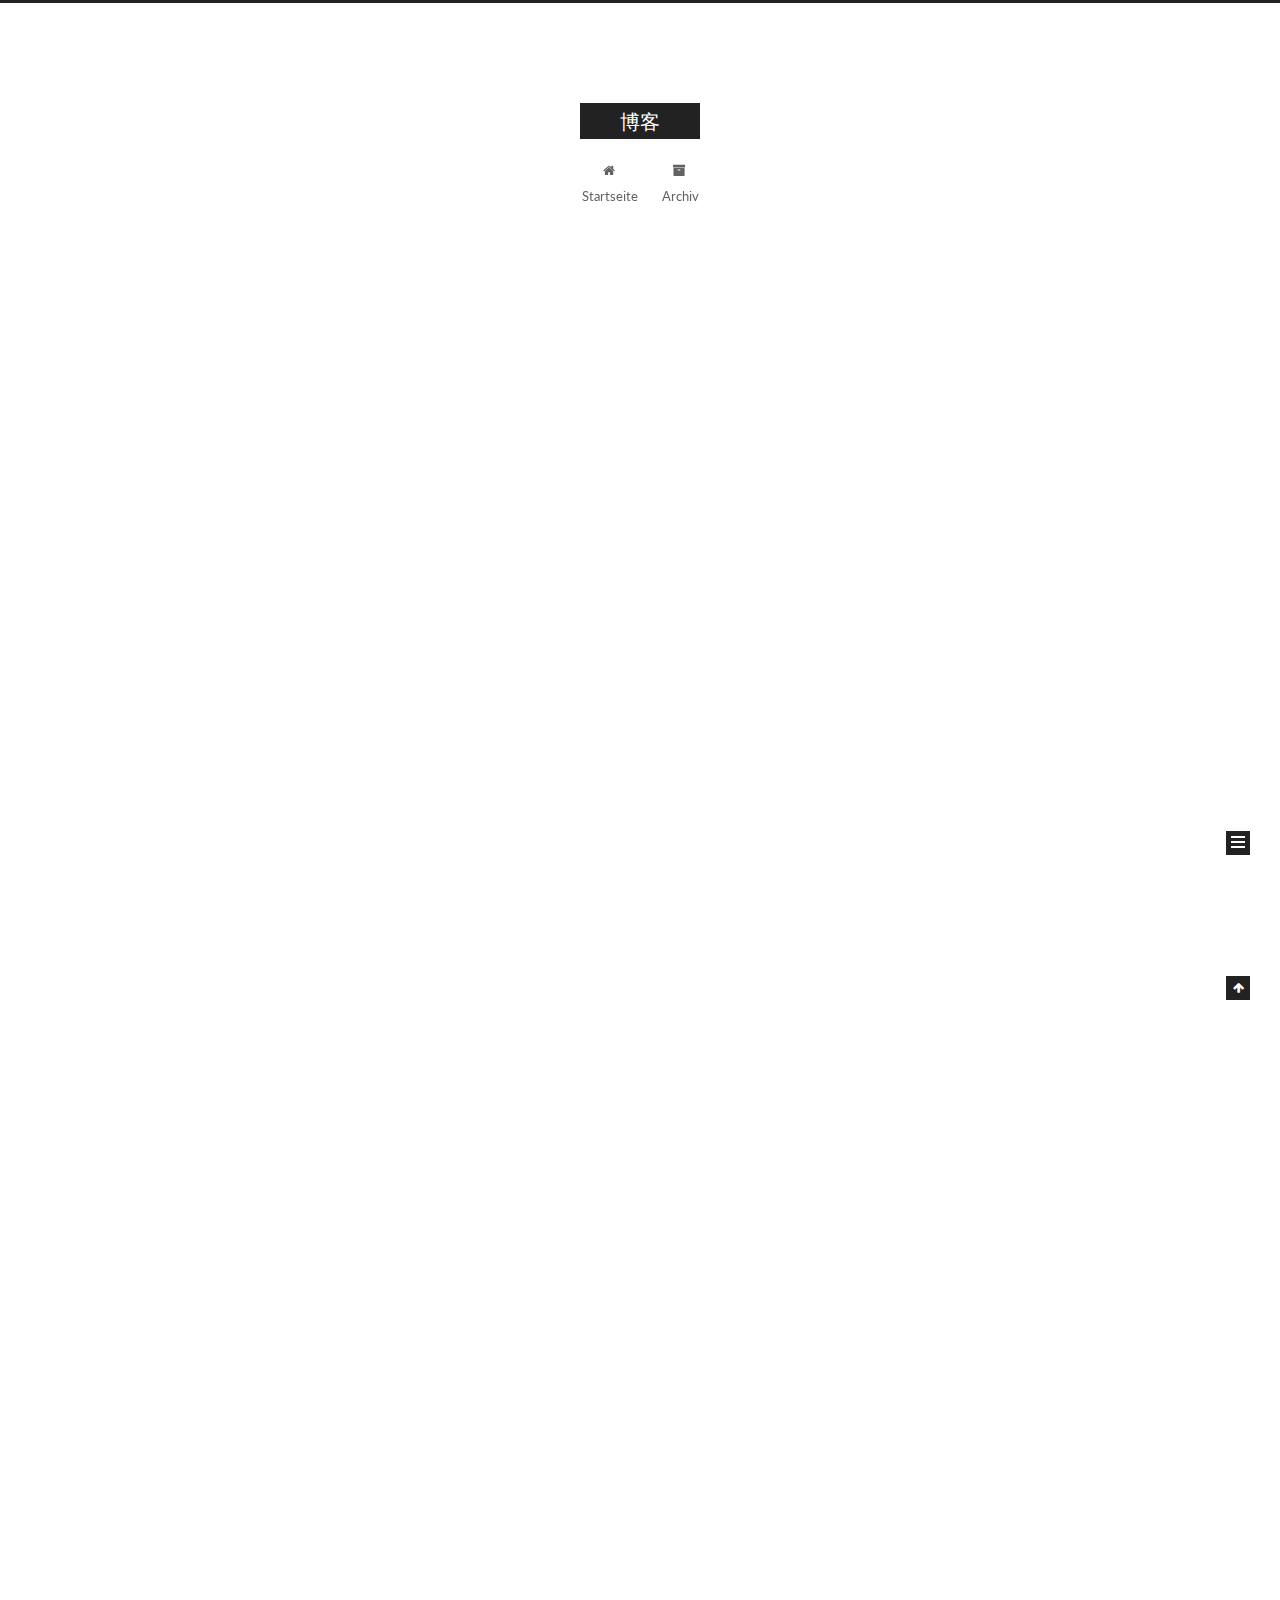
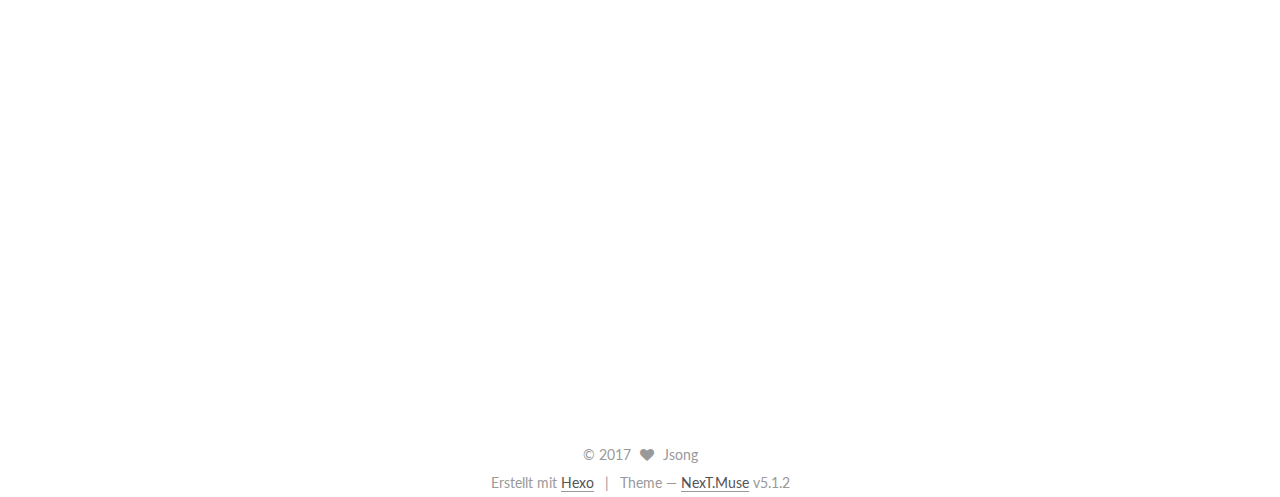
<file: index.html>
<!DOCTYPE html>



  


<html class="theme-next muse use-motion" lang="">
<head>
  <meta charset="UTF-8"/>
<meta http-equiv="X-UA-Compatible" content="IE=edge" />
<meta name="viewport" content="width=device-width, initial-scale=1, maximum-scale=1"/>
<meta name="theme-color" content="#222">









<meta http-equiv="Cache-Control" content="no-transform" />
<meta http-equiv="Cache-Control" content="no-siteapp" />
















  
  
  <link href="/lib/fancybox/source/jquery.fancybox.css?v=2.1.5" rel="stylesheet" type="text/css" />




  
  
  
  

  
    
    
  

  

  

  

  

  
    
    
    <link href="//fonts.googleapis.com/css?family=Lato:300,300italic,400,400italic,700,700italic&subset=latin,latin-ext" rel="stylesheet" type="text/css">
  






<link href="/lib/font-awesome/css/font-awesome.min.css?v=4.6.2" rel="stylesheet" type="text/css" />

<link href="/css/main.css?v=5.1.2" rel="stylesheet" type="text/css" />


  <meta name="keywords" content="Hexo, NexT" />





  <link rel="alternate" href="/atom.xml" title="博客" type="application/atom+xml" />




  <link rel="shortcut icon" type="image/x-icon" href="/favicon.ico?v=5.1.2" />






<meta property="og:type" content="website">
<meta property="og:title" content="博客">
<meta property="og:url" content="http://yoursite.com/index.html">
<meta property="og:site_name" content="博客">
<meta name="twitter:card" content="summary">
<meta name="twitter:title" content="博客">



<script type="text/javascript" id="hexo.configurations">
  var NexT = window.NexT || {};
  var CONFIG = {
    root: '/',
    scheme: 'Muse',
    version: '5.1.2',
    sidebar: {"position":"left","display":"post","offset":12,"offset_float":12,"b2t":false,"scrollpercent":false,"onmobile":false},
    fancybox: true,
    tabs: true,
    motion: {"enable":true,"async":false,"transition":{"post_block":"fadeIn","post_header":"slideDownIn","post_body":"slideDownIn","coll_header":"slideLeftIn"}},
    duoshuo: {
      userId: '0',
      author: 'Author'
    },
    algolia: {
      applicationID: '',
      apiKey: '',
      indexName: '',
      hits: {"per_page":10},
      labels: {"input_placeholder":"Search for Posts","hits_empty":"We didn't find any results for the search: ${query}","hits_stats":"${hits} results found in ${time} ms"}
    }
  };
</script>



  <link rel="canonical" href="http://yoursite.com/"/>





  <title>博客</title>
  








</head>

<body itemscope itemtype="http://schema.org/WebPage" lang="">

  
  
    
  

  <div class="container sidebar-position-left 
  page-home">
    <div class="headband"></div>

    <header id="header" class="header" itemscope itemtype="http://schema.org/WPHeader">
      <div class="header-inner"><div class="site-brand-wrapper">
  <div class="site-meta ">
    

    <div class="custom-logo-site-title">
      <a href="/"  class="brand" rel="start">
        <span class="logo-line-before"><i></i></span>
        <span class="site-title">博客</span>
        <span class="logo-line-after"><i></i></span>
      </a>
    </div>
      
        <p class="site-subtitle"></p>
      
  </div>

  <div class="site-nav-toggle">
    <button>
      <span class="btn-bar"></span>
      <span class="btn-bar"></span>
      <span class="btn-bar"></span>
    </button>
  </div>
</div>

<nav class="site-nav">
  

  
    <ul id="menu" class="menu">
      
        
        <li class="menu-item menu-item-home">
          <a href="/" rel="section">
            
              <i class="menu-item-icon fa fa-fw fa-home"></i> <br />
            
            Startseite
          </a>
        </li>
      
        
        <li class="menu-item menu-item-archives">
          <a href="/archives/" rel="section">
            
              <i class="menu-item-icon fa fa-fw fa-archive"></i> <br />
            
            Archiv
          </a>
        </li>
      

      
    </ul>
  

  
</nav>



 </div>
    </header>

    <main id="main" class="main">
      <div class="main-inner">
        <div class="content-wrap">
          <div id="content" class="content">
            
  <section id="posts" class="posts-expand">
    
      

  

  
  
  

  <article class="post post-type-normal" itemscope itemtype="http://schema.org/Article">
  
  
  
  <div class="post-block">
    <link itemprop="mainEntityOfPage" href="http://yoursite.com/2017/09/22/Mybatis-Generator/">

    <span hidden itemprop="author" itemscope itemtype="http://schema.org/Person">
      <meta itemprop="name" content="Jsong">
      <meta itemprop="description" content="">
      <meta itemprop="image" content="/images/avatar.gif">
    </span>

    <span hidden itemprop="publisher" itemscope itemtype="http://schema.org/Organization">
      <meta itemprop="name" content="博客">
    </span>

    
      <header class="post-header">

        
        
          <h1 class="post-title" itemprop="name headline">
                
                <a class="post-title-link" href="/2017/09/22/Mybatis-Generator/" itemprop="url">Mybatis自动生成代码</a></h1>
        

        <div class="post-meta">
          <span class="post-time">
            
              <span class="post-meta-item-icon">
                <i class="fa fa-calendar-o"></i>
              </span>
              
                <span class="post-meta-item-text">Veröffentlicht am</span>
              
              <time title="Post created" itemprop="dateCreated datePublished" datetime="2017-09-22T15:57:36+08:00">
                2017-09-22
              </time>
            

            

            
          </span>

          

          
            
          

          
          

          

          

          

        </div>
      </header>
    

    
    
    
    <div class="post-body" itemprop="articleBody">

      
      

      
        
          <h2 id="技术介绍"><a href="#技术介绍" class="headerlink" title="技术介绍"></a>技术介绍</h2><blockquote>
<p>引用MyBatis官网说明</p>
</blockquote>
<p>MyBatis Generator（MBG）是MyBatis MyBatis 和iBATIS的代码生成器。 它将生成所有版本的MyBatis的代码，以及版本2.2.0之后的iBATIS版本。它将内省数据库表（或许多表），并将生成可用于访问表的工具。这减少了设置对象和配置文件以与数据库表进行交互的最初烦恼。MBG旨在对简单的CRUD（创建，检索，更新，删除）的大量数据库操作产生重大影响。您仍然需要为连接查询或存储过程手动编写SQL和对象。</p>
<blockquote>
<p>简要介绍</p>
</blockquote>
<p>MyBatis Generator（MBG）工具根据generatorConfig.xml配置文件，将数据库表生成对应的JavaBean、mapper文件以及mapper文件对应的mapper.xml文件。</p>
<h2 id="相关文件"><a href="#相关文件" class="headerlink" title="相关文件"></a>相关文件</h2><figure class="highlight bash"><table><tr><td class="gutter"><pre><div class="line">1</div><div class="line">2</div><div class="line">3</div></pre></td><td class="code"><pre><div class="line">mybatis-generator-core-1.3.3.jar		<span class="comment">#mybatis-generator核心jar</span></div><div class="line">mysql-connector-java-5.1.44-bin.jar	<span class="comment">#数据库连接jar</span></div><div class="line">generatorConfig.xml					<span class="comment">#mybatis-generator配置文件</span></div></pre></td></tr></table></figure>
          <!--noindex-->
          <div class="post-button text-center">
            <a class="btn" href="/2017/09/22/Mybatis-Generator/#more" rel="contents">
              Weiterlesen &raquo;
            </a>
          </div>
          <!--/noindex-->
        
      
    </div>
    
    
    

    

    

    

    <footer class="post-footer">
      

      

      

      
      
        <div class="post-eof"></div>
      
    </footer>
  </div>
  
  
  
  </article>


    
      

  

  
  
  

  <article class="post post-type-normal" itemscope itemtype="http://schema.org/Article">
  
  
  
  <div class="post-block">
    <link itemprop="mainEntityOfPage" href="http://yoursite.com/2017/09/14/create-blog/">

    <span hidden itemprop="author" itemscope itemtype="http://schema.org/Person">
      <meta itemprop="name" content="Jsong">
      <meta itemprop="description" content="">
      <meta itemprop="image" content="/images/avatar.gif">
    </span>

    <span hidden itemprop="publisher" itemscope itemtype="http://schema.org/Organization">
      <meta itemprop="name" content="博客">
    </span>

    
      <header class="post-header">

        
        
          <h1 class="post-title" itemprop="name headline">
                
                <a class="post-title-link" href="/2017/09/14/create-blog/" itemprop="url">个人博客搭建详解</a></h1>
        

        <div class="post-meta">
          <span class="post-time">
            
              <span class="post-meta-item-icon">
                <i class="fa fa-calendar-o"></i>
              </span>
              
                <span class="post-meta-item-text">Veröffentlicht am</span>
              
              <time title="Post created" itemprop="dateCreated datePublished" datetime="2017-09-14T16:31:13+08:00">
                2017-09-14
              </time>
            

            

            
          </span>

          

          
            
          

          
          

          

          

          

        </div>
      </header>
    

    
    
    
    <div class="post-body" itemprop="articleBody">

      
      

      
        
          <p>本文主要介绍如何使用Hexo+GitHub搭建一个使用域名访问的个人博客网站。由于没有数据库访问，也无需购买服务器，成本极低，非常适合搭建个人博客网站，本人还只是菜鸟，其中的内容有什么不正确的还请指正。  </p>
<h2 id="技术介绍"><a href="#技术介绍" class="headerlink" title="技术介绍"></a>技术介绍</h2><p>Hexo是基于Nodo.js的一个快速，简单和强大的博客框架。Hexo会将Markdown语言（或其他语言）中撰写帖子在几秒钟内生成具有美丽主题的静态文件。</p>
<p>Node.js 就是运行在服务端的 JavaScript。换句话说就是可以使用Node.js搭建静态服务器，Hexo就是基于Nodo.js的博客框架。</p>
<p>GitHub其实就是一个面向开源及私有软件项目的托管平台，GitHub pages是GitHub为我们免费提供的服务器，GitHub pages 会托管[用户名].github.io代码库中的全部代码，并自动运行，因此GitHub就可以作为我们服务器而不需要购买额外的服务器或者云主机。</p>
<h2 id="搭建步骤介绍"><a href="#搭建步骤介绍" class="headerlink" title="搭建步骤介绍"></a>搭建步骤介绍</h2><pre><code>1.安装Node.js
2.安装git
3.安装Hexo
4.搭建GitHub
5.配置GitHub与Hexo关联
6.提交项目到GitHub
7.安装主题
8.图片连接
</code></pre>
          <!--noindex-->
          <div class="post-button text-center">
            <a class="btn" href="/2017/09/14/create-blog/#more" rel="contents">
              Weiterlesen &raquo;
            </a>
          </div>
          <!--/noindex-->
        
      
    </div>
    
    
    

    

    

    

    <footer class="post-footer">
      

      

      

      
      
        <div class="post-eof"></div>
      
    </footer>
  </div>
  
  
  
  </article>


    
  </section>

  


          </div>
          


          

        </div>
        
          
  
  <div class="sidebar-toggle">
    <div class="sidebar-toggle-line-wrap">
      <span class="sidebar-toggle-line sidebar-toggle-line-first"></span>
      <span class="sidebar-toggle-line sidebar-toggle-line-middle"></span>
      <span class="sidebar-toggle-line sidebar-toggle-line-last"></span>
    </div>
  </div>

  <aside id="sidebar" class="sidebar">
    
    <div class="sidebar-inner">

      

      

      <section class="site-overview sidebar-panel sidebar-panel-active">
        <div class="site-author motion-element" itemprop="author" itemscope itemtype="http://schema.org/Person">
          
            <p class="site-author-name" itemprop="name">Jsong</p>
            <p class="site-description motion-element" itemprop="description"></p>
        </div>

        <nav class="site-state motion-element">

          
            <div class="site-state-item site-state-posts">
            
              <a href="/archives/">
            
                <span class="site-state-item-count">2</span>
                <span class="site-state-item-name">Artikel</span>
              </a>
            </div>
          

          

          
            
            
            <div class="site-state-item site-state-tags">
              
                <span class="site-state-item-count">2</span>
                <span class="site-state-item-name">Tags</span>
              
            </div>
          

        </nav>

        
          <div class="feed-link motion-element">
            <a href="/atom.xml" rel="alternate">
              <i class="fa fa-rss"></i>
              RSS
            </a>
          </div>
        

        <div class="links-of-author motion-element">
          
        </div>

        
        

        
        

        


      </section>

      

      

    </div>
  </aside>


        
      </div>
    </main>

    <footer id="footer" class="footer">
      <div class="footer-inner">
        <div class="copyright" >
  
  &copy; 
  <span itemprop="copyrightYear">2017</span>
  <span class="with-love">
    <i class="fa fa-heart"></i>
  </span>
  <span class="author" itemprop="copyrightHolder">Jsong</span>

  
</div>


  <div class="powered-by">Erstellt mit  <a class="theme-link" href="https://hexo.io">Hexo</a></div>

  <span class="post-meta-divider">|</span>

  <div class="theme-info">Theme &mdash; <a class="theme-link" href="https://github.com/iissnan/hexo-theme-next">NexT.Muse</a> v5.1.2</div>


        







        
      </div>
    </footer>

    
      <div class="back-to-top">
        <i class="fa fa-arrow-up"></i>
        
      </div>
    

  </div>

  

<script type="text/javascript">
  if (Object.prototype.toString.call(window.Promise) !== '[object Function]') {
    window.Promise = null;
  }
</script>









  












  
  <script type="text/javascript" src="/lib/jquery/index.js?v=2.1.3"></script>

  
  <script type="text/javascript" src="/lib/fastclick/lib/fastclick.min.js?v=1.0.6"></script>

  
  <script type="text/javascript" src="/lib/jquery_lazyload/jquery.lazyload.js?v=1.9.7"></script>

  
  <script type="text/javascript" src="/lib/velocity/velocity.min.js?v=1.2.1"></script>

  
  <script type="text/javascript" src="/lib/velocity/velocity.ui.min.js?v=1.2.1"></script>

  
  <script type="text/javascript" src="/lib/fancybox/source/jquery.fancybox.pack.js?v=2.1.5"></script>


  


  <script type="text/javascript" src="/js/src/utils.js?v=5.1.2"></script>

  <script type="text/javascript" src="/js/src/motion.js?v=5.1.2"></script>



  
  

  <script type="text/javascript" src="/js/src/scrollspy.js?v=5.1.2"></script>
<script type="text/javascript" src="/js/src/post-details.js?v=5.1.2"></script>


  

  


  <script type="text/javascript" src="/js/src/bootstrap.js?v=5.1.2"></script>



  


  




	





  





  








  





  

  

  

  

  

  

</body>
</html>
</file>
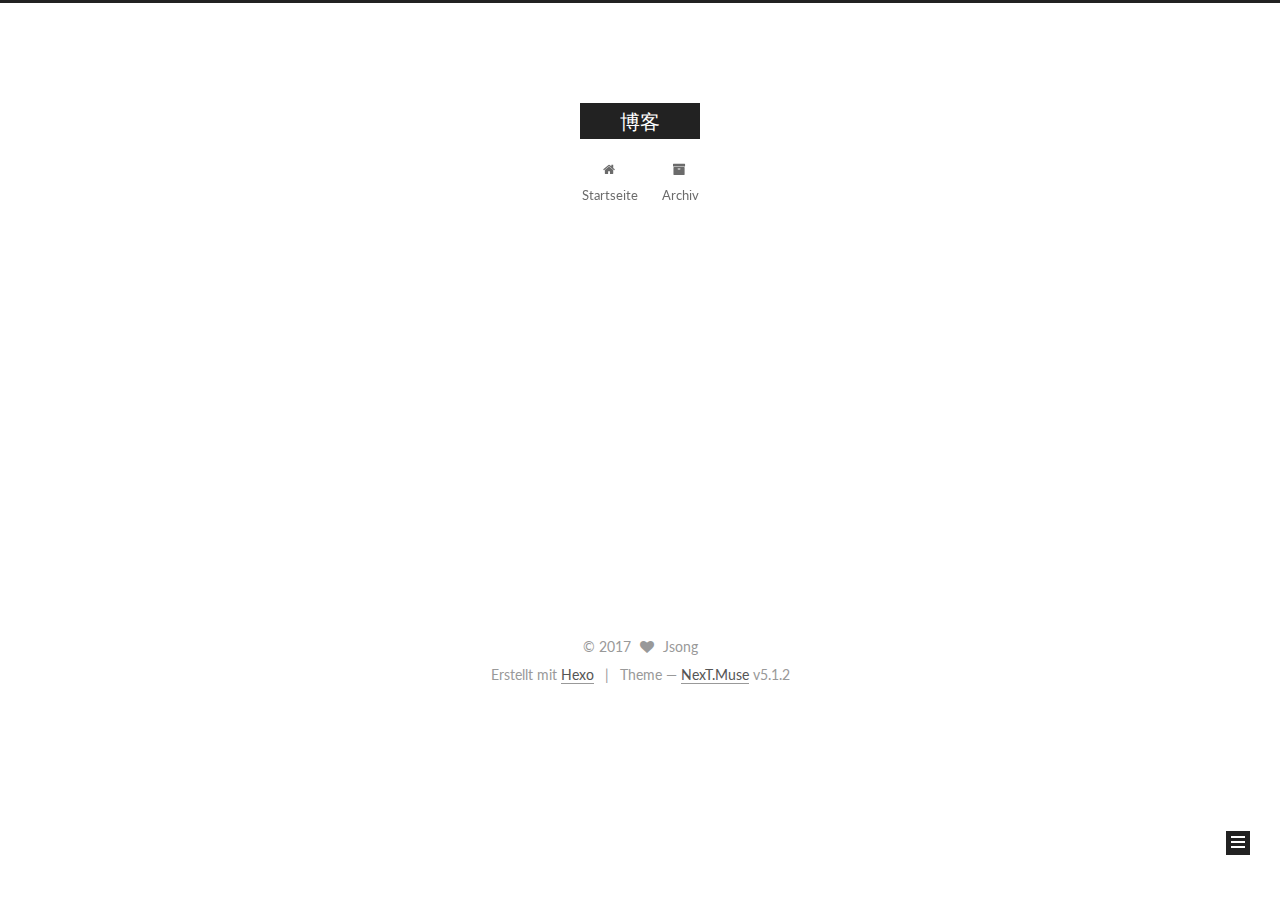
<file: archives/index.html>
<!DOCTYPE html>



  


<html class="theme-next muse use-motion" lang="">
<head>
  <meta charset="UTF-8"/>
<meta http-equiv="X-UA-Compatible" content="IE=edge" />
<meta name="viewport" content="width=device-width, initial-scale=1, maximum-scale=1"/>
<meta name="theme-color" content="#222">









<meta http-equiv="Cache-Control" content="no-transform" />
<meta http-equiv="Cache-Control" content="no-siteapp" />
















  
  
  <link href="/lib/fancybox/source/jquery.fancybox.css?v=2.1.5" rel="stylesheet" type="text/css" />




  
  
  
  

  
    
    
  

  

  

  

  

  
    
    
    <link href="//fonts.googleapis.com/css?family=Lato:300,300italic,400,400italic,700,700italic&subset=latin,latin-ext" rel="stylesheet" type="text/css">
  






<link href="/lib/font-awesome/css/font-awesome.min.css?v=4.6.2" rel="stylesheet" type="text/css" />

<link href="/css/main.css?v=5.1.2" rel="stylesheet" type="text/css" />


  <meta name="keywords" content="Hexo, NexT" />





  <link rel="alternate" href="/atom.xml" title="博客" type="application/atom+xml" />




  <link rel="shortcut icon" type="image/x-icon" href="/favicon.ico?v=5.1.2" />






<meta property="og:type" content="website">
<meta property="og:title" content="博客">
<meta property="og:url" content="http://yoursite.com/archives/index.html">
<meta property="og:site_name" content="博客">
<meta name="twitter:card" content="summary">
<meta name="twitter:title" content="博客">



<script type="text/javascript" id="hexo.configurations">
  var NexT = window.NexT || {};
  var CONFIG = {
    root: '/',
    scheme: 'Muse',
    version: '5.1.2',
    sidebar: {"position":"left","display":"post","offset":12,"offset_float":12,"b2t":false,"scrollpercent":false,"onmobile":false},
    fancybox: true,
    tabs: true,
    motion: {"enable":true,"async":false,"transition":{"post_block":"fadeIn","post_header":"slideDownIn","post_body":"slideDownIn","coll_header":"slideLeftIn"}},
    duoshuo: {
      userId: '0',
      author: 'Author'
    },
    algolia: {
      applicationID: '',
      apiKey: '',
      indexName: '',
      hits: {"per_page":10},
      labels: {"input_placeholder":"Search for Posts","hits_empty":"We didn't find any results for the search: ${query}","hits_stats":"${hits} results found in ${time} ms"}
    }
  };
</script>



  <link rel="canonical" href="http://yoursite.com/archives/"/>





  <title>Archiv | 博客</title>
  








</head>

<body itemscope itemtype="http://schema.org/WebPage" lang="">

  
  
    
  

  <div class="container sidebar-position-left page-archive">
    <div class="headband"></div>

    <header id="header" class="header" itemscope itemtype="http://schema.org/WPHeader">
      <div class="header-inner"><div class="site-brand-wrapper">
  <div class="site-meta ">
    

    <div class="custom-logo-site-title">
      <a href="/"  class="brand" rel="start">
        <span class="logo-line-before"><i></i></span>
        <span class="site-title">博客</span>
        <span class="logo-line-after"><i></i></span>
      </a>
    </div>
      
        <p class="site-subtitle"></p>
      
  </div>

  <div class="site-nav-toggle">
    <button>
      <span class="btn-bar"></span>
      <span class="btn-bar"></span>
      <span class="btn-bar"></span>
    </button>
  </div>
</div>

<nav class="site-nav">
  

  
    <ul id="menu" class="menu">
      
        
        <li class="menu-item menu-item-home">
          <a href="/" rel="section">
            
              <i class="menu-item-icon fa fa-fw fa-home"></i> <br />
            
            Startseite
          </a>
        </li>
      
        
        <li class="menu-item menu-item-archives">
          <a href="/archives/" rel="section">
            
              <i class="menu-item-icon fa fa-fw fa-archive"></i> <br />
            
            Archiv
          </a>
        </li>
      

      
    </ul>
  

  
</nav>



 </div>
    </header>

    <main id="main" class="main">
      <div class="main-inner">
        <div class="content-wrap">
          <div id="content" class="content">
            

  
  
  
  <div class="post-block archive">
    <div id="posts" class="posts-collapse">
      <span class="archive-move-on"></span>

      <span class="archive-page-counter">
        
        
        
          
        
        Öhm..! Insgesamt 2 Artikel. Bleib dran.
      </span>

      

        
        
        

        
          
          <div class="collection-title">
            <h1 class="archive-year" id="archive-year-2017">2017</h1>
          </div>
        
        

        

  <article class="post post-type-normal" itemscope itemtype="http://schema.org/Article">
    <header class="post-header">

      <h2 class="post-title">
        
            <a class="post-title-link" href="/2017/09/22/Mybatis-Generator/" itemprop="url">
              
                <span itemprop="name">Mybatis自动生成代码</span>
              
            </a>
        
      </h2>

      <div class="post-meta">
        <time class="post-time" itemprop="dateCreated"
              datetime="2017-09-22T15:57:36+08:00"
              content="2017-09-22" >
          09-22
        </time>
      </div>

    </header>
  </article>



      

        
        
        

        
        

        

  <article class="post post-type-normal" itemscope itemtype="http://schema.org/Article">
    <header class="post-header">

      <h2 class="post-title">
        
            <a class="post-title-link" href="/2017/09/14/create-blog/" itemprop="url">
              
                <span itemprop="name">个人博客搭建详解</span>
              
            </a>
        
      </h2>

      <div class="post-meta">
        <time class="post-time" itemprop="dateCreated"
              datetime="2017-09-14T16:31:13+08:00"
              content="2017-09-14" >
          09-14
        </time>
      </div>

    </header>
  </article>



      

    </div>
  </div>
  
  
  

  



          </div>
          


          

        </div>
        
          
  
  <div class="sidebar-toggle">
    <div class="sidebar-toggle-line-wrap">
      <span class="sidebar-toggle-line sidebar-toggle-line-first"></span>
      <span class="sidebar-toggle-line sidebar-toggle-line-middle"></span>
      <span class="sidebar-toggle-line sidebar-toggle-line-last"></span>
    </div>
  </div>

  <aside id="sidebar" class="sidebar">
    
    <div class="sidebar-inner">

      

      

      <section class="site-overview sidebar-panel sidebar-panel-active">
        <div class="site-author motion-element" itemprop="author" itemscope itemtype="http://schema.org/Person">
          
            <p class="site-author-name" itemprop="name">Jsong</p>
            <p class="site-description motion-element" itemprop="description"></p>
        </div>

        <nav class="site-state motion-element">

          
            <div class="site-state-item site-state-posts">
            
              <a href="/archives/">
            
                <span class="site-state-item-count">2</span>
                <span class="site-state-item-name">Artikel</span>
              </a>
            </div>
          

          

          
            
            
            <div class="site-state-item site-state-tags">
              
                <span class="site-state-item-count">2</span>
                <span class="site-state-item-name">Tags</span>
              
            </div>
          

        </nav>

        
          <div class="feed-link motion-element">
            <a href="/atom.xml" rel="alternate">
              <i class="fa fa-rss"></i>
              RSS
            </a>
          </div>
        

        <div class="links-of-author motion-element">
          
        </div>

        
        

        
        

        


      </section>

      

      

    </div>
  </aside>


        
      </div>
    </main>

    <footer id="footer" class="footer">
      <div class="footer-inner">
        <div class="copyright" >
  
  &copy; 
  <span itemprop="copyrightYear">2017</span>
  <span class="with-love">
    <i class="fa fa-heart"></i>
  </span>
  <span class="author" itemprop="copyrightHolder">Jsong</span>

  
</div>


  <div class="powered-by">Erstellt mit  <a class="theme-link" href="https://hexo.io">Hexo</a></div>

  <span class="post-meta-divider">|</span>

  <div class="theme-info">Theme &mdash; <a class="theme-link" href="https://github.com/iissnan/hexo-theme-next">NexT.Muse</a> v5.1.2</div>


        







        
      </div>
    </footer>

    
      <div class="back-to-top">
        <i class="fa fa-arrow-up"></i>
        
      </div>
    

  </div>

  

<script type="text/javascript">
  if (Object.prototype.toString.call(window.Promise) !== '[object Function]') {
    window.Promise = null;
  }
</script>









  












  
  <script type="text/javascript" src="/lib/jquery/index.js?v=2.1.3"></script>

  
  <script type="text/javascript" src="/lib/fastclick/lib/fastclick.min.js?v=1.0.6"></script>

  
  <script type="text/javascript" src="/lib/jquery_lazyload/jquery.lazyload.js?v=1.9.7"></script>

  
  <script type="text/javascript" src="/lib/velocity/velocity.min.js?v=1.2.1"></script>

  
  <script type="text/javascript" src="/lib/velocity/velocity.ui.min.js?v=1.2.1"></script>

  
  <script type="text/javascript" src="/lib/fancybox/source/jquery.fancybox.pack.js?v=2.1.5"></script>


  


  <script type="text/javascript" src="/js/src/utils.js?v=5.1.2"></script>

  <script type="text/javascript" src="/js/src/motion.js?v=5.1.2"></script>



  
  

  <script type="text/javascript" src="/js/src/scrollspy.js?v=5.1.2"></script>
<script type="text/javascript" src="/js/src/post-details.js?v=5.1.2"></script>


  

  


  <script type="text/javascript" src="/js/src/bootstrap.js?v=5.1.2"></script>



  


  




	





  





  








  





  

  

  

  

  

  

</body>
</html>
</file>
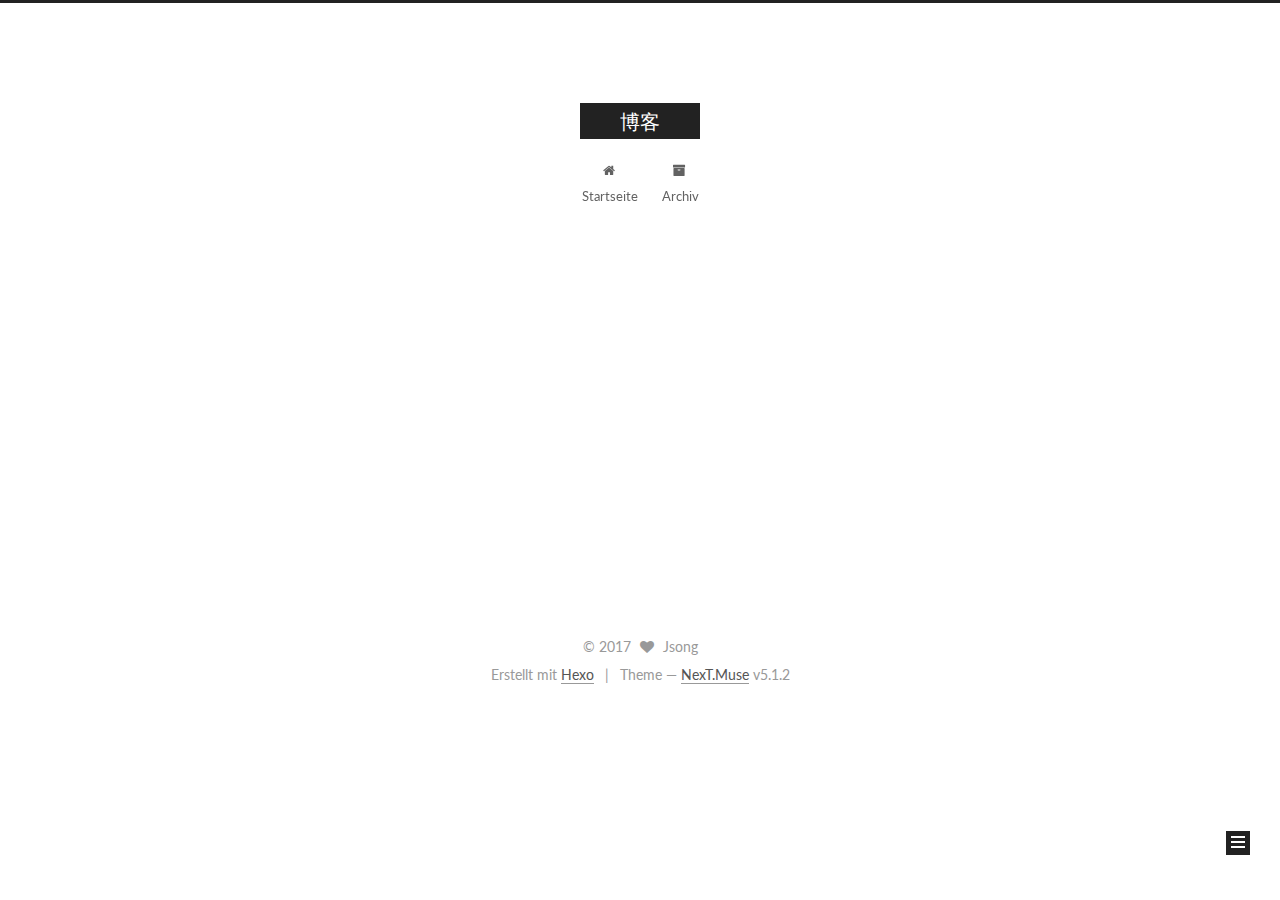
<file: archives/2017/index.html>
<!DOCTYPE html>



  


<html class="theme-next muse use-motion" lang="">
<head>
  <meta charset="UTF-8"/>
<meta http-equiv="X-UA-Compatible" content="IE=edge" />
<meta name="viewport" content="width=device-width, initial-scale=1, maximum-scale=1"/>
<meta name="theme-color" content="#222">









<meta http-equiv="Cache-Control" content="no-transform" />
<meta http-equiv="Cache-Control" content="no-siteapp" />
















  
  
  <link href="/lib/fancybox/source/jquery.fancybox.css?v=2.1.5" rel="stylesheet" type="text/css" />




  
  
  
  

  
    
    
  

  

  

  

  

  
    
    
    <link href="//fonts.googleapis.com/css?family=Lato:300,300italic,400,400italic,700,700italic&subset=latin,latin-ext" rel="stylesheet" type="text/css">
  






<link href="/lib/font-awesome/css/font-awesome.min.css?v=4.6.2" rel="stylesheet" type="text/css" />

<link href="/css/main.css?v=5.1.2" rel="stylesheet" type="text/css" />


  <meta name="keywords" content="Hexo, NexT" />





  <link rel="alternate" href="/atom.xml" title="博客" type="application/atom+xml" />




  <link rel="shortcut icon" type="image/x-icon" href="/favicon.ico?v=5.1.2" />






<meta property="og:type" content="website">
<meta property="og:title" content="博客">
<meta property="og:url" content="http://yoursite.com/archives/2017/index.html">
<meta property="og:site_name" content="博客">
<meta name="twitter:card" content="summary">
<meta name="twitter:title" content="博客">



<script type="text/javascript" id="hexo.configurations">
  var NexT = window.NexT || {};
  var CONFIG = {
    root: '/',
    scheme: 'Muse',
    version: '5.1.2',
    sidebar: {"position":"left","display":"post","offset":12,"offset_float":12,"b2t":false,"scrollpercent":false,"onmobile":false},
    fancybox: true,
    tabs: true,
    motion: {"enable":true,"async":false,"transition":{"post_block":"fadeIn","post_header":"slideDownIn","post_body":"slideDownIn","coll_header":"slideLeftIn"}},
    duoshuo: {
      userId: '0',
      author: 'Author'
    },
    algolia: {
      applicationID: '',
      apiKey: '',
      indexName: '',
      hits: {"per_page":10},
      labels: {"input_placeholder":"Search for Posts","hits_empty":"We didn't find any results for the search: ${query}","hits_stats":"${hits} results found in ${time} ms"}
    }
  };
</script>



  <link rel="canonical" href="http://yoursite.com/archives/2017/"/>





  <title>Archiv | 博客</title>
  








</head>

<body itemscope itemtype="http://schema.org/WebPage" lang="">

  
  
    
  

  <div class="container sidebar-position-left page-archive">
    <div class="headband"></div>

    <header id="header" class="header" itemscope itemtype="http://schema.org/WPHeader">
      <div class="header-inner"><div class="site-brand-wrapper">
  <div class="site-meta ">
    

    <div class="custom-logo-site-title">
      <a href="/"  class="brand" rel="start">
        <span class="logo-line-before"><i></i></span>
        <span class="site-title">博客</span>
        <span class="logo-line-after"><i></i></span>
      </a>
    </div>
      
        <p class="site-subtitle"></p>
      
  </div>

  <div class="site-nav-toggle">
    <button>
      <span class="btn-bar"></span>
      <span class="btn-bar"></span>
      <span class="btn-bar"></span>
    </button>
  </div>
</div>

<nav class="site-nav">
  

  
    <ul id="menu" class="menu">
      
        
        <li class="menu-item menu-item-home">
          <a href="/" rel="section">
            
              <i class="menu-item-icon fa fa-fw fa-home"></i> <br />
            
            Startseite
          </a>
        </li>
      
        
        <li class="menu-item menu-item-archives">
          <a href="/archives/" rel="section">
            
              <i class="menu-item-icon fa fa-fw fa-archive"></i> <br />
            
            Archiv
          </a>
        </li>
      

      
    </ul>
  

  
</nav>



 </div>
    </header>

    <main id="main" class="main">
      <div class="main-inner">
        <div class="content-wrap">
          <div id="content" class="content">
            

  
  
  
  <div class="post-block archive">
    <div id="posts" class="posts-collapse">
      <span class="archive-move-on"></span>

      <span class="archive-page-counter">
        
        
        
          
        
        Öhm..! Insgesamt 2 Artikel. Bleib dran.
      </span>

      

        
        
        

        
          
          <div class="collection-title">
            <h1 class="archive-year" id="archive-year-2017">2017</h1>
          </div>
        
        

        

  <article class="post post-type-normal" itemscope itemtype="http://schema.org/Article">
    <header class="post-header">

      <h2 class="post-title">
        
            <a class="post-title-link" href="/2017/09/22/Mybatis-Generator/" itemprop="url">
              
                <span itemprop="name">Mybatis自动生成代码</span>
              
            </a>
        
      </h2>

      <div class="post-meta">
        <time class="post-time" itemprop="dateCreated"
              datetime="2017-09-22T15:57:36+08:00"
              content="2017-09-22" >
          09-22
        </time>
      </div>

    </header>
  </article>



      

        
        
        

        
        

        

  <article class="post post-type-normal" itemscope itemtype="http://schema.org/Article">
    <header class="post-header">

      <h2 class="post-title">
        
            <a class="post-title-link" href="/2017/09/14/create-blog/" itemprop="url">
              
                <span itemprop="name">个人博客搭建详解</span>
              
            </a>
        
      </h2>

      <div class="post-meta">
        <time class="post-time" itemprop="dateCreated"
              datetime="2017-09-14T16:31:13+08:00"
              content="2017-09-14" >
          09-14
        </time>
      </div>

    </header>
  </article>



      

    </div>
  </div>
  
  
  

  



          </div>
          


          

        </div>
        
          
  
  <div class="sidebar-toggle">
    <div class="sidebar-toggle-line-wrap">
      <span class="sidebar-toggle-line sidebar-toggle-line-first"></span>
      <span class="sidebar-toggle-line sidebar-toggle-line-middle"></span>
      <span class="sidebar-toggle-line sidebar-toggle-line-last"></span>
    </div>
  </div>

  <aside id="sidebar" class="sidebar">
    
    <div class="sidebar-inner">

      

      

      <section class="site-overview sidebar-panel sidebar-panel-active">
        <div class="site-author motion-element" itemprop="author" itemscope itemtype="http://schema.org/Person">
          
            <p class="site-author-name" itemprop="name">Jsong</p>
            <p class="site-description motion-element" itemprop="description"></p>
        </div>

        <nav class="site-state motion-element">

          
            <div class="site-state-item site-state-posts">
            
              <a href="/archives/">
            
                <span class="site-state-item-count">2</span>
                <span class="site-state-item-name">Artikel</span>
              </a>
            </div>
          

          

          
            
            
            <div class="site-state-item site-state-tags">
              
                <span class="site-state-item-count">2</span>
                <span class="site-state-item-name">Tags</span>
              
            </div>
          

        </nav>

        
          <div class="feed-link motion-element">
            <a href="/atom.xml" rel="alternate">
              <i class="fa fa-rss"></i>
              RSS
            </a>
          </div>
        

        <div class="links-of-author motion-element">
          
        </div>

        
        

        
        

        


      </section>

      

      

    </div>
  </aside>


        
      </div>
    </main>

    <footer id="footer" class="footer">
      <div class="footer-inner">
        <div class="copyright" >
  
  &copy; 
  <span itemprop="copyrightYear">2017</span>
  <span class="with-love">
    <i class="fa fa-heart"></i>
  </span>
  <span class="author" itemprop="copyrightHolder">Jsong</span>

  
</div>


  <div class="powered-by">Erstellt mit  <a class="theme-link" href="https://hexo.io">Hexo</a></div>

  <span class="post-meta-divider">|</span>

  <div class="theme-info">Theme &mdash; <a class="theme-link" href="https://github.com/iissnan/hexo-theme-next">NexT.Muse</a> v5.1.2</div>


        







        
      </div>
    </footer>

    
      <div class="back-to-top">
        <i class="fa fa-arrow-up"></i>
        
      </div>
    

  </div>

  

<script type="text/javascript">
  if (Object.prototype.toString.call(window.Promise) !== '[object Function]') {
    window.Promise = null;
  }
</script>









  












  
  <script type="text/javascript" src="/lib/jquery/index.js?v=2.1.3"></script>

  
  <script type="text/javascript" src="/lib/fastclick/lib/fastclick.min.js?v=1.0.6"></script>

  
  <script type="text/javascript" src="/lib/jquery_lazyload/jquery.lazyload.js?v=1.9.7"></script>

  
  <script type="text/javascript" src="/lib/velocity/velocity.min.js?v=1.2.1"></script>

  
  <script type="text/javascript" src="/lib/velocity/velocity.ui.min.js?v=1.2.1"></script>

  
  <script type="text/javascript" src="/lib/fancybox/source/jquery.fancybox.pack.js?v=2.1.5"></script>


  


  <script type="text/javascript" src="/js/src/utils.js?v=5.1.2"></script>

  <script type="text/javascript" src="/js/src/motion.js?v=5.1.2"></script>



  
  

  <script type="text/javascript" src="/js/src/scrollspy.js?v=5.1.2"></script>
<script type="text/javascript" src="/js/src/post-details.js?v=5.1.2"></script>


  

  


  <script type="text/javascript" src="/js/src/bootstrap.js?v=5.1.2"></script>



  


  




	





  





  








  





  

  

  

  

  

  

</body>
</html>
</file>
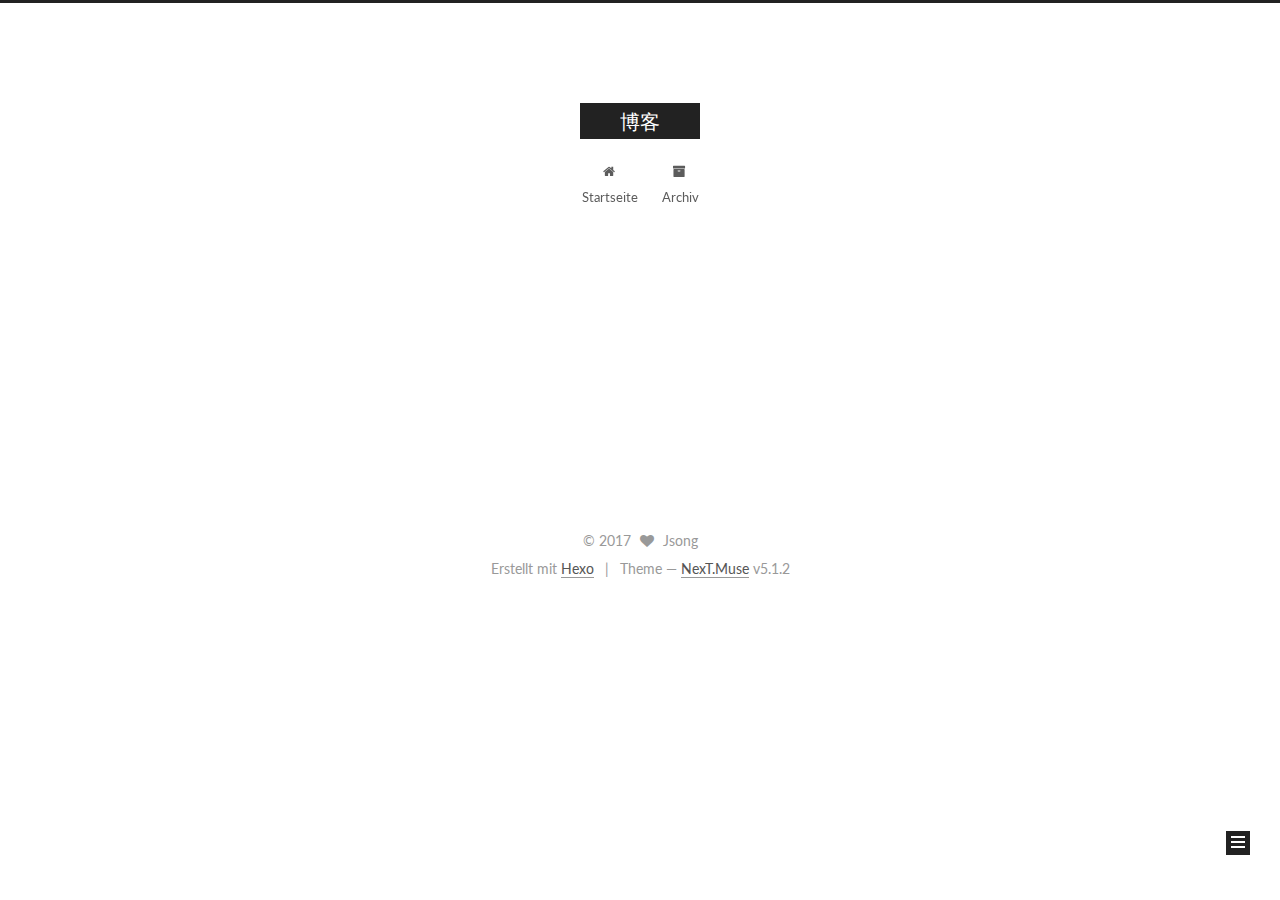
<file: tags/github-pages-hexo-域名解析/index.html>
<!DOCTYPE html>



  


<html class="theme-next muse use-motion" lang="">
<head>
  <meta charset="UTF-8"/>
<meta http-equiv="X-UA-Compatible" content="IE=edge" />
<meta name="viewport" content="width=device-width, initial-scale=1, maximum-scale=1"/>
<meta name="theme-color" content="#222">









<meta http-equiv="Cache-Control" content="no-transform" />
<meta http-equiv="Cache-Control" content="no-siteapp" />
















  
  
  <link href="/lib/fancybox/source/jquery.fancybox.css?v=2.1.5" rel="stylesheet" type="text/css" />




  
  
  
  

  
    
    
  

  

  

  

  

  
    
    
    <link href="//fonts.googleapis.com/css?family=Lato:300,300italic,400,400italic,700,700italic&subset=latin,latin-ext" rel="stylesheet" type="text/css">
  






<link href="/lib/font-awesome/css/font-awesome.min.css?v=4.6.2" rel="stylesheet" type="text/css" />

<link href="/css/main.css?v=5.1.2" rel="stylesheet" type="text/css" />


  <meta name="keywords" content="Hexo, NexT" />





  <link rel="alternate" href="/atom.xml" title="博客" type="application/atom+xml" />




  <link rel="shortcut icon" type="image/x-icon" href="/favicon.ico?v=5.1.2" />






<meta property="og:type" content="website">
<meta property="og:title" content="博客">
<meta property="og:url" content="http://yoursite.com/tags/github-pages-hexo-域名解析/index.html">
<meta property="og:site_name" content="博客">
<meta name="twitter:card" content="summary">
<meta name="twitter:title" content="博客">



<script type="text/javascript" id="hexo.configurations">
  var NexT = window.NexT || {};
  var CONFIG = {
    root: '/',
    scheme: 'Muse',
    version: '5.1.2',
    sidebar: {"position":"left","display":"post","offset":12,"offset_float":12,"b2t":false,"scrollpercent":false,"onmobile":false},
    fancybox: true,
    tabs: true,
    motion: {"enable":true,"async":false,"transition":{"post_block":"fadeIn","post_header":"slideDownIn","post_body":"slideDownIn","coll_header":"slideLeftIn"}},
    duoshuo: {
      userId: '0',
      author: 'Author'
    },
    algolia: {
      applicationID: '',
      apiKey: '',
      indexName: '',
      hits: {"per_page":10},
      labels: {"input_placeholder":"Search for Posts","hits_empty":"We didn't find any results for the search: ${query}","hits_stats":"${hits} results found in ${time} ms"}
    }
  };
</script>



  <link rel="canonical" href="http://yoursite.com/tags/github-pages-hexo-域名解析/"/>





  <title>Tag: github pages + hexo + 域名解析 | 博客</title>
  








</head>

<body itemscope itemtype="http://schema.org/WebPage" lang="">

  
  
    
  

  <div class="container sidebar-position-left ">
    <div class="headband"></div>

    <header id="header" class="header" itemscope itemtype="http://schema.org/WPHeader">
      <div class="header-inner"><div class="site-brand-wrapper">
  <div class="site-meta ">
    

    <div class="custom-logo-site-title">
      <a href="/"  class="brand" rel="start">
        <span class="logo-line-before"><i></i></span>
        <span class="site-title">博客</span>
        <span class="logo-line-after"><i></i></span>
      </a>
    </div>
      
        <p class="site-subtitle"></p>
      
  </div>

  <div class="site-nav-toggle">
    <button>
      <span class="btn-bar"></span>
      <span class="btn-bar"></span>
      <span class="btn-bar"></span>
    </button>
  </div>
</div>

<nav class="site-nav">
  

  
    <ul id="menu" class="menu">
      
        
        <li class="menu-item menu-item-home">
          <a href="/" rel="section">
            
              <i class="menu-item-icon fa fa-fw fa-home"></i> <br />
            
            Startseite
          </a>
        </li>
      
        
        <li class="menu-item menu-item-archives">
          <a href="/archives/" rel="section">
            
              <i class="menu-item-icon fa fa-fw fa-archive"></i> <br />
            
            Archiv
          </a>
        </li>
      

      
    </ul>
  

  
</nav>



 </div>
    </header>

    <main id="main" class="main">
      <div class="main-inner">
        <div class="content-wrap">
          <div id="content" class="content">
            

  
  
  
  <div class="post-block tag">

    <div id="posts" class="posts-collapse">
      <div class="collection-title">
        <h1>github pages + hexo + 域名解析<small>Tag</small>
        </h1>
      </div>

      
        

  <article class="post post-type-normal" itemscope itemtype="http://schema.org/Article">
    <header class="post-header">

      <h2 class="post-title">
        
            <a class="post-title-link" href="/2017/09/14/create-blog/" itemprop="url">
              
                <span itemprop="name">个人博客搭建详解</span>
              
            </a>
        
      </h2>

      <div class="post-meta">
        <time class="post-time" itemprop="dateCreated"
              datetime="2017-09-14T16:31:13+08:00"
              content="2017-09-14" >
          09-14
        </time>
      </div>

    </header>
  </article>


      
    </div>

  </div>
  
  
  

  


          </div>
          


          

        </div>
        
          
  
  <div class="sidebar-toggle">
    <div class="sidebar-toggle-line-wrap">
      <span class="sidebar-toggle-line sidebar-toggle-line-first"></span>
      <span class="sidebar-toggle-line sidebar-toggle-line-middle"></span>
      <span class="sidebar-toggle-line sidebar-toggle-line-last"></span>
    </div>
  </div>

  <aside id="sidebar" class="sidebar">
    
    <div class="sidebar-inner">

      

      

      <section class="site-overview sidebar-panel sidebar-panel-active">
        <div class="site-author motion-element" itemprop="author" itemscope itemtype="http://schema.org/Person">
          
            <p class="site-author-name" itemprop="name">Jsong</p>
            <p class="site-description motion-element" itemprop="description"></p>
        </div>

        <nav class="site-state motion-element">

          
            <div class="site-state-item site-state-posts">
            
              <a href="/archives/">
            
                <span class="site-state-item-count">2</span>
                <span class="site-state-item-name">Artikel</span>
              </a>
            </div>
          

          

          
            
            
            <div class="site-state-item site-state-tags">
              
                <span class="site-state-item-count">2</span>
                <span class="site-state-item-name">Tags</span>
              
            </div>
          

        </nav>

        
          <div class="feed-link motion-element">
            <a href="/atom.xml" rel="alternate">
              <i class="fa fa-rss"></i>
              RSS
            </a>
          </div>
        

        <div class="links-of-author motion-element">
          
        </div>

        
        

        
        

        


      </section>

      

      

    </div>
  </aside>


        
      </div>
    </main>

    <footer id="footer" class="footer">
      <div class="footer-inner">
        <div class="copyright" >
  
  &copy; 
  <span itemprop="copyrightYear">2017</span>
  <span class="with-love">
    <i class="fa fa-heart"></i>
  </span>
  <span class="author" itemprop="copyrightHolder">Jsong</span>

  
</div>


  <div class="powered-by">Erstellt mit  <a class="theme-link" href="https://hexo.io">Hexo</a></div>

  <span class="post-meta-divider">|</span>

  <div class="theme-info">Theme &mdash; <a class="theme-link" href="https://github.com/iissnan/hexo-theme-next">NexT.Muse</a> v5.1.2</div>


        







        
      </div>
    </footer>

    
      <div class="back-to-top">
        <i class="fa fa-arrow-up"></i>
        
      </div>
    

  </div>

  

<script type="text/javascript">
  if (Object.prototype.toString.call(window.Promise) !== '[object Function]') {
    window.Promise = null;
  }
</script>









  












  
  <script type="text/javascript" src="/lib/jquery/index.js?v=2.1.3"></script>

  
  <script type="text/javascript" src="/lib/fastclick/lib/fastclick.min.js?v=1.0.6"></script>

  
  <script type="text/javascript" src="/lib/jquery_lazyload/jquery.lazyload.js?v=1.9.7"></script>

  
  <script type="text/javascript" src="/lib/velocity/velocity.min.js?v=1.2.1"></script>

  
  <script type="text/javascript" src="/lib/velocity/velocity.ui.min.js?v=1.2.1"></script>

  
  <script type="text/javascript" src="/lib/fancybox/source/jquery.fancybox.pack.js?v=2.1.5"></script>


  


  <script type="text/javascript" src="/js/src/utils.js?v=5.1.2"></script>

  <script type="text/javascript" src="/js/src/motion.js?v=5.1.2"></script>



  
  

  <script type="text/javascript" src="/js/src/scrollspy.js?v=5.1.2"></script>
<script type="text/javascript" src="/js/src/post-details.js?v=5.1.2"></script>


  

  


  <script type="text/javascript" src="/js/src/bootstrap.js?v=5.1.2"></script>



  


  




	





  





  








  





  

  

  

  

  

  

</body>
</html>
</file>
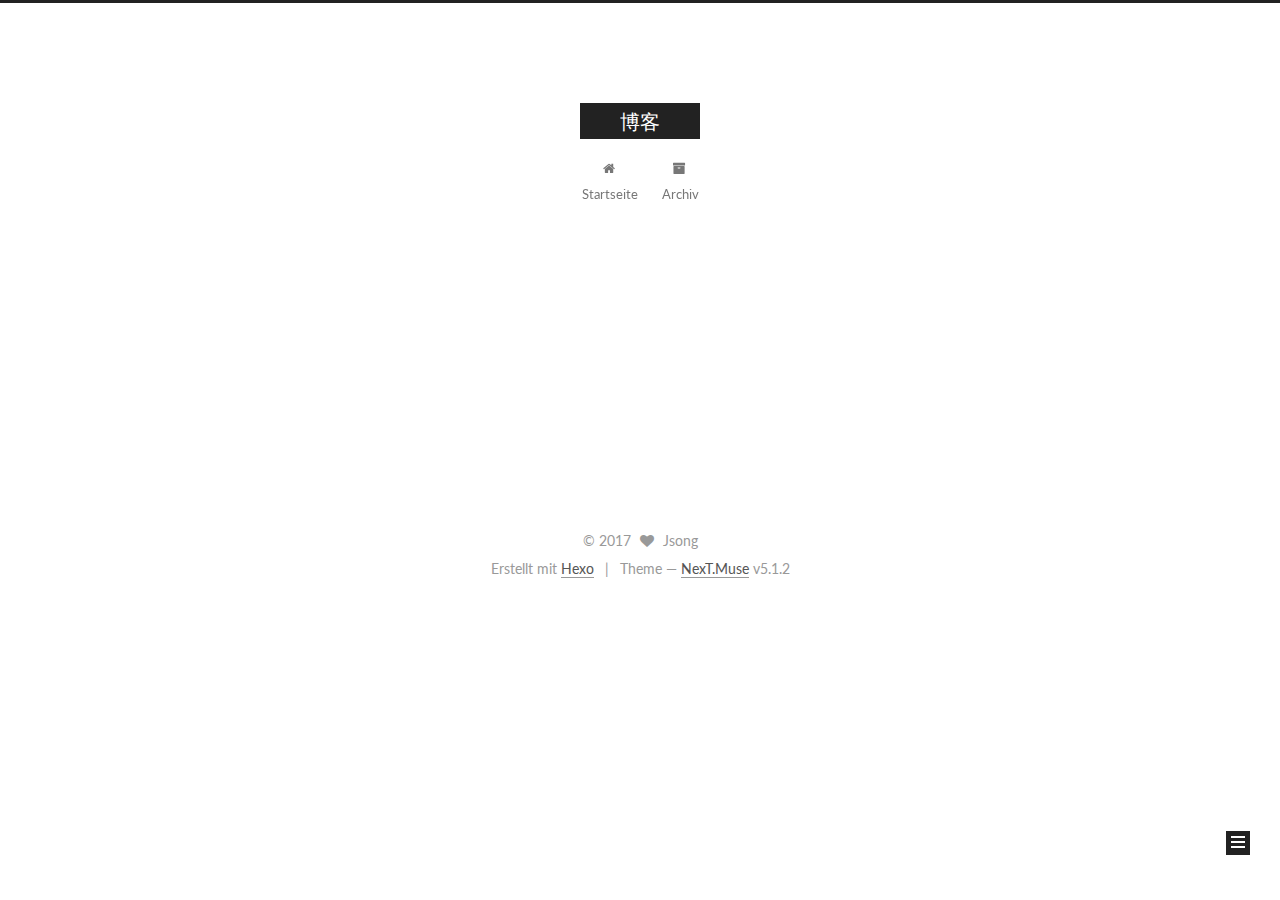
<file: tags/MyBatis-Generator/index.html>
<!DOCTYPE html>



  


<html class="theme-next muse use-motion" lang="">
<head>
  <meta charset="UTF-8"/>
<meta http-equiv="X-UA-Compatible" content="IE=edge" />
<meta name="viewport" content="width=device-width, initial-scale=1, maximum-scale=1"/>
<meta name="theme-color" content="#222">









<meta http-equiv="Cache-Control" content="no-transform" />
<meta http-equiv="Cache-Control" content="no-siteapp" />
















  
  
  <link href="/lib/fancybox/source/jquery.fancybox.css?v=2.1.5" rel="stylesheet" type="text/css" />




  
  
  
  

  
    
    
  

  

  

  

  

  
    
    
    <link href="//fonts.googleapis.com/css?family=Lato:300,300italic,400,400italic,700,700italic&subset=latin,latin-ext" rel="stylesheet" type="text/css">
  






<link href="/lib/font-awesome/css/font-awesome.min.css?v=4.6.2" rel="stylesheet" type="text/css" />

<link href="/css/main.css?v=5.1.2" rel="stylesheet" type="text/css" />


  <meta name="keywords" content="Hexo, NexT" />





  <link rel="alternate" href="/atom.xml" title="博客" type="application/atom+xml" />




  <link rel="shortcut icon" type="image/x-icon" href="/favicon.ico?v=5.1.2" />






<meta property="og:type" content="website">
<meta property="og:title" content="博客">
<meta property="og:url" content="http://yoursite.com/tags/MyBatis-Generator/index.html">
<meta property="og:site_name" content="博客">
<meta name="twitter:card" content="summary">
<meta name="twitter:title" content="博客">



<script type="text/javascript" id="hexo.configurations">
  var NexT = window.NexT || {};
  var CONFIG = {
    root: '/',
    scheme: 'Muse',
    version: '5.1.2',
    sidebar: {"position":"left","display":"post","offset":12,"offset_float":12,"b2t":false,"scrollpercent":false,"onmobile":false},
    fancybox: true,
    tabs: true,
    motion: {"enable":true,"async":false,"transition":{"post_block":"fadeIn","post_header":"slideDownIn","post_body":"slideDownIn","coll_header":"slideLeftIn"}},
    duoshuo: {
      userId: '0',
      author: 'Author'
    },
    algolia: {
      applicationID: '',
      apiKey: '',
      indexName: '',
      hits: {"per_page":10},
      labels: {"input_placeholder":"Search for Posts","hits_empty":"We didn't find any results for the search: ${query}","hits_stats":"${hits} results found in ${time} ms"}
    }
  };
</script>



  <link rel="canonical" href="http://yoursite.com/tags/MyBatis-Generator/"/>





  <title>Tag: MyBatis Generator | 博客</title>
  








</head>

<body itemscope itemtype="http://schema.org/WebPage" lang="">

  
  
    
  

  <div class="container sidebar-position-left ">
    <div class="headband"></div>

    <header id="header" class="header" itemscope itemtype="http://schema.org/WPHeader">
      <div class="header-inner"><div class="site-brand-wrapper">
  <div class="site-meta ">
    

    <div class="custom-logo-site-title">
      <a href="/"  class="brand" rel="start">
        <span class="logo-line-before"><i></i></span>
        <span class="site-title">博客</span>
        <span class="logo-line-after"><i></i></span>
      </a>
    </div>
      
        <p class="site-subtitle"></p>
      
  </div>

  <div class="site-nav-toggle">
    <button>
      <span class="btn-bar"></span>
      <span class="btn-bar"></span>
      <span class="btn-bar"></span>
    </button>
  </div>
</div>

<nav class="site-nav">
  

  
    <ul id="menu" class="menu">
      
        
        <li class="menu-item menu-item-home">
          <a href="/" rel="section">
            
              <i class="menu-item-icon fa fa-fw fa-home"></i> <br />
            
            Startseite
          </a>
        </li>
      
        
        <li class="menu-item menu-item-archives">
          <a href="/archives/" rel="section">
            
              <i class="menu-item-icon fa fa-fw fa-archive"></i> <br />
            
            Archiv
          </a>
        </li>
      

      
    </ul>
  

  
</nav>



 </div>
    </header>

    <main id="main" class="main">
      <div class="main-inner">
        <div class="content-wrap">
          <div id="content" class="content">
            

  
  
  
  <div class="post-block tag">

    <div id="posts" class="posts-collapse">
      <div class="collection-title">
        <h1>MyBatis Generator<small>Tag</small>
        </h1>
      </div>

      
        

  <article class="post post-type-normal" itemscope itemtype="http://schema.org/Article">
    <header class="post-header">

      <h2 class="post-title">
        
            <a class="post-title-link" href="/2017/09/22/Mybatis-Generator/" itemprop="url">
              
                <span itemprop="name">Mybatis自动生成代码</span>
              
            </a>
        
      </h2>

      <div class="post-meta">
        <time class="post-time" itemprop="dateCreated"
              datetime="2017-09-22T15:57:36+08:00"
              content="2017-09-22" >
          09-22
        </time>
      </div>

    </header>
  </article>


      
    </div>

  </div>
  
  
  

  


          </div>
          


          

        </div>
        
          
  
  <div class="sidebar-toggle">
    <div class="sidebar-toggle-line-wrap">
      <span class="sidebar-toggle-line sidebar-toggle-line-first"></span>
      <span class="sidebar-toggle-line sidebar-toggle-line-middle"></span>
      <span class="sidebar-toggle-line sidebar-toggle-line-last"></span>
    </div>
  </div>

  <aside id="sidebar" class="sidebar">
    
    <div class="sidebar-inner">

      

      

      <section class="site-overview sidebar-panel sidebar-panel-active">
        <div class="site-author motion-element" itemprop="author" itemscope itemtype="http://schema.org/Person">
          
            <p class="site-author-name" itemprop="name">Jsong</p>
            <p class="site-description motion-element" itemprop="description"></p>
        </div>

        <nav class="site-state motion-element">

          
            <div class="site-state-item site-state-posts">
            
              <a href="/archives/">
            
                <span class="site-state-item-count">2</span>
                <span class="site-state-item-name">Artikel</span>
              </a>
            </div>
          

          

          
            
            
            <div class="site-state-item site-state-tags">
              
                <span class="site-state-item-count">2</span>
                <span class="site-state-item-name">Tags</span>
              
            </div>
          

        </nav>

        
          <div class="feed-link motion-element">
            <a href="/atom.xml" rel="alternate">
              <i class="fa fa-rss"></i>
              RSS
            </a>
          </div>
        

        <div class="links-of-author motion-element">
          
        </div>

        
        

        
        

        


      </section>

      

      

    </div>
  </aside>


        
      </div>
    </main>

    <footer id="footer" class="footer">
      <div class="footer-inner">
        <div class="copyright" >
  
  &copy; 
  <span itemprop="copyrightYear">2017</span>
  <span class="with-love">
    <i class="fa fa-heart"></i>
  </span>
  <span class="author" itemprop="copyrightHolder">Jsong</span>

  
</div>


  <div class="powered-by">Erstellt mit  <a class="theme-link" href="https://hexo.io">Hexo</a></div>

  <span class="post-meta-divider">|</span>

  <div class="theme-info">Theme &mdash; <a class="theme-link" href="https://github.com/iissnan/hexo-theme-next">NexT.Muse</a> v5.1.2</div>


        







        
      </div>
    </footer>

    
      <div class="back-to-top">
        <i class="fa fa-arrow-up"></i>
        
      </div>
    

  </div>

  

<script type="text/javascript">
  if (Object.prototype.toString.call(window.Promise) !== '[object Function]') {
    window.Promise = null;
  }
</script>









  












  
  <script type="text/javascript" src="/lib/jquery/index.js?v=2.1.3"></script>

  
  <script type="text/javascript" src="/lib/fastclick/lib/fastclick.min.js?v=1.0.6"></script>

  
  <script type="text/javascript" src="/lib/jquery_lazyload/jquery.lazyload.js?v=1.9.7"></script>

  
  <script type="text/javascript" src="/lib/velocity/velocity.min.js?v=1.2.1"></script>

  
  <script type="text/javascript" src="/lib/velocity/velocity.ui.min.js?v=1.2.1"></script>

  
  <script type="text/javascript" src="/lib/fancybox/source/jquery.fancybox.pack.js?v=2.1.5"></script>


  


  <script type="text/javascript" src="/js/src/utils.js?v=5.1.2"></script>

  <script type="text/javascript" src="/js/src/motion.js?v=5.1.2"></script>



  
  

  <script type="text/javascript" src="/js/src/scrollspy.js?v=5.1.2"></script>
<script type="text/javascript" src="/js/src/post-details.js?v=5.1.2"></script>


  

  


  <script type="text/javascript" src="/js/src/bootstrap.js?v=5.1.2"></script>



  


  




	





  





  








  





  

  

  

  

  

  

</body>
</html>
</file>
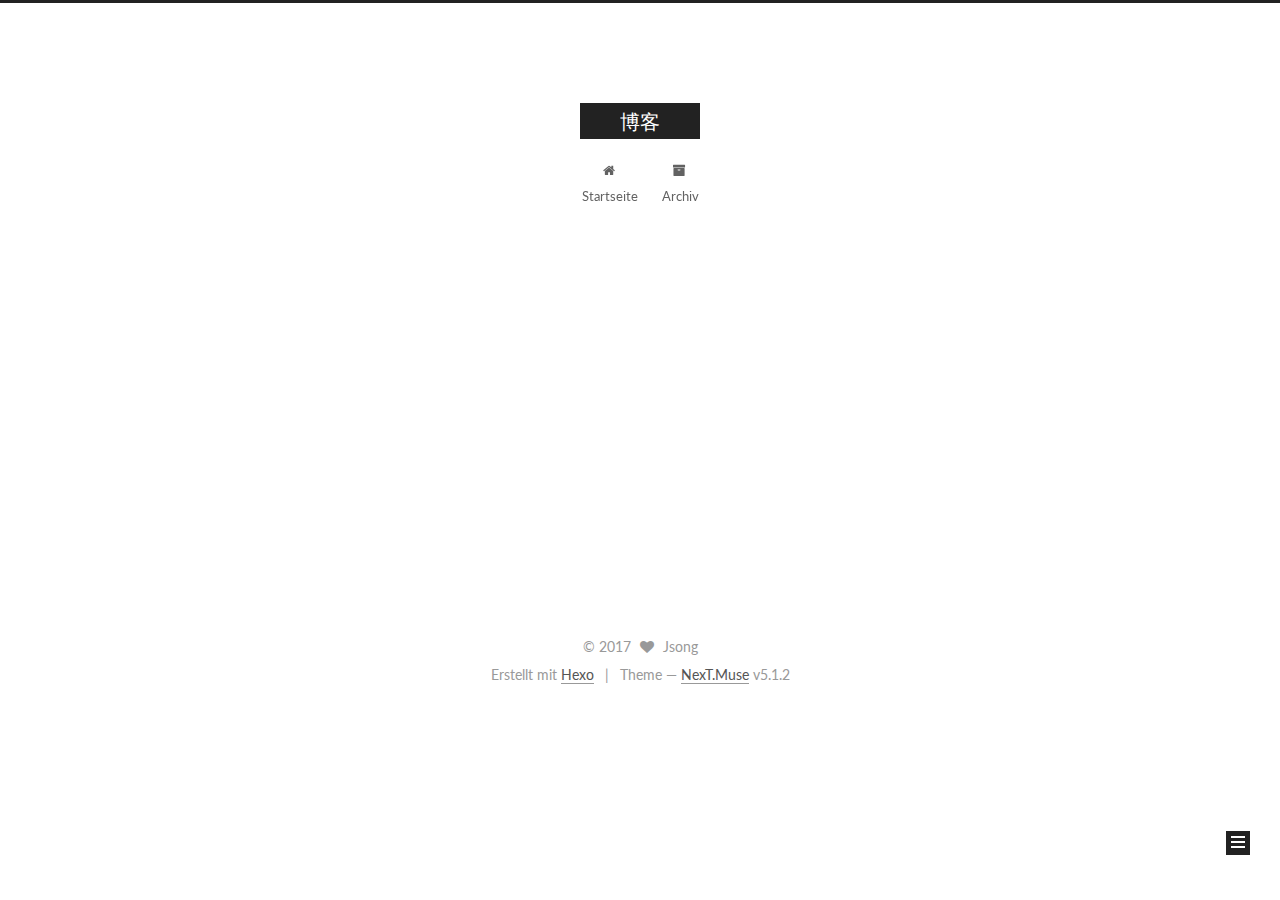
<file: archives/2017/09/index.html>
<!DOCTYPE html>



  


<html class="theme-next muse use-motion" lang="">
<head>
  <meta charset="UTF-8"/>
<meta http-equiv="X-UA-Compatible" content="IE=edge" />
<meta name="viewport" content="width=device-width, initial-scale=1, maximum-scale=1"/>
<meta name="theme-color" content="#222">









<meta http-equiv="Cache-Control" content="no-transform" />
<meta http-equiv="Cache-Control" content="no-siteapp" />
















  
  
  <link href="/lib/fancybox/source/jquery.fancybox.css?v=2.1.5" rel="stylesheet" type="text/css" />




  
  
  
  

  
    
    
  

  

  

  

  

  
    
    
    <link href="//fonts.googleapis.com/css?family=Lato:300,300italic,400,400italic,700,700italic&subset=latin,latin-ext" rel="stylesheet" type="text/css">
  






<link href="/lib/font-awesome/css/font-awesome.min.css?v=4.6.2" rel="stylesheet" type="text/css" />

<link href="/css/main.css?v=5.1.2" rel="stylesheet" type="text/css" />


  <meta name="keywords" content="Hexo, NexT" />





  <link rel="alternate" href="/atom.xml" title="博客" type="application/atom+xml" />




  <link rel="shortcut icon" type="image/x-icon" href="/favicon.ico?v=5.1.2" />






<meta property="og:type" content="website">
<meta property="og:title" content="博客">
<meta property="og:url" content="http://yoursite.com/archives/2017/09/index.html">
<meta property="og:site_name" content="博客">
<meta name="twitter:card" content="summary">
<meta name="twitter:title" content="博客">



<script type="text/javascript" id="hexo.configurations">
  var NexT = window.NexT || {};
  var CONFIG = {
    root: '/',
    scheme: 'Muse',
    version: '5.1.2',
    sidebar: {"position":"left","display":"post","offset":12,"offset_float":12,"b2t":false,"scrollpercent":false,"onmobile":false},
    fancybox: true,
    tabs: true,
    motion: {"enable":true,"async":false,"transition":{"post_block":"fadeIn","post_header":"slideDownIn","post_body":"slideDownIn","coll_header":"slideLeftIn"}},
    duoshuo: {
      userId: '0',
      author: 'Author'
    },
    algolia: {
      applicationID: '',
      apiKey: '',
      indexName: '',
      hits: {"per_page":10},
      labels: {"input_placeholder":"Search for Posts","hits_empty":"We didn't find any results for the search: ${query}","hits_stats":"${hits} results found in ${time} ms"}
    }
  };
</script>



  <link rel="canonical" href="http://yoursite.com/archives/2017/09/"/>





  <title>Archiv | 博客</title>
  








</head>

<body itemscope itemtype="http://schema.org/WebPage" lang="">

  
  
    
  

  <div class="container sidebar-position-left page-archive">
    <div class="headband"></div>

    <header id="header" class="header" itemscope itemtype="http://schema.org/WPHeader">
      <div class="header-inner"><div class="site-brand-wrapper">
  <div class="site-meta ">
    

    <div class="custom-logo-site-title">
      <a href="/"  class="brand" rel="start">
        <span class="logo-line-before"><i></i></span>
        <span class="site-title">博客</span>
        <span class="logo-line-after"><i></i></span>
      </a>
    </div>
      
        <p class="site-subtitle"></p>
      
  </div>

  <div class="site-nav-toggle">
    <button>
      <span class="btn-bar"></span>
      <span class="btn-bar"></span>
      <span class="btn-bar"></span>
    </button>
  </div>
</div>

<nav class="site-nav">
  

  
    <ul id="menu" class="menu">
      
        
        <li class="menu-item menu-item-home">
          <a href="/" rel="section">
            
              <i class="menu-item-icon fa fa-fw fa-home"></i> <br />
            
            Startseite
          </a>
        </li>
      
        
        <li class="menu-item menu-item-archives">
          <a href="/archives/" rel="section">
            
              <i class="menu-item-icon fa fa-fw fa-archive"></i> <br />
            
            Archiv
          </a>
        </li>
      

      
    </ul>
  

  
</nav>



 </div>
    </header>

    <main id="main" class="main">
      <div class="main-inner">
        <div class="content-wrap">
          <div id="content" class="content">
            

  
  
  
  <div class="post-block archive">
    <div id="posts" class="posts-collapse">
      <span class="archive-move-on"></span>

      <span class="archive-page-counter">
        
        
        
          
        
        Öhm..! Insgesamt 2 Artikel. Bleib dran.
      </span>

      

        
        
        

        
          
          <div class="collection-title">
            <h1 class="archive-year" id="archive-year-2017">2017</h1>
          </div>
        
        

        

  <article class="post post-type-normal" itemscope itemtype="http://schema.org/Article">
    <header class="post-header">

      <h2 class="post-title">
        
            <a class="post-title-link" href="/2017/09/22/Mybatis-Generator/" itemprop="url">
              
                <span itemprop="name">Mybatis自动生成代码</span>
              
            </a>
        
      </h2>

      <div class="post-meta">
        <time class="post-time" itemprop="dateCreated"
              datetime="2017-09-22T15:57:36+08:00"
              content="2017-09-22" >
          09-22
        </time>
      </div>

    </header>
  </article>



      

        
        
        

        
        

        

  <article class="post post-type-normal" itemscope itemtype="http://schema.org/Article">
    <header class="post-header">

      <h2 class="post-title">
        
            <a class="post-title-link" href="/2017/09/14/create-blog/" itemprop="url">
              
                <span itemprop="name">个人博客搭建详解</span>
              
            </a>
        
      </h2>

      <div class="post-meta">
        <time class="post-time" itemprop="dateCreated"
              datetime="2017-09-14T16:31:13+08:00"
              content="2017-09-14" >
          09-14
        </time>
      </div>

    </header>
  </article>



      

    </div>
  </div>
  
  
  

  



          </div>
          


          

        </div>
        
          
  
  <div class="sidebar-toggle">
    <div class="sidebar-toggle-line-wrap">
      <span class="sidebar-toggle-line sidebar-toggle-line-first"></span>
      <span class="sidebar-toggle-line sidebar-toggle-line-middle"></span>
      <span class="sidebar-toggle-line sidebar-toggle-line-last"></span>
    </div>
  </div>

  <aside id="sidebar" class="sidebar">
    
    <div class="sidebar-inner">

      

      

      <section class="site-overview sidebar-panel sidebar-panel-active">
        <div class="site-author motion-element" itemprop="author" itemscope itemtype="http://schema.org/Person">
          
            <p class="site-author-name" itemprop="name">Jsong</p>
            <p class="site-description motion-element" itemprop="description"></p>
        </div>

        <nav class="site-state motion-element">

          
            <div class="site-state-item site-state-posts">
            
              <a href="/archives/">
            
                <span class="site-state-item-count">2</span>
                <span class="site-state-item-name">Artikel</span>
              </a>
            </div>
          

          

          
            
            
            <div class="site-state-item site-state-tags">
              
                <span class="site-state-item-count">2</span>
                <span class="site-state-item-name">Tags</span>
              
            </div>
          

        </nav>

        
          <div class="feed-link motion-element">
            <a href="/atom.xml" rel="alternate">
              <i class="fa fa-rss"></i>
              RSS
            </a>
          </div>
        

        <div class="links-of-author motion-element">
          
        </div>

        
        

        
        

        


      </section>

      

      

    </div>
  </aside>


        
      </div>
    </main>

    <footer id="footer" class="footer">
      <div class="footer-inner">
        <div class="copyright" >
  
  &copy; 
  <span itemprop="copyrightYear">2017</span>
  <span class="with-love">
    <i class="fa fa-heart"></i>
  </span>
  <span class="author" itemprop="copyrightHolder">Jsong</span>

  
</div>


  <div class="powered-by">Erstellt mit  <a class="theme-link" href="https://hexo.io">Hexo</a></div>

  <span class="post-meta-divider">|</span>

  <div class="theme-info">Theme &mdash; <a class="theme-link" href="https://github.com/iissnan/hexo-theme-next">NexT.Muse</a> v5.1.2</div>


        







        
      </div>
    </footer>

    
      <div class="back-to-top">
        <i class="fa fa-arrow-up"></i>
        
      </div>
    

  </div>

  

<script type="text/javascript">
  if (Object.prototype.toString.call(window.Promise) !== '[object Function]') {
    window.Promise = null;
  }
</script>









  












  
  <script type="text/javascript" src="/lib/jquery/index.js?v=2.1.3"></script>

  
  <script type="text/javascript" src="/lib/fastclick/lib/fastclick.min.js?v=1.0.6"></script>

  
  <script type="text/javascript" src="/lib/jquery_lazyload/jquery.lazyload.js?v=1.9.7"></script>

  
  <script type="text/javascript" src="/lib/velocity/velocity.min.js?v=1.2.1"></script>

  
  <script type="text/javascript" src="/lib/velocity/velocity.ui.min.js?v=1.2.1"></script>

  
  <script type="text/javascript" src="/lib/fancybox/source/jquery.fancybox.pack.js?v=2.1.5"></script>


  


  <script type="text/javascript" src="/js/src/utils.js?v=5.1.2"></script>

  <script type="text/javascript" src="/js/src/motion.js?v=5.1.2"></script>



  
  

  <script type="text/javascript" src="/js/src/scrollspy.js?v=5.1.2"></script>
<script type="text/javascript" src="/js/src/post-details.js?v=5.1.2"></script>


  

  


  <script type="text/javascript" src="/js/src/bootstrap.js?v=5.1.2"></script>



  


  




	





  





  








  





  

  

  

  

  

  

</body>
</html>
</file>
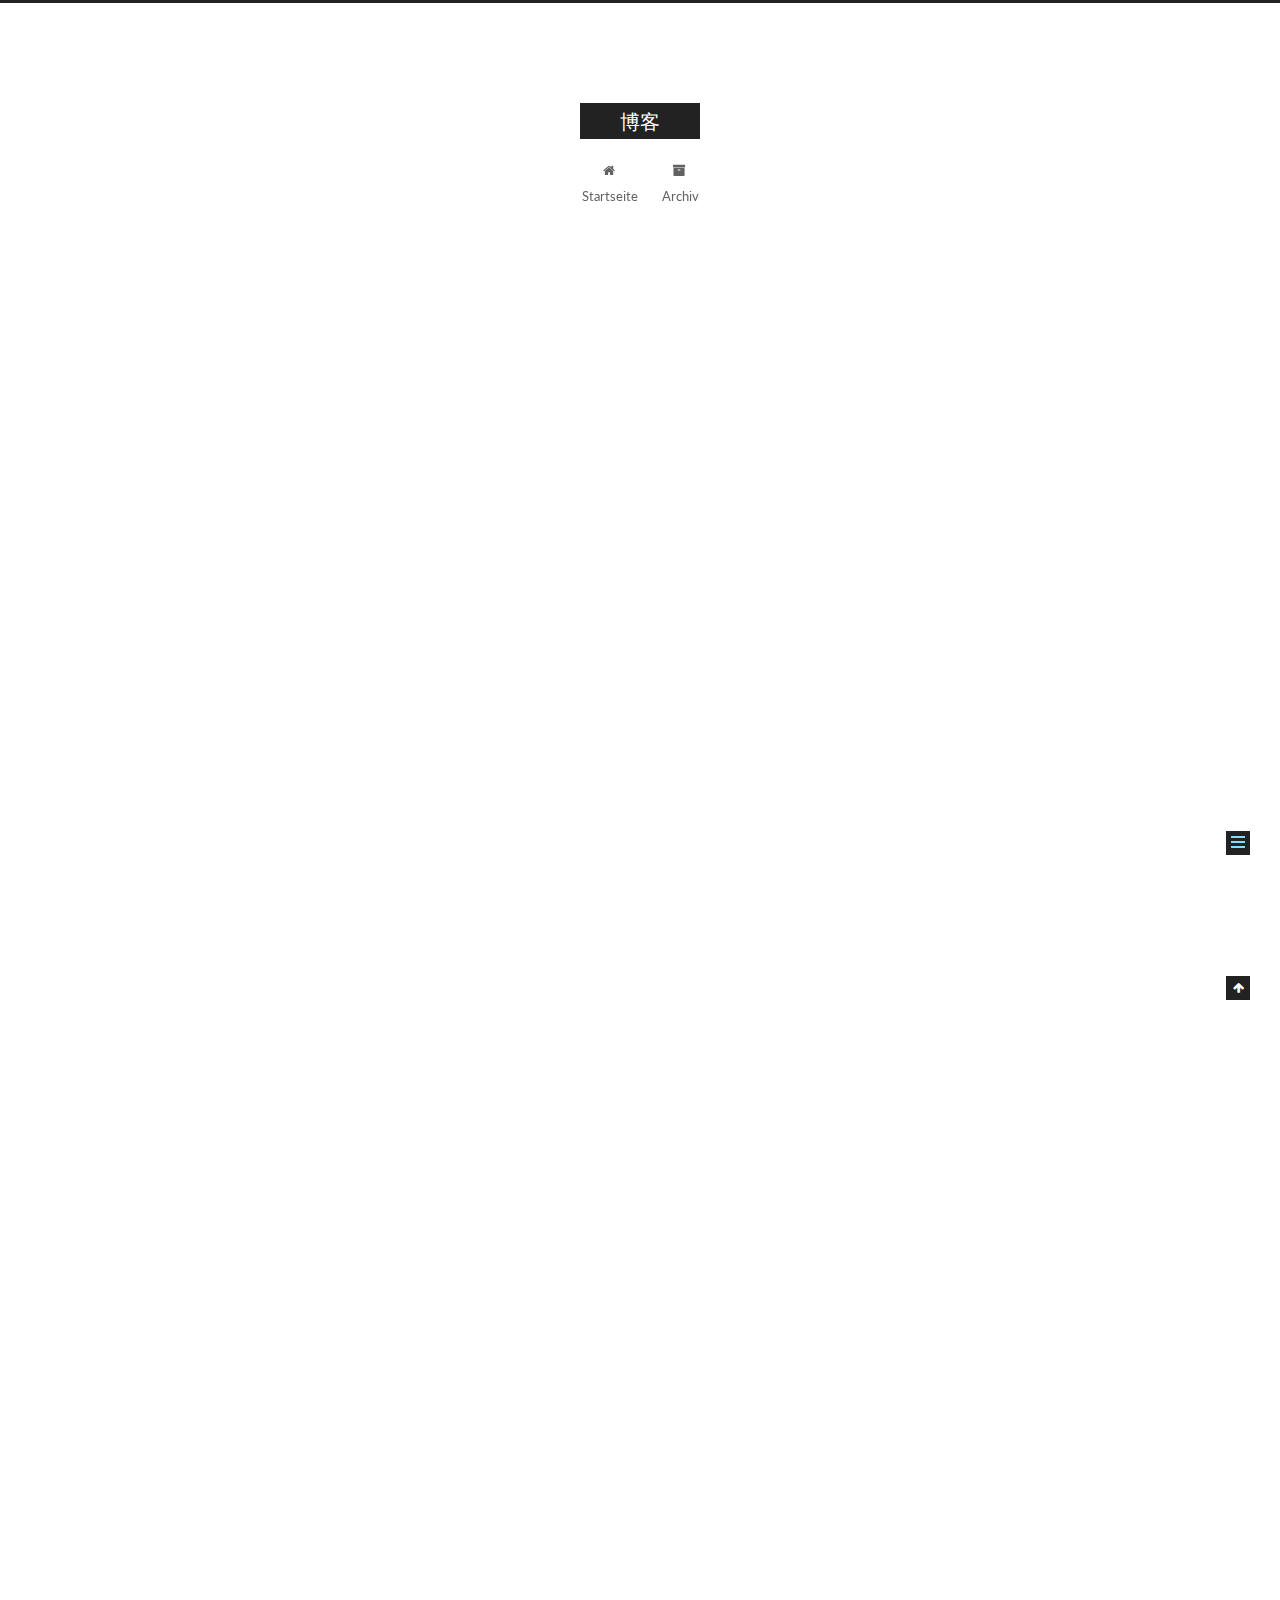
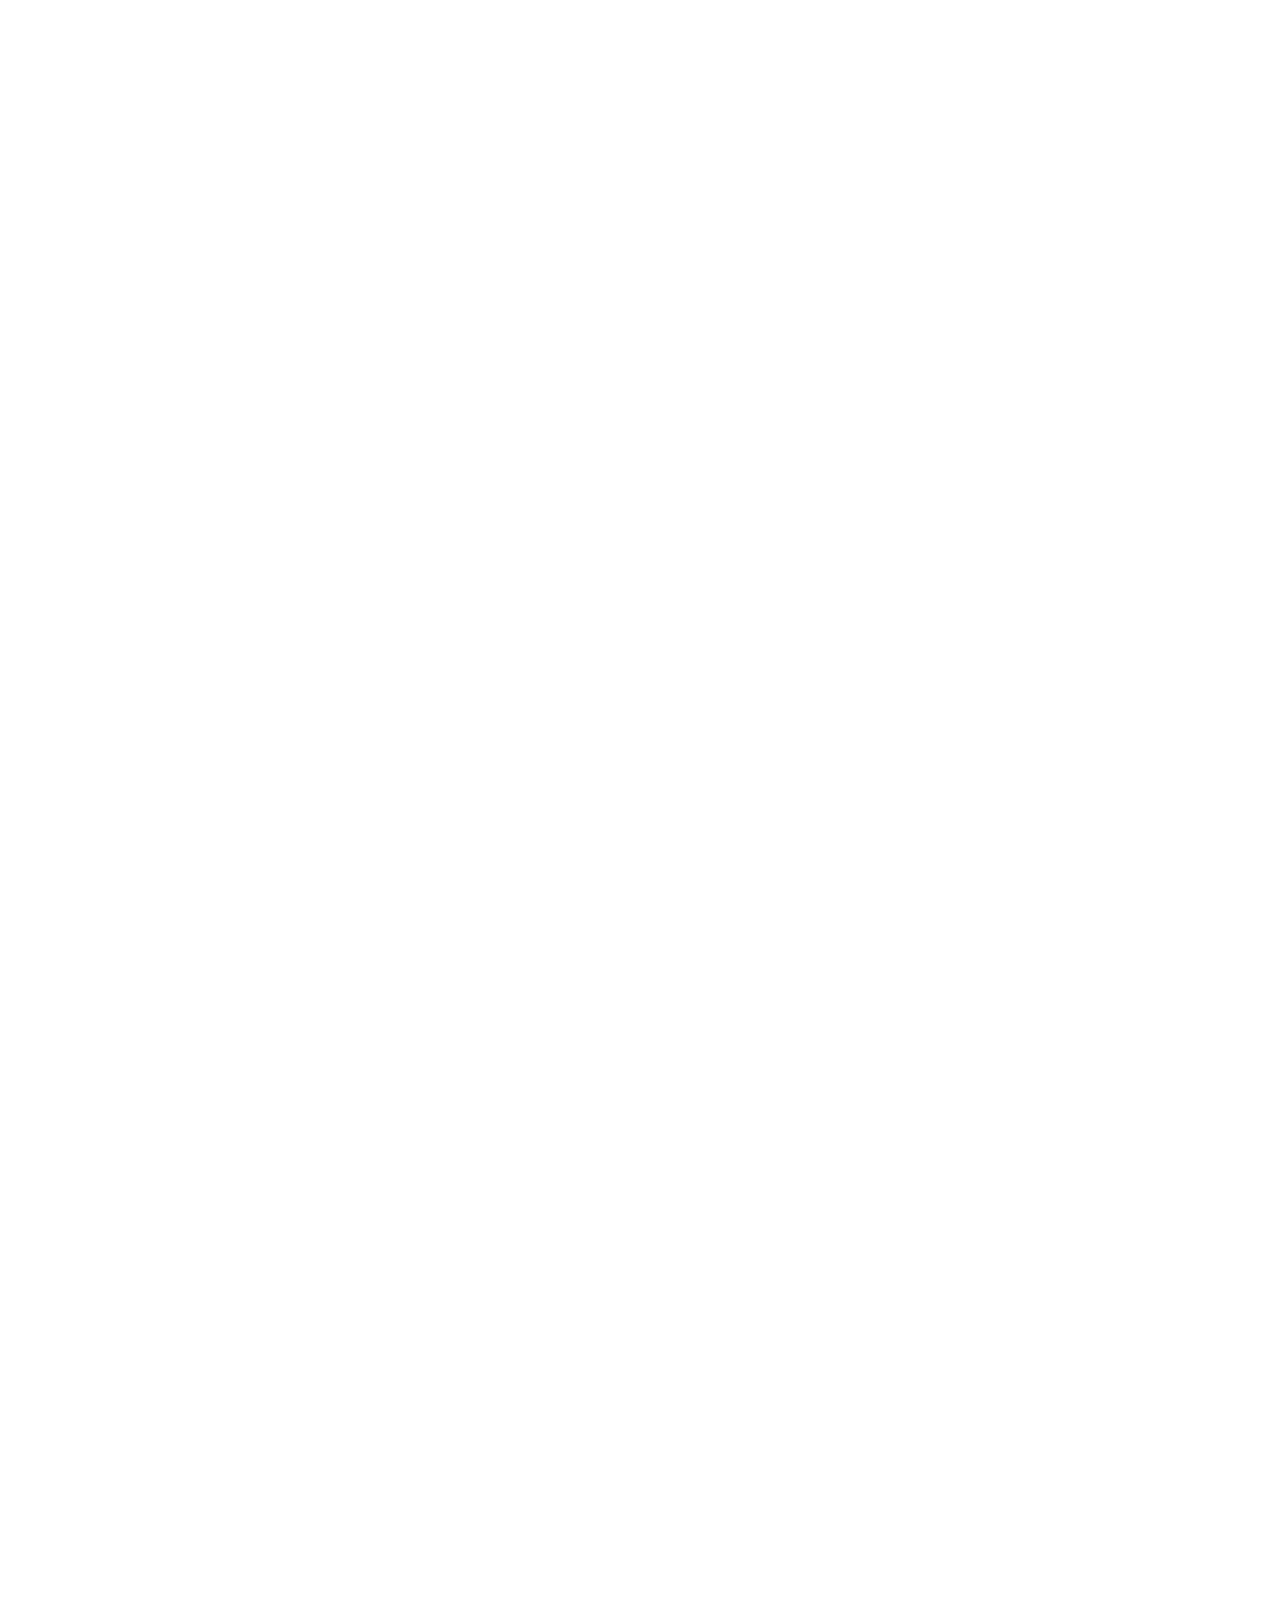
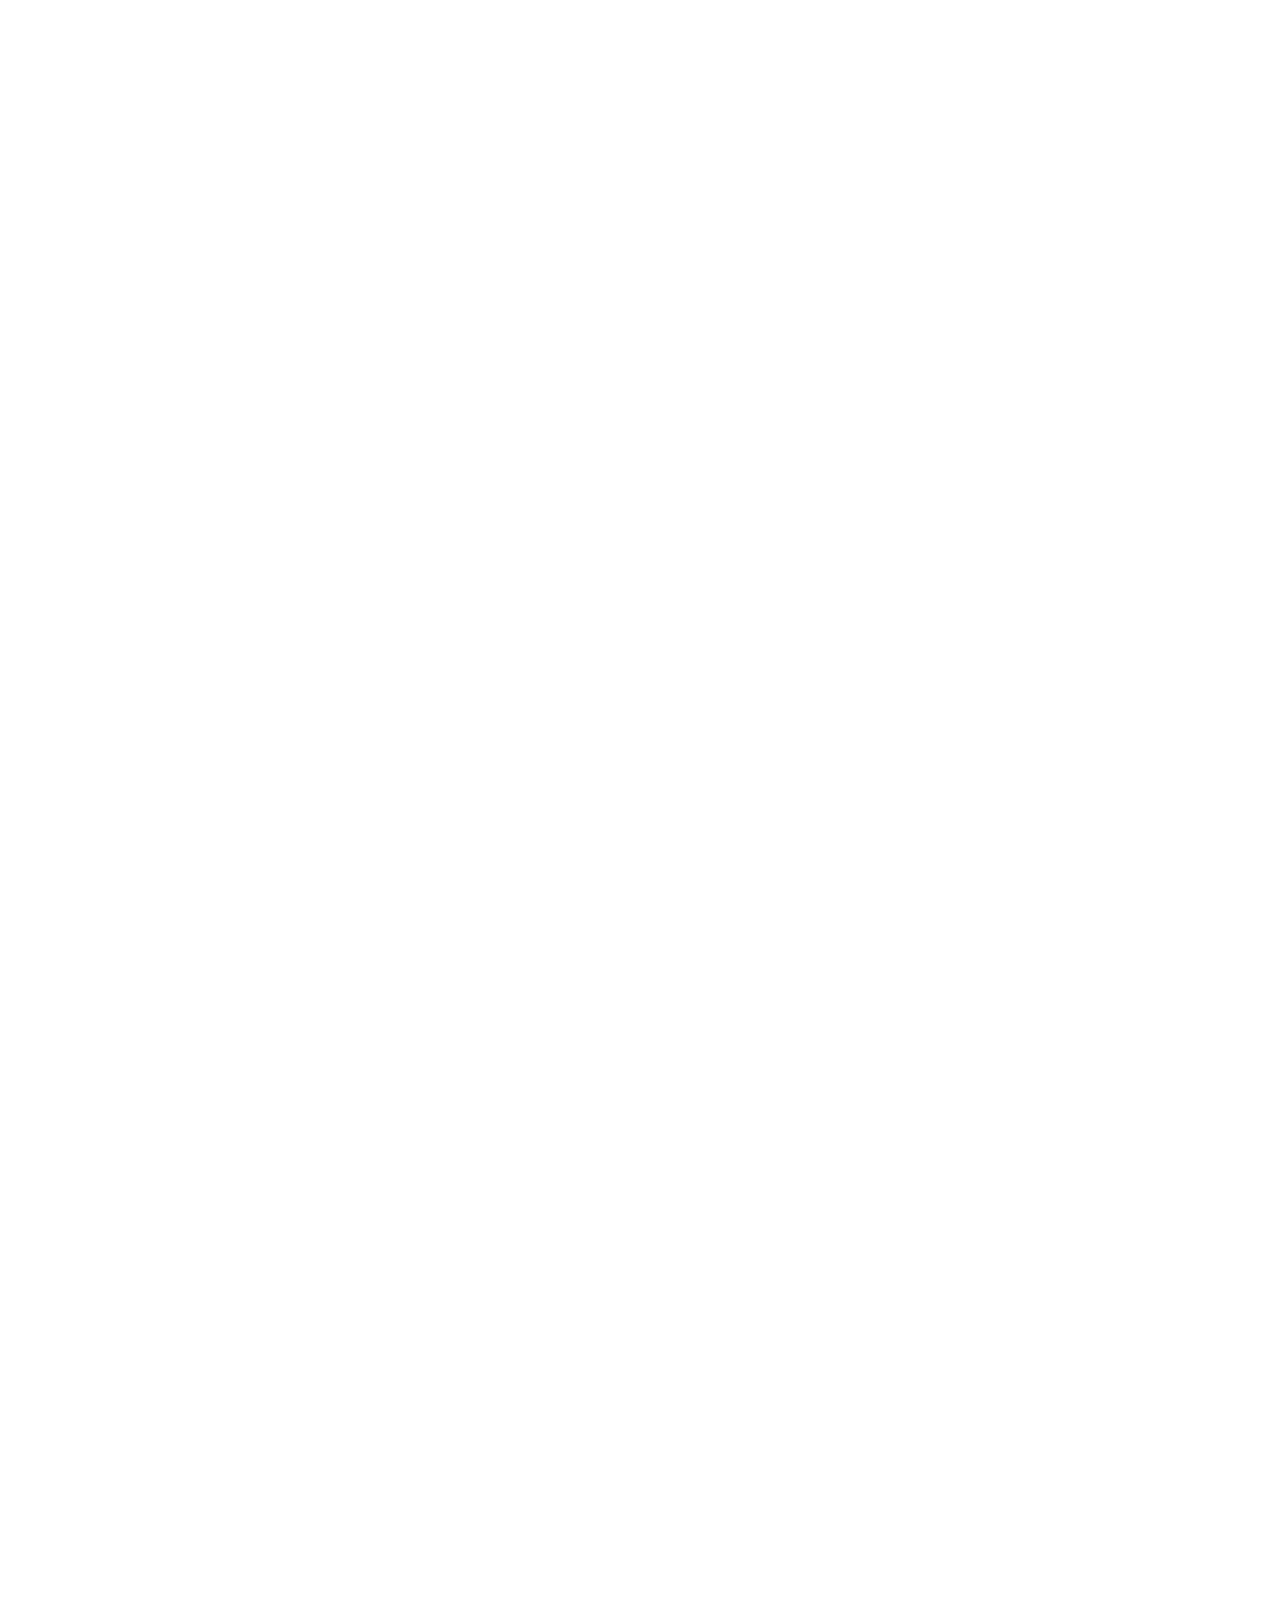
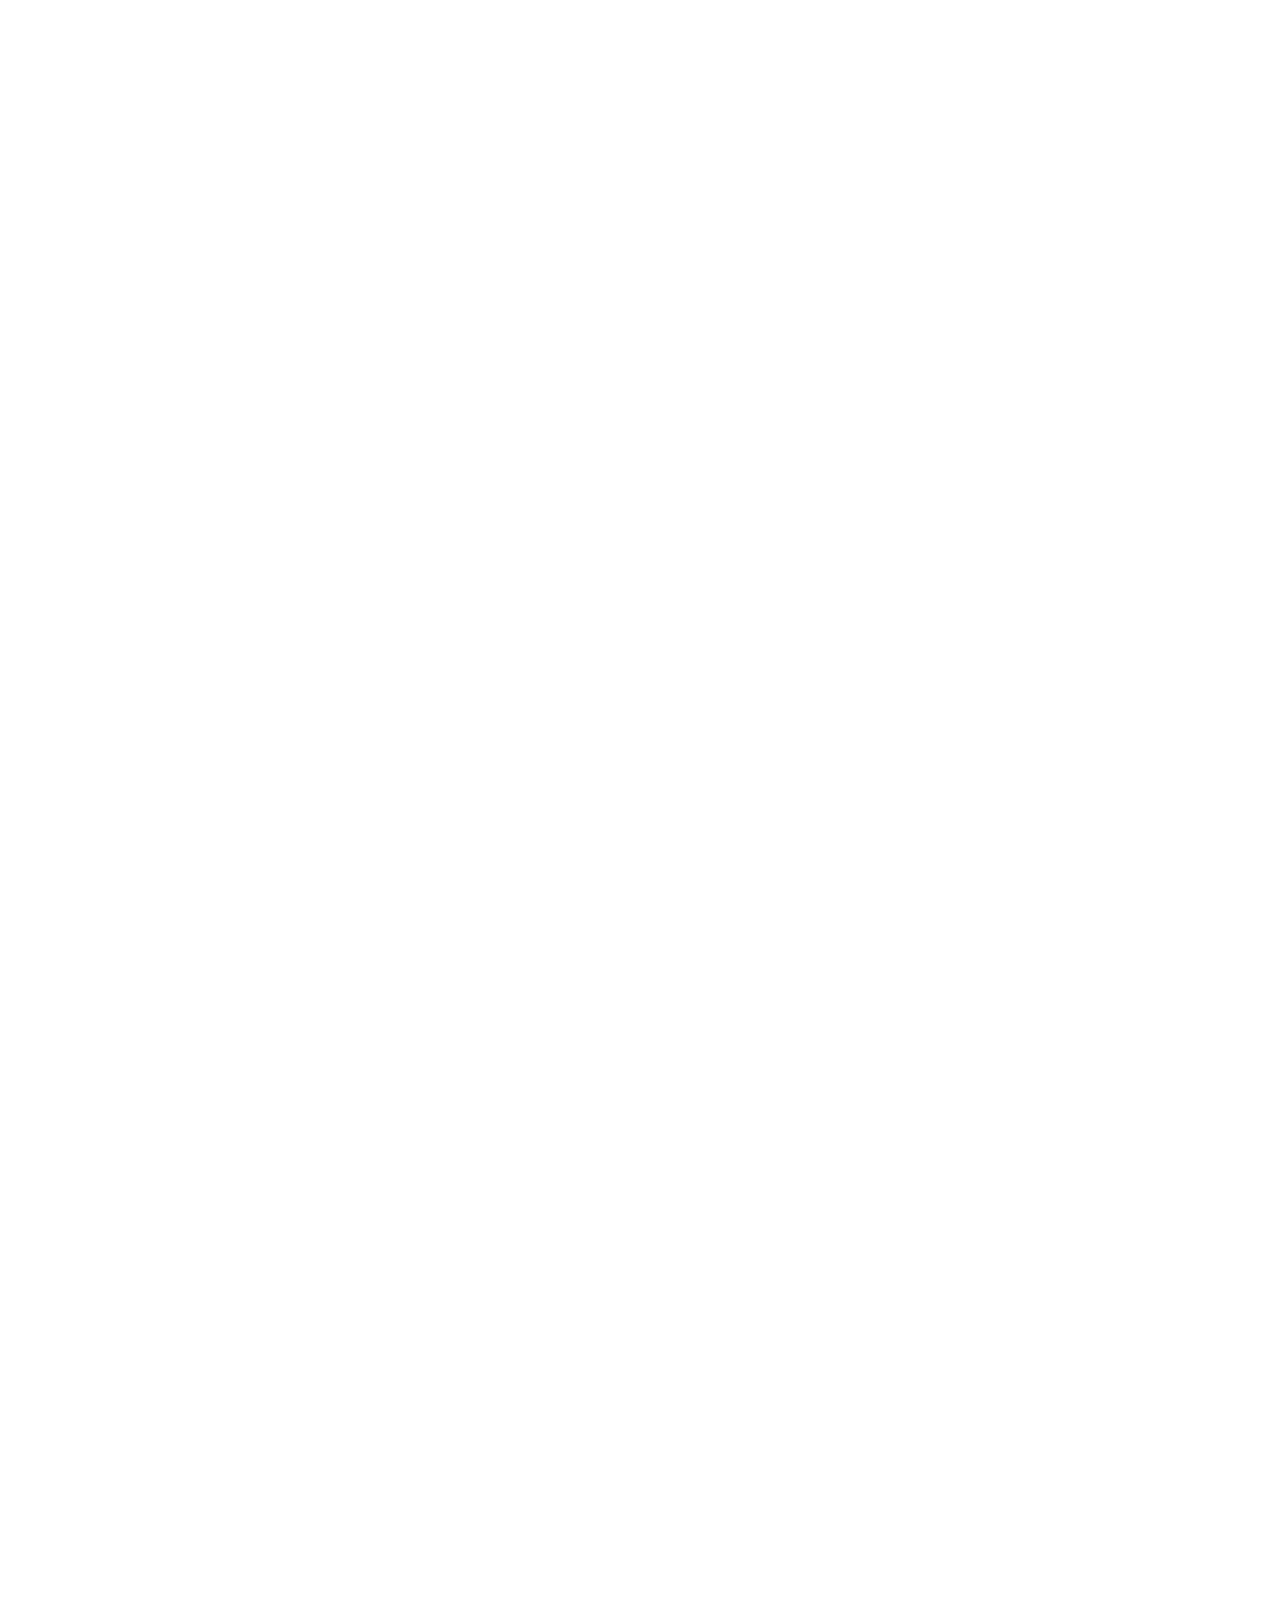
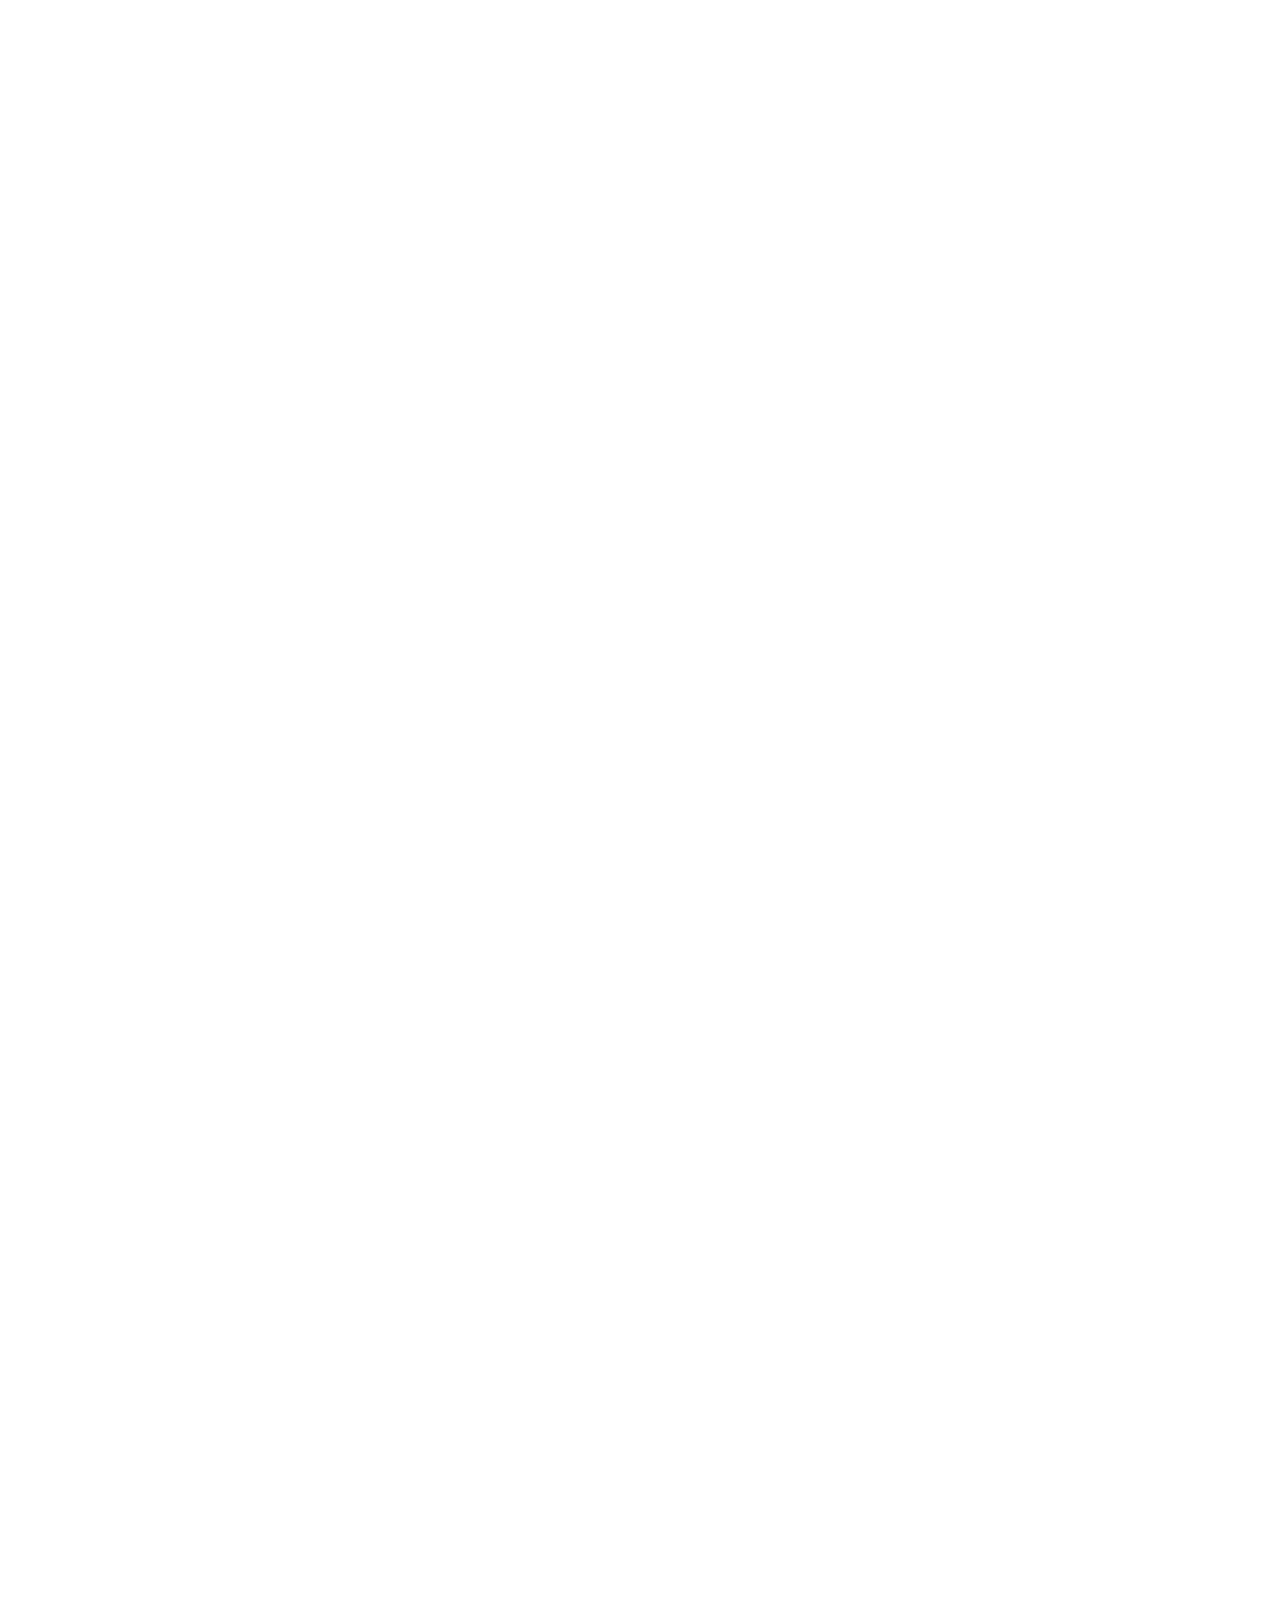
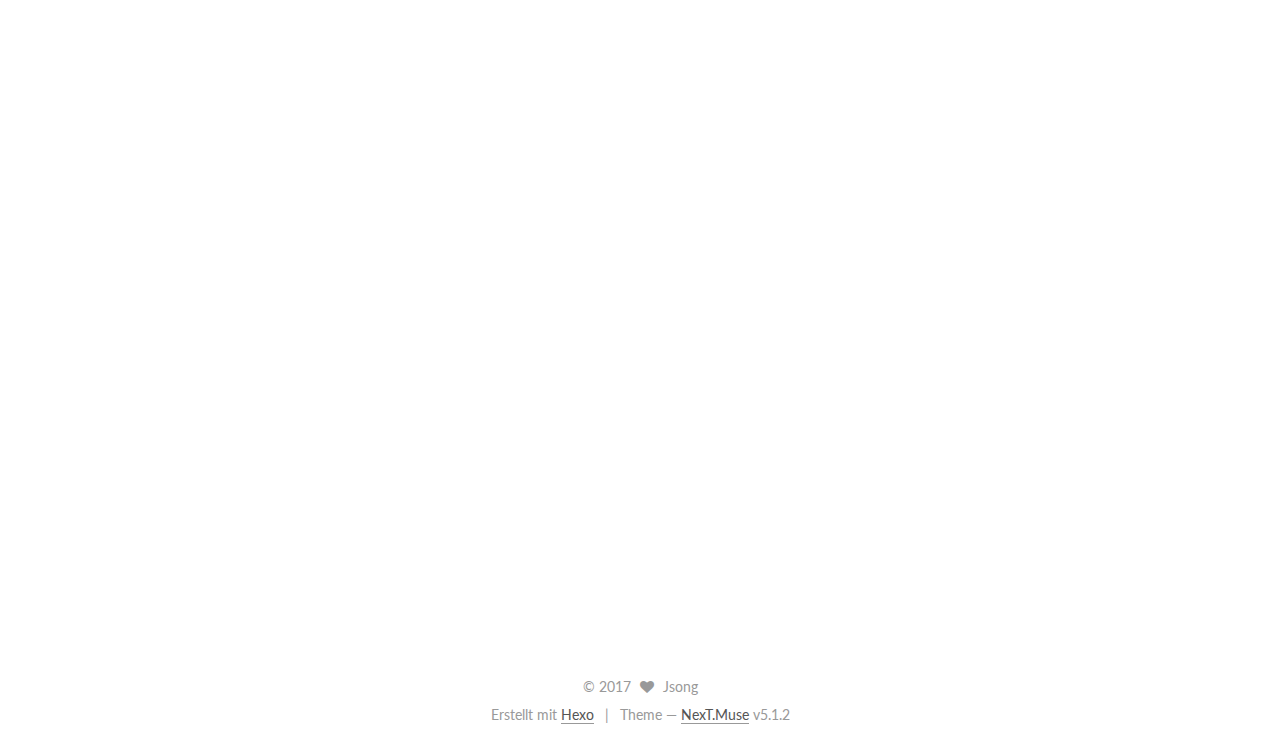
<file: 2017/09/14/create-blog/index.html>
<!DOCTYPE html>



  


<html class="theme-next muse use-motion" lang="">
<head>
  <meta charset="UTF-8"/>
<meta http-equiv="X-UA-Compatible" content="IE=edge" />
<meta name="viewport" content="width=device-width, initial-scale=1, maximum-scale=1"/>
<meta name="theme-color" content="#222">









<meta http-equiv="Cache-Control" content="no-transform" />
<meta http-equiv="Cache-Control" content="no-siteapp" />
















  
  
  <link href="/lib/fancybox/source/jquery.fancybox.css?v=2.1.5" rel="stylesheet" type="text/css" />




  
  
  
  

  
    
    
  

  

  

  

  

  
    
    
    <link href="//fonts.googleapis.com/css?family=Lato:300,300italic,400,400italic,700,700italic&subset=latin,latin-ext" rel="stylesheet" type="text/css">
  






<link href="/lib/font-awesome/css/font-awesome.min.css?v=4.6.2" rel="stylesheet" type="text/css" />

<link href="/css/main.css?v=5.1.2" rel="stylesheet" type="text/css" />


  <meta name="keywords" content="github pages + hexo + 域名解析," />





  <link rel="alternate" href="/atom.xml" title="博客" type="application/atom+xml" />




  <link rel="shortcut icon" type="image/x-icon" href="/favicon.ico?v=5.1.2" />






<meta name="description" content="本文主要介绍如何使用Hexo+GitHub搭建一个使用域名访问的个人博客网站。由于没有数据库访问，也无需购买服务器，成本极低，非常适合搭建个人博客网站，本人还只是菜鸟，其中的内容有什么不正确的还请指正。   技术介绍Hexo是基于Nodo.js的一个快速，简单和强大的博客框架。Hexo会将Markdown语言（或其他语言）中撰写帖子在几秒钟内生成具有美丽主题的静态文件。 Node.js 就是运行在">
<meta name="keywords" content="github pages + hexo + 域名解析">
<meta property="og:type" content="article">
<meta property="og:title" content="个人博客搭建详解">
<meta property="og:url" content="http://yoursite.com/2017/09/14/create-blog/index.html">
<meta property="og:site_name" content="博客">
<meta property="og:description" content="本文主要介绍如何使用Hexo+GitHub搭建一个使用域名访问的个人博客网站。由于没有数据库访问，也无需购买服务器，成本极低，非常适合搭建个人博客网站，本人还只是菜鸟，其中的内容有什么不正确的还请指正。   技术介绍Hexo是基于Nodo.js的一个快速，简单和强大的博客框架。Hexo会将Markdown语言（或其他语言）中撰写帖子在几秒钟内生成具有美丽主题的静态文件。 Node.js 就是运行在">
<meta property="og:image" content="http://yoursite.com/2017/09/14/create-blog/image1.png">
<meta property="og:image" content="http://yoursite.com/2017/09/14/create-blog/image2.png">
<meta property="og:image" content="http://yoursite.com/2017/09/14/create-blog/image3.png">
<meta property="og:image" content="http://yoursite.com/2017/09/14/create-blog/image4.png">
<meta property="og:image" content="http://yoursite.com/2017/09/14/create-blog/image5.png">
<meta property="og:image" content="http://yoursite.com/2017/09/14/create-blog/image6.png">
<meta property="og:image" content="http://yoursite.com/2017/09/14/create-blog/image7.png">
<meta property="og:image" content="http://yoursite.com/2017/09/14/create-blog/image8.png">
<meta property="og:image" content="http://yoursite.com/2017/09/14/create-blog/image9.png">
<meta property="og:image" content="http://yoursite.com/2017/09/14/create-blog/image10.png">
<meta property="og:image" content="http://yoursite.com/2017/09/14/create-blog/image11.png">
<meta property="og:image" content="http://yoursite.com/2017/09/14/create-blog/image12.png">
<meta property="og:image" content="http://yoursite.com/2017/09/14/create-blog/image13.png">
<meta property="og:image" content="http://yoursite.com/2017/09/14/create-blog/image14.png">
<meta property="og:image" content="http://yoursite.com/2017/09/14/create-blog/image15.png">
<meta property="og:updated_time" content="2017-09-15T10:07:34.415Z">
<meta name="twitter:card" content="summary">
<meta name="twitter:title" content="个人博客搭建详解">
<meta name="twitter:description" content="本文主要介绍如何使用Hexo+GitHub搭建一个使用域名访问的个人博客网站。由于没有数据库访问，也无需购买服务器，成本极低，非常适合搭建个人博客网站，本人还只是菜鸟，其中的内容有什么不正确的还请指正。   技术介绍Hexo是基于Nodo.js的一个快速，简单和强大的博客框架。Hexo会将Markdown语言（或其他语言）中撰写帖子在几秒钟内生成具有美丽主题的静态文件。 Node.js 就是运行在">
<meta name="twitter:image" content="http://yoursite.com/2017/09/14/create-blog/image1.png">



<script type="text/javascript" id="hexo.configurations">
  var NexT = window.NexT || {};
  var CONFIG = {
    root: '/',
    scheme: 'Muse',
    version: '5.1.2',
    sidebar: {"position":"left","display":"post","offset":12,"offset_float":12,"b2t":false,"scrollpercent":false,"onmobile":false},
    fancybox: true,
    tabs: true,
    motion: {"enable":true,"async":false,"transition":{"post_block":"fadeIn","post_header":"slideDownIn","post_body":"slideDownIn","coll_header":"slideLeftIn"}},
    duoshuo: {
      userId: '0',
      author: 'Author'
    },
    algolia: {
      applicationID: '',
      apiKey: '',
      indexName: '',
      hits: {"per_page":10},
      labels: {"input_placeholder":"Search for Posts","hits_empty":"We didn't find any results for the search: ${query}","hits_stats":"${hits} results found in ${time} ms"}
    }
  };
</script>



  <link rel="canonical" href="http://yoursite.com/2017/09/14/create-blog/"/>





  <title>个人博客搭建详解 | 博客</title>
  








</head>

<body itemscope itemtype="http://schema.org/WebPage" lang="">

  
  
    
  

  <div class="container sidebar-position-left page-post-detail">
    <div class="headband"></div>

    <header id="header" class="header" itemscope itemtype="http://schema.org/WPHeader">
      <div class="header-inner"><div class="site-brand-wrapper">
  <div class="site-meta ">
    

    <div class="custom-logo-site-title">
      <a href="/"  class="brand" rel="start">
        <span class="logo-line-before"><i></i></span>
        <span class="site-title">博客</span>
        <span class="logo-line-after"><i></i></span>
      </a>
    </div>
      
        <p class="site-subtitle"></p>
      
  </div>

  <div class="site-nav-toggle">
    <button>
      <span class="btn-bar"></span>
      <span class="btn-bar"></span>
      <span class="btn-bar"></span>
    </button>
  </div>
</div>

<nav class="site-nav">
  

  
    <ul id="menu" class="menu">
      
        
        <li class="menu-item menu-item-home">
          <a href="/" rel="section">
            
              <i class="menu-item-icon fa fa-fw fa-home"></i> <br />
            
            Startseite
          </a>
        </li>
      
        
        <li class="menu-item menu-item-archives">
          <a href="/archives/" rel="section">
            
              <i class="menu-item-icon fa fa-fw fa-archive"></i> <br />
            
            Archiv
          </a>
        </li>
      

      
    </ul>
  

  
</nav>



 </div>
    </header>

    <main id="main" class="main">
      <div class="main-inner">
        <div class="content-wrap">
          <div id="content" class="content">
            

  <div id="posts" class="posts-expand">
    

  

  
  
  

  <article class="post post-type-normal" itemscope itemtype="http://schema.org/Article">
  
  
  
  <div class="post-block">
    <link itemprop="mainEntityOfPage" href="http://yoursite.com/2017/09/14/create-blog/">

    <span hidden itemprop="author" itemscope itemtype="http://schema.org/Person">
      <meta itemprop="name" content="Jsong">
      <meta itemprop="description" content="">
      <meta itemprop="image" content="/images/avatar.gif">
    </span>

    <span hidden itemprop="publisher" itemscope itemtype="http://schema.org/Organization">
      <meta itemprop="name" content="博客">
    </span>

    
      <header class="post-header">

        
        
          <h1 class="post-title" itemprop="name headline">个人博客搭建详解</h1>
        

        <div class="post-meta">
          <span class="post-time">
            
              <span class="post-meta-item-icon">
                <i class="fa fa-calendar-o"></i>
              </span>
              
                <span class="post-meta-item-text">Veröffentlicht am</span>
              
              <time title="Post created" itemprop="dateCreated datePublished" datetime="2017-09-14T16:31:13+08:00">
                2017-09-14
              </time>
            

            

            
          </span>

          

          
            
          

          
          

          

          

          

        </div>
      </header>
    

    
    
    
    <div class="post-body" itemprop="articleBody">

      
      

      
        <p>本文主要介绍如何使用Hexo+GitHub搭建一个使用域名访问的个人博客网站。由于没有数据库访问，也无需购买服务器，成本极低，非常适合搭建个人博客网站，本人还只是菜鸟，其中的内容有什么不正确的还请指正。  </p>
<h2 id="技术介绍"><a href="#技术介绍" class="headerlink" title="技术介绍"></a>技术介绍</h2><p>Hexo是基于Nodo.js的一个快速，简单和强大的博客框架。Hexo会将Markdown语言（或其他语言）中撰写帖子在几秒钟内生成具有美丽主题的静态文件。</p>
<p>Node.js 就是运行在服务端的 JavaScript。换句话说就是可以使用Node.js搭建静态服务器，Hexo就是基于Nodo.js的博客框架。</p>
<p>GitHub其实就是一个面向开源及私有软件项目的托管平台，GitHub pages是GitHub为我们免费提供的服务器，GitHub pages 会托管[用户名].github.io代码库中的全部代码，并自动运行，因此GitHub就可以作为我们服务器而不需要购买额外的服务器或者云主机。</p>
<h2 id="搭建步骤介绍"><a href="#搭建步骤介绍" class="headerlink" title="搭建步骤介绍"></a>搭建步骤介绍</h2><pre><code>1.安装Node.js
2.安装git
3.安装Hexo
4.搭建GitHub
5.配置GitHub与Hexo关联
6.提交项目到GitHub
7.安装主题
8.图片连接
</code></pre><a id="more"></a>
<h2 id="安装Node-js"><a href="#安装Node-js" class="headerlink" title="安装Node.js"></a>安装Node.js</h2><p><a href="https://nodejs.org/en/download/" target="_blank" rel="external">Node.js下载</a>以windows64位操作系统为例：选择Windows Installer(.msi) 64-bit</p>
<p>安装教程参考菜鸟教程：<a href="http://www.runoob.com/nodejs/nodejs-install-setup.html" target="_blank" rel="external">Node.js安装</a></p>
<figure class="highlight bash"><table><tr><td class="gutter"><pre><div class="line">1</div><div class="line">2</div></pre></td><td class="code"><pre><div class="line">node --version	<span class="comment">#检查Nodo.js版本</span></div><div class="line">npm --v	<span class="comment">#检查npm版本（Node.js中集成了npm）</span></div></pre></td></tr></table></figure>
<p>npm（Node Package Manager）是Node.js下的主流套件管理程序。它在Node.js v0.6.x版本后内建于Node系统。</p>
<p>##安装Git<br><a href="https://git-scm.com/download/win" target="_blank" rel="external">Git下载</a>以windows64位操作系统为例：选择64-bit Git for Windows Setup。<br>Git整个安装过程都是下一步、下一步直到完成安装。</p>
<figure class="highlight bash"><table><tr><td class="gutter"><pre><div class="line">1</div></pre></td><td class="code"><pre><div class="line">git --version	<span class="comment">#检查Git版本</span></div></pre></td></tr></table></figure>
<h2 id="安装Hexo"><a href="#安装Hexo" class="headerlink" title="安装Hexo"></a>安装Hexo</h2><p>使用Hexo的理由：由于github pages存放的都是静态文件，无法动态为博客文本生成主题与样式，更别说文章的列表、分类、标签、翻页等动态内容，然而我们不得不手动更新文章目录和相关连接，并修改样式。极其麻烦。所以Hexo要做的就是在本地编辑好md文件（使用Markdown语法编辑的博客文档）后，通过命令的方式生成相关页面，最后再提交部署到github。</p>
<p>注意：Git安装完成后最好使用git bash编辑执行命令，因为cmd部分命令会出问题。</p>
<p>安装完成以上两个程序后，就可以使用npm安装Hexo：即新建一个文件夹,如E:\hexo,然后运行git bash程序，在git命令框中执行命令：<br>(1)新建E:\hexo 文件夹，安装hexo客户端<br><figure class="highlight bash"><table><tr><td class="gutter"><pre><div class="line">1</div><div class="line">2</div><div class="line">3</div><div class="line">4</div></pre></td><td class="code"><pre><div class="line">$ <span class="built_in">cd</span> e:\hexo	<span class="comment">#切进需要安装hexo的空目录</span></div><div class="line">$ npm install hexo-cli -g	<span class="comment">#hexo客户端安装</span></div><div class="line">$ npm install hexo --save	<span class="comment">#执行hexo安装命令</span></div><div class="line">$ hexo -v	<span class="comment">#检查版本号</span></div></pre></td></tr></table></figure></p>
<p>(2)新建E:\hexo_file文件夹(这个文件夹将作为你存放代码的地方)，初始化项目代码<br><figure class="highlight bash"><table><tr><td class="gutter"><pre><div class="line">1</div><div class="line">2</div><div class="line">3</div><div class="line">4</div></pre></td><td class="code"><pre><div class="line">$ <span class="built_in">cd</span> e:\hexo_file	<span class="comment">#切进目录</span></div><div class="line">$ hexo init	<span class="comment">#初始化文件</span></div><div class="line">$ hexo g <span class="comment">#生成网页</span></div><div class="line">$ hexo s <span class="comment">#启动服务</span></div></pre></td></tr></table></figure></p>
<p><img src="/2017/09/14/create-blog/image1.png" alt=""></p>
<blockquote>
<p>图为：初始化文件后生成的目录结构</p>
</blockquote>
<p><img src="/2017/09/14/create-blog/image2.png" alt=""></p>
<blockquote>
<p>图为：本地服务启动成功截图（访问博客<a href="http://localhost:4000" target="_blank" rel="external">http://localhost:4000</a>，关闭服务快捷键：Ctrl+c）</p>
</blockquote>
<p><img src="/2017/09/14/create-blog/image3.png" alt=""></p>
<blockquote>
<p>图为：成功访问博客</p>
</blockquote>
<h2 id="搭建github"><a href="#搭建github" class="headerlink" title="搭建github"></a>搭建github</h2><p>(1)创建仓库：新建一个名为你的用户名.github.io的仓库，例如：我的用户名为gh-jsong，那么我的仓库名必须是gh-jsong.github.io(原因是GitHub服务器会帮我们托管[用户名].github.io代码库中的全部代码，并自动运行 )<br><img src="/2017/09/14/create-blog/image4.png" alt=""></p>
<blockquote>
<p>图为：新建仓库</p>
</blockquote>
<p><img src="/2017/09/14/create-blog/image5.png" alt=""></p>
<blockquote>
<p>图为：配置仓库名称（必须是github用户名.github.io）</p>
</blockquote>
<p>(2)配置GitHub Pages<br><img src="/2017/09/14/create-blog/image6.png" alt=""></p>
<blockquote>
<p>图为：选择主题（github会自动生成默认的欢迎页面）</p>
</blockquote>
<p><img src="/2017/09/14/create-blog/image7.png" alt=""></p>
<blockquote>
<p>图为：绑定域名（通过绑定的域名可以访问github pages个人主页，前提得配置域名解析，若未绑定域名则可通过user.github.io访问，以我的为例：gh-jsong.github.io ）</p>
</blockquote>
<p>(3)域名解析（以阿里云购买的域名为例）<br><img src="/2017/09/14/create-blog/image8.png" alt=""></p>
<blockquote>
<p>图为：域名解析</p>
</blockquote>
<p>域名解析配置的两种方式：CNAME和A记录<br>CNAME：填写域名（我采用这种方式）<br>A记录：填写ip<br>到这里博客搭建就完成了，可以通过域名访问了（域名解析可能会花一段时间）</p>
<h2 id="配置GitHub与Hexo关联"><a href="#配置GitHub与Hexo关联" class="headerlink" title="配置GitHub与Hexo关联"></a>配置GitHub与Hexo关联</h2><p>目的： 用于将hexo博客框架创建生成的博客页面上传到github pages服务器<br>(1)生成秘钥（使用git bash命令框）<br>git配置（只执行一次）<br><figure class="highlight bash"><table><tr><td class="gutter"><pre><div class="line">1</div><div class="line">2</div><div class="line">3</div></pre></td><td class="code"><pre><div class="line">$ git config --global user.name <span class="string">"gh-jsong"</span>     <span class="comment">#github用户名</span></div><div class="line">$ git config --global user.email <span class="string">"ms_jiasong@hotmail.com"</span> <span class="comment">#（使用github注册使用的邮箱）</span></div><div class="line">$ ssh-keygen -t rsa -C<span class="string">"ms_jiasong@hotmail.com"</span>	<span class="comment">#生成秘钥</span></div></pre></td></tr></table></figure></p>
<p><img src="/2017/09/14/create-blog/image9.png" alt=""></p>
<blockquote>
<p>图为：查看秘钥所在文件夹</p>
</blockquote>
<p><img src="/2017/09/14/create-blog/image10.png" alt=""></p>
<blockquote>
<p>图为：id_rsa.pub文件就是我们需要的秘钥</p>
</blockquote>
<p>(2)GitHub配置SSH key<br>点击settings进入设置界面，左侧个人设置（Personal settings）中，点击SSH and GPG keys，在点击右上角New SSH key按钮，则弹出如下图的添加秘钥窗口：</p>
<p><img src="/2017/09/14/create-blog/image11.png" alt=""></p>
<blockquote>
<p>图为：github连接本地hexo所添加的秘钥</p>
</blockquote>
<p>(3)配置_config.yml中deploy部分<br>打开E:\hexo_file文件夹中的_config.yml文件修改配置</p>
<p><img src="/2017/09/14/create-blog/image12.png" alt=""></p>
<blockquote>
<p>图为：hexo上传项目代码所需要的配置</p>
</blockquote>
<p>到这里个人博客搭建完成</p>
<h2 id="提交项目到GitHub"><a href="#提交项目到GitHub" class="headerlink" title="提交项目到GitHub"></a>提交项目到GitHub</h2><figure class="highlight bash"><table><tr><td class="gutter"><pre><div class="line">1</div><div class="line">2</div><div class="line">3</div></pre></td><td class="code"><pre><div class="line">$ hexo new <span class="string">"XXX"</span>	创建博客文章</div><div class="line">$ hexo g    <span class="comment">#生成</span></div><div class="line">$ hexo d    <span class="comment">#部署</span></div></pre></td></tr></table></figure>
<p>部署完成就可以通过域名访问<a href="http://www.jsong.site" target="_blank" rel="external">我的博客</a></p>
<h2 id="安装主题"><a href="#安装主题" class="headerlink" title="安装主题"></a>安装主题</h2><p>Hexo的强大之处就在于支持多种风格的主题，我推荐安装其中NexT、Yilia、Yelee、Tranquilpeak这几个美观 主题。<br><figure class="highlight bash"><table><tr><td class="gutter"><pre><div class="line">1</div><div class="line">2</div></pre></td><td class="code"><pre><div class="line">$ hexo clean</div><div class="line">$ git <span class="built_in">clone</span> https://github.com/litten/hexo-theme-yilia.git themes/Tranquilpeak <span class="comment">#下载主题</span></div></pre></td></tr></table></figure></p>
<p>主题下载完成后修改hexo的_config.yml配置文件，将默认主题名改为下载的主题名：<br><img src="/2017/09/14/create-blog/image13.png" alt=""></p>
<blockquote>
<p>图为：_config.yml主题配置（我选用的是Tranquilpeak主题）</p>
</blockquote>
<h2 id="图片连接"><a href="#图片连接" class="headerlink" title="图片连接"></a>图片连接</h2><p>（1）修改hexo的_config.yml配置文件，将post_asset_folder:false改为true<br><img src="/2017/09/14/create-blog/image14.png" alt=""></p>
<blockquote>
<p>图为：_config.yml主题配置（我选用的是Tranquilpeak主题）</p>
</blockquote>
<p>（2）在hexo目录下执行<br><figure class="highlight bash"><table><tr><td class="gutter"><pre><div class="line">1</div></pre></td><td class="code"><pre><div class="line">$ npm install https://github.com/CodeFalling/hexo-asset-image --save</div></pre></td></tr></table></figure></p>
<p>（3）使用命令新建文章，_post目录下就会生成与文章名一样的文件夹，这个文件夹用于存放静态资源<br><figure class="highlight bash"><table><tr><td class="gutter"><pre><div class="line">1</div></pre></td><td class="code"><pre><div class="line">$ hexo new <span class="string">"文章名"</span></div></pre></td></tr></table></figure></p>
<p><img src="/2017/09/14/create-blog/image15.png" alt=""></p>
<blockquote>
<p>图为：将需要引用的图片存放在与文章名同名的文件夹</p>
</blockquote>
<p>（4）图片的Markdown连接语法：<br><figure class="highlight plain"><table><tr><td class="gutter"><pre><div class="line">1</div><div class="line">2</div></pre></td><td class="code"><pre><div class="line">![名称（可不填）](文章同名文件夹名/image8.png)</div><div class="line">![]( create-blog/image8.png)</div></pre></td></tr></table></figure></p>

      
    </div>
    
    
    

    

    

    

    <footer class="post-footer">
      
        <div class="post-tags">
          
            <a href="/tags/github-pages-hexo-域名解析/" rel="tag"># github pages + hexo + 域名解析</a>
          
        </div>
      

      
      
      

      
        <div class="post-nav">
          <div class="post-nav-next post-nav-item">
            
          </div>

          <span class="post-nav-divider"></span>

          <div class="post-nav-prev post-nav-item">
            
              <a href="/2017/09/22/Mybatis-Generator/" rel="prev" title="Mybatis自动生成代码">
                Mybatis自动生成代码 <i class="fa fa-chevron-right"></i>
              </a>
            
          </div>
        </div>
      

      
      
    </footer>
  </div>
  
  
  
  </article>



    <div class="post-spread">
      
    </div>
  </div>


          </div>
          


          
  <div class="comments" id="comments">
    
  </div>


        </div>
        
          
  
  <div class="sidebar-toggle">
    <div class="sidebar-toggle-line-wrap">
      <span class="sidebar-toggle-line sidebar-toggle-line-first"></span>
      <span class="sidebar-toggle-line sidebar-toggle-line-middle"></span>
      <span class="sidebar-toggle-line sidebar-toggle-line-last"></span>
    </div>
  </div>

  <aside id="sidebar" class="sidebar">
    
    <div class="sidebar-inner">

      

      
        <ul class="sidebar-nav motion-element">
          <li class="sidebar-nav-toc sidebar-nav-active" data-target="post-toc-wrap" >
            Inhaltsverzeichnis
          </li>
          <li class="sidebar-nav-overview" data-target="site-overview">
            Übersicht
          </li>
        </ul>
      

      <section class="site-overview sidebar-panel">
        <div class="site-author motion-element" itemprop="author" itemscope itemtype="http://schema.org/Person">
          
            <p class="site-author-name" itemprop="name">Jsong</p>
            <p class="site-description motion-element" itemprop="description"></p>
        </div>

        <nav class="site-state motion-element">

          
            <div class="site-state-item site-state-posts">
            
              <a href="/archives/">
            
                <span class="site-state-item-count">2</span>
                <span class="site-state-item-name">Artikel</span>
              </a>
            </div>
          

          

          
            
            
            <div class="site-state-item site-state-tags">
              
                <span class="site-state-item-count">2</span>
                <span class="site-state-item-name">Tags</span>
              
            </div>
          

        </nav>

        
          <div class="feed-link motion-element">
            <a href="/atom.xml" rel="alternate">
              <i class="fa fa-rss"></i>
              RSS
            </a>
          </div>
        

        <div class="links-of-author motion-element">
          
        </div>

        
        

        
        

        


      </section>

      
      <!--noindex-->
        <section class="post-toc-wrap motion-element sidebar-panel sidebar-panel-active">
          <div class="post-toc">

            
              
            

            
              <div class="post-toc-content"><ol class="nav"><li class="nav-item nav-level-2"><a class="nav-link" href="#技术介绍"><span class="nav-number">1.</span> <span class="nav-text">技术介绍</span></a></li><li class="nav-item nav-level-2"><a class="nav-link" href="#搭建步骤介绍"><span class="nav-number">2.</span> <span class="nav-text">搭建步骤介绍</span></a></li><li class="nav-item nav-level-2"><a class="nav-link" href="#安装Node-js"><span class="nav-number">3.</span> <span class="nav-text">安装Node.js</span></a></li><li class="nav-item nav-level-2"><a class="nav-link" href="#安装Hexo"><span class="nav-number">4.</span> <span class="nav-text">安装Hexo</span></a></li><li class="nav-item nav-level-2"><a class="nav-link" href="#搭建github"><span class="nav-number">5.</span> <span class="nav-text">搭建github</span></a></li><li class="nav-item nav-level-2"><a class="nav-link" href="#配置GitHub与Hexo关联"><span class="nav-number">6.</span> <span class="nav-text">配置GitHub与Hexo关联</span></a></li><li class="nav-item nav-level-2"><a class="nav-link" href="#提交项目到GitHub"><span class="nav-number">7.</span> <span class="nav-text">提交项目到GitHub</span></a></li><li class="nav-item nav-level-2"><a class="nav-link" href="#安装主题"><span class="nav-number">8.</span> <span class="nav-text">安装主题</span></a></li><li class="nav-item nav-level-2"><a class="nav-link" href="#图片连接"><span class="nav-number">9.</span> <span class="nav-text">图片连接</span></a></li></ol></div>
            

          </div>
        </section>
      <!--/noindex-->
      

      

    </div>
  </aside>


        
      </div>
    </main>

    <footer id="footer" class="footer">
      <div class="footer-inner">
        <div class="copyright" >
  
  &copy; 
  <span itemprop="copyrightYear">2017</span>
  <span class="with-love">
    <i class="fa fa-heart"></i>
  </span>
  <span class="author" itemprop="copyrightHolder">Jsong</span>

  
</div>


  <div class="powered-by">Erstellt mit  <a class="theme-link" href="https://hexo.io">Hexo</a></div>

  <span class="post-meta-divider">|</span>

  <div class="theme-info">Theme &mdash; <a class="theme-link" href="https://github.com/iissnan/hexo-theme-next">NexT.Muse</a> v5.1.2</div>


        







        
      </div>
    </footer>

    
      <div class="back-to-top">
        <i class="fa fa-arrow-up"></i>
        
      </div>
    

  </div>

  

<script type="text/javascript">
  if (Object.prototype.toString.call(window.Promise) !== '[object Function]') {
    window.Promise = null;
  }
</script>









  












  
  <script type="text/javascript" src="/lib/jquery/index.js?v=2.1.3"></script>

  
  <script type="text/javascript" src="/lib/fastclick/lib/fastclick.min.js?v=1.0.6"></script>

  
  <script type="text/javascript" src="/lib/jquery_lazyload/jquery.lazyload.js?v=1.9.7"></script>

  
  <script type="text/javascript" src="/lib/velocity/velocity.min.js?v=1.2.1"></script>

  
  <script type="text/javascript" src="/lib/velocity/velocity.ui.min.js?v=1.2.1"></script>

  
  <script type="text/javascript" src="/lib/fancybox/source/jquery.fancybox.pack.js?v=2.1.5"></script>


  


  <script type="text/javascript" src="/js/src/utils.js?v=5.1.2"></script>

  <script type="text/javascript" src="/js/src/motion.js?v=5.1.2"></script>



  
  

  <script type="text/javascript" src="/js/src/scrollspy.js?v=5.1.2"></script>
<script type="text/javascript" src="/js/src/post-details.js?v=5.1.2"></script>


  
  <script type="text/javascript" src="/js/src/scrollspy.js?v=5.1.2"></script>
<script type="text/javascript" src="/js/src/post-details.js?v=5.1.2"></script>



  


  <script type="text/javascript" src="/js/src/bootstrap.js?v=5.1.2"></script>



  


  




	





  





  








  





  

  

  

  

  

  

</body>
</html>
</file>
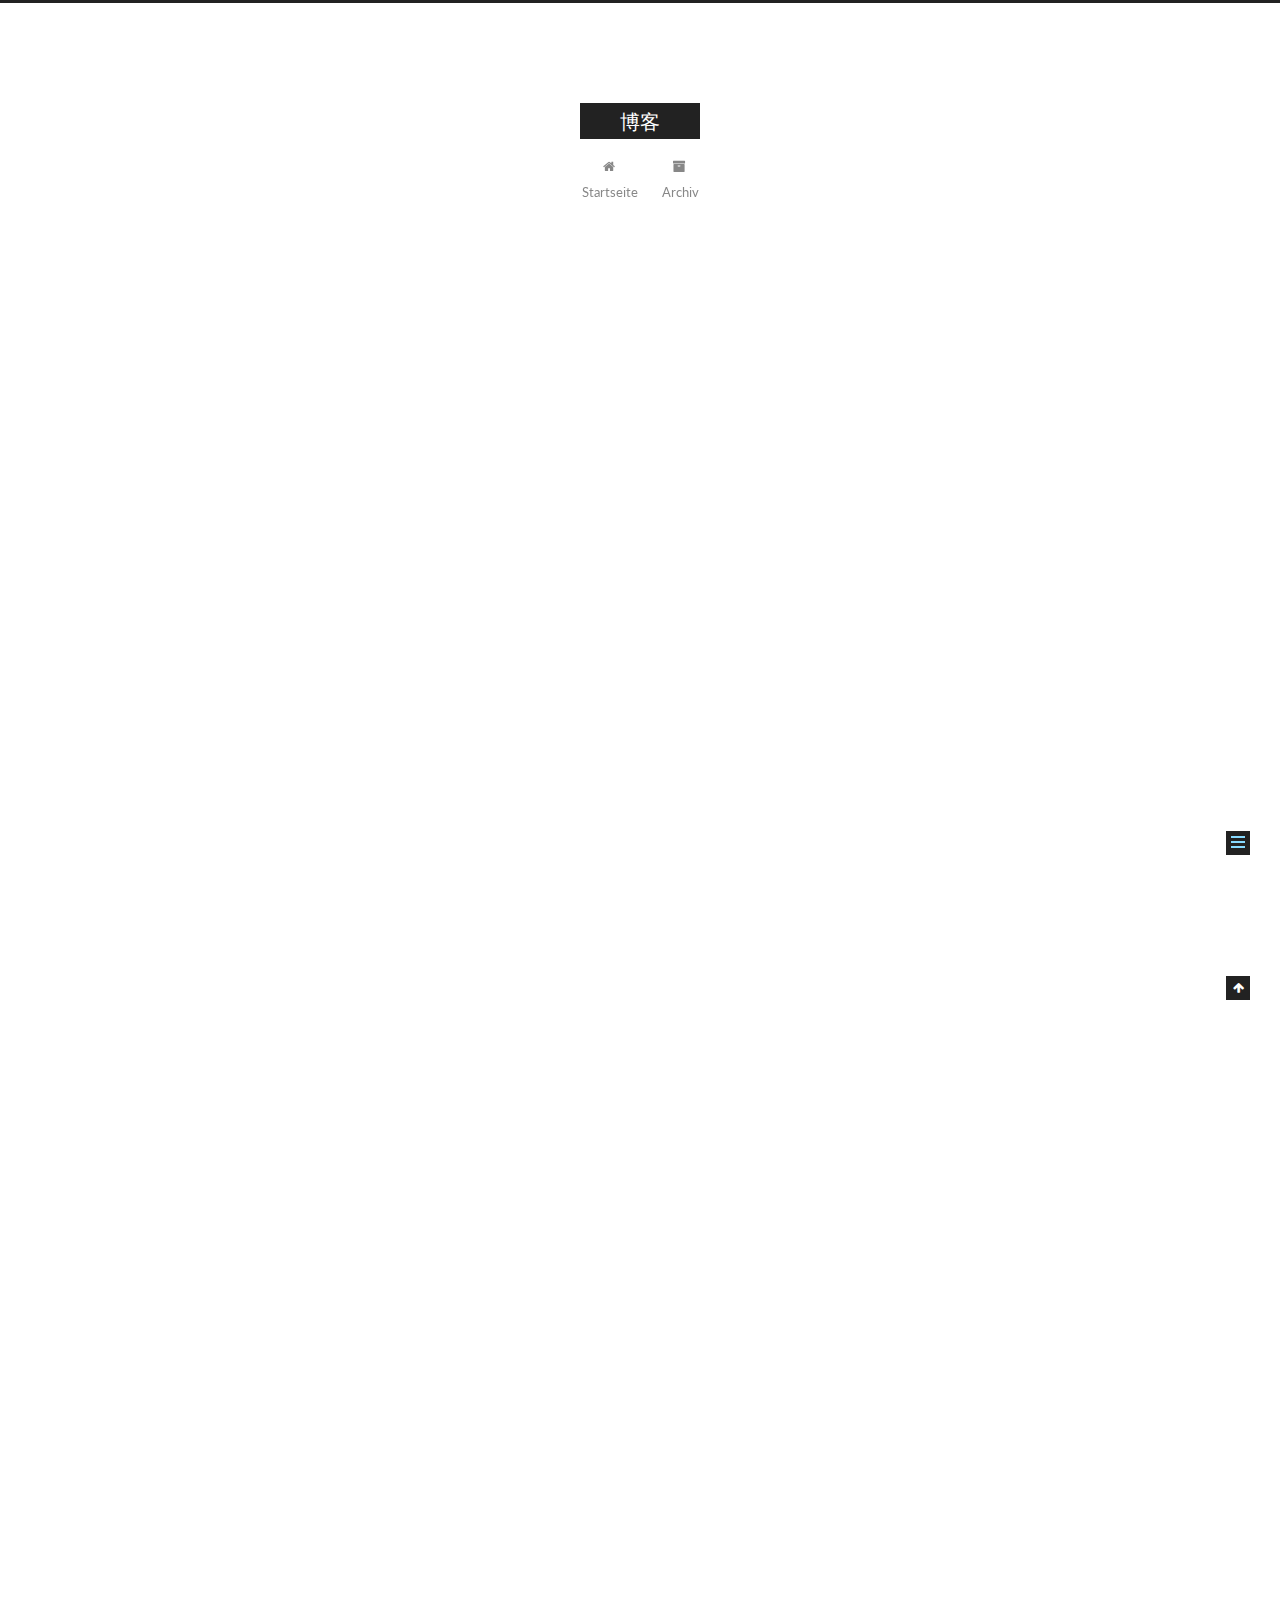
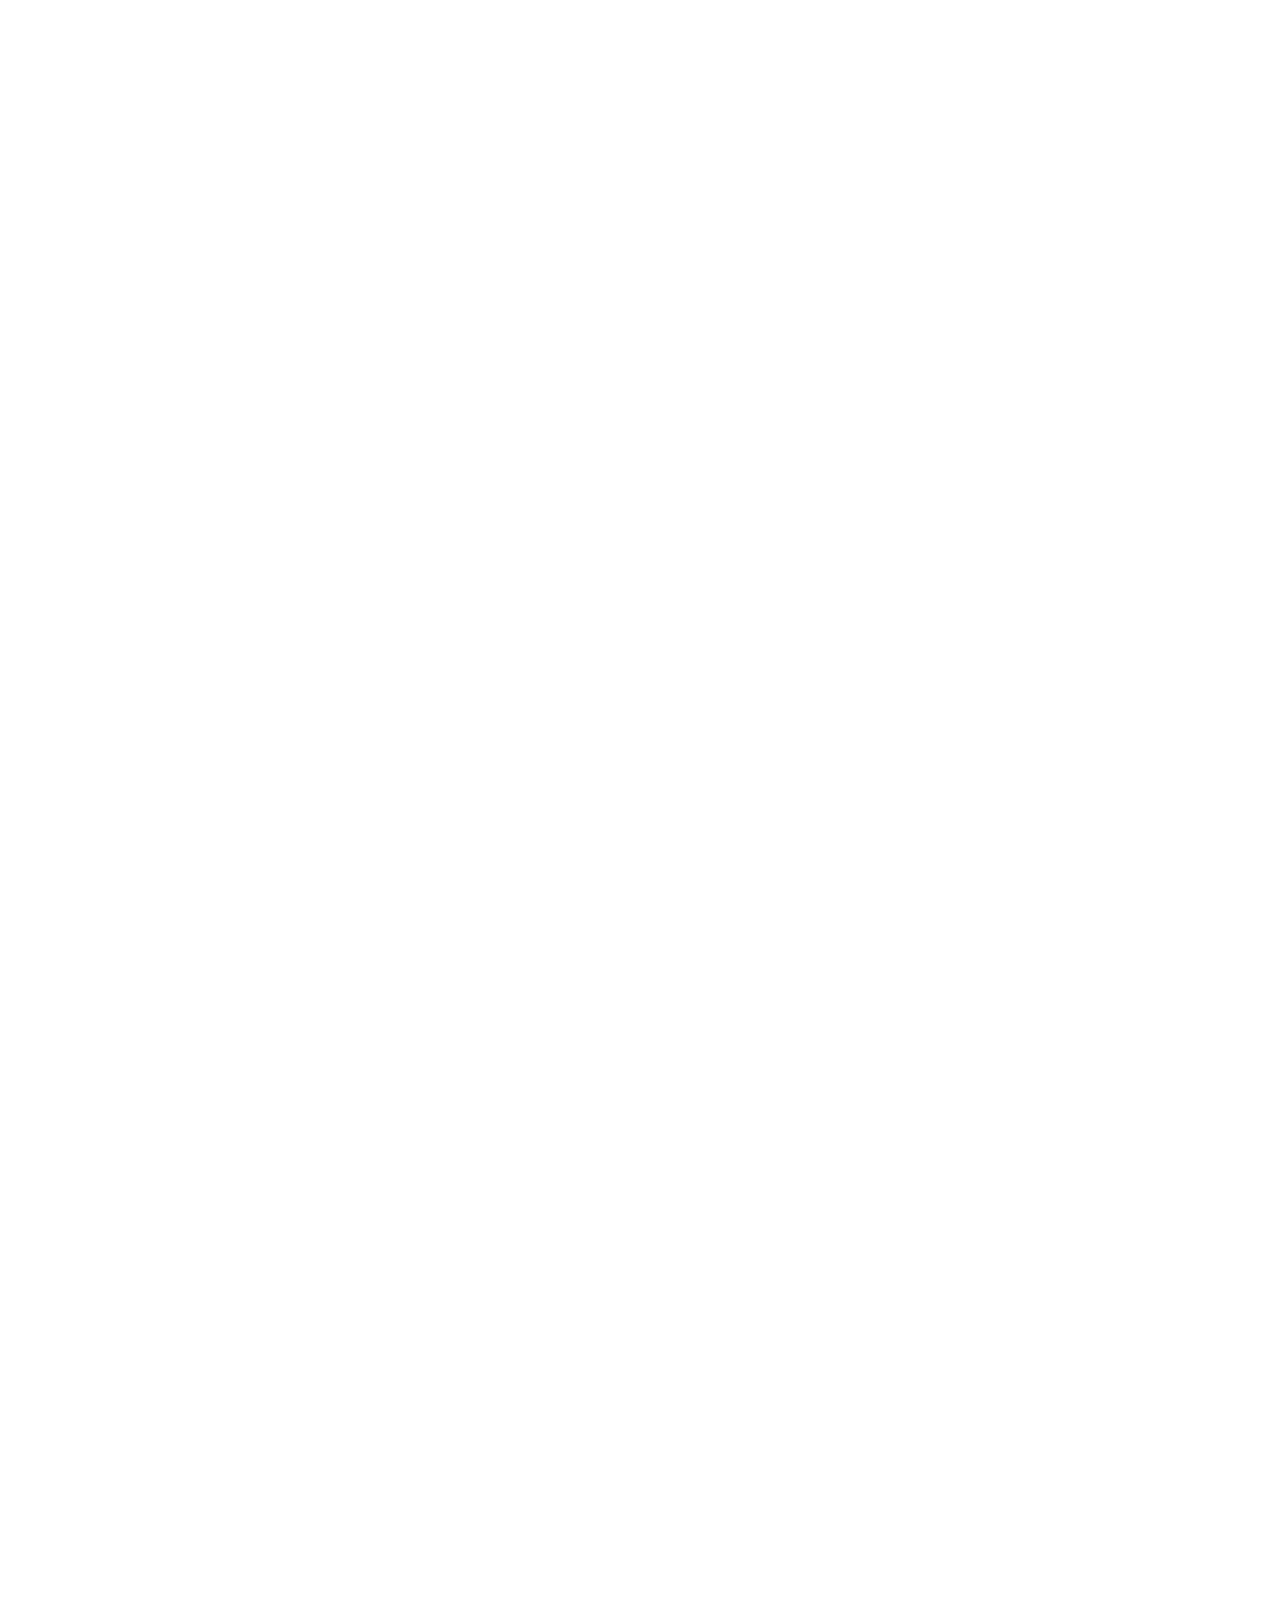
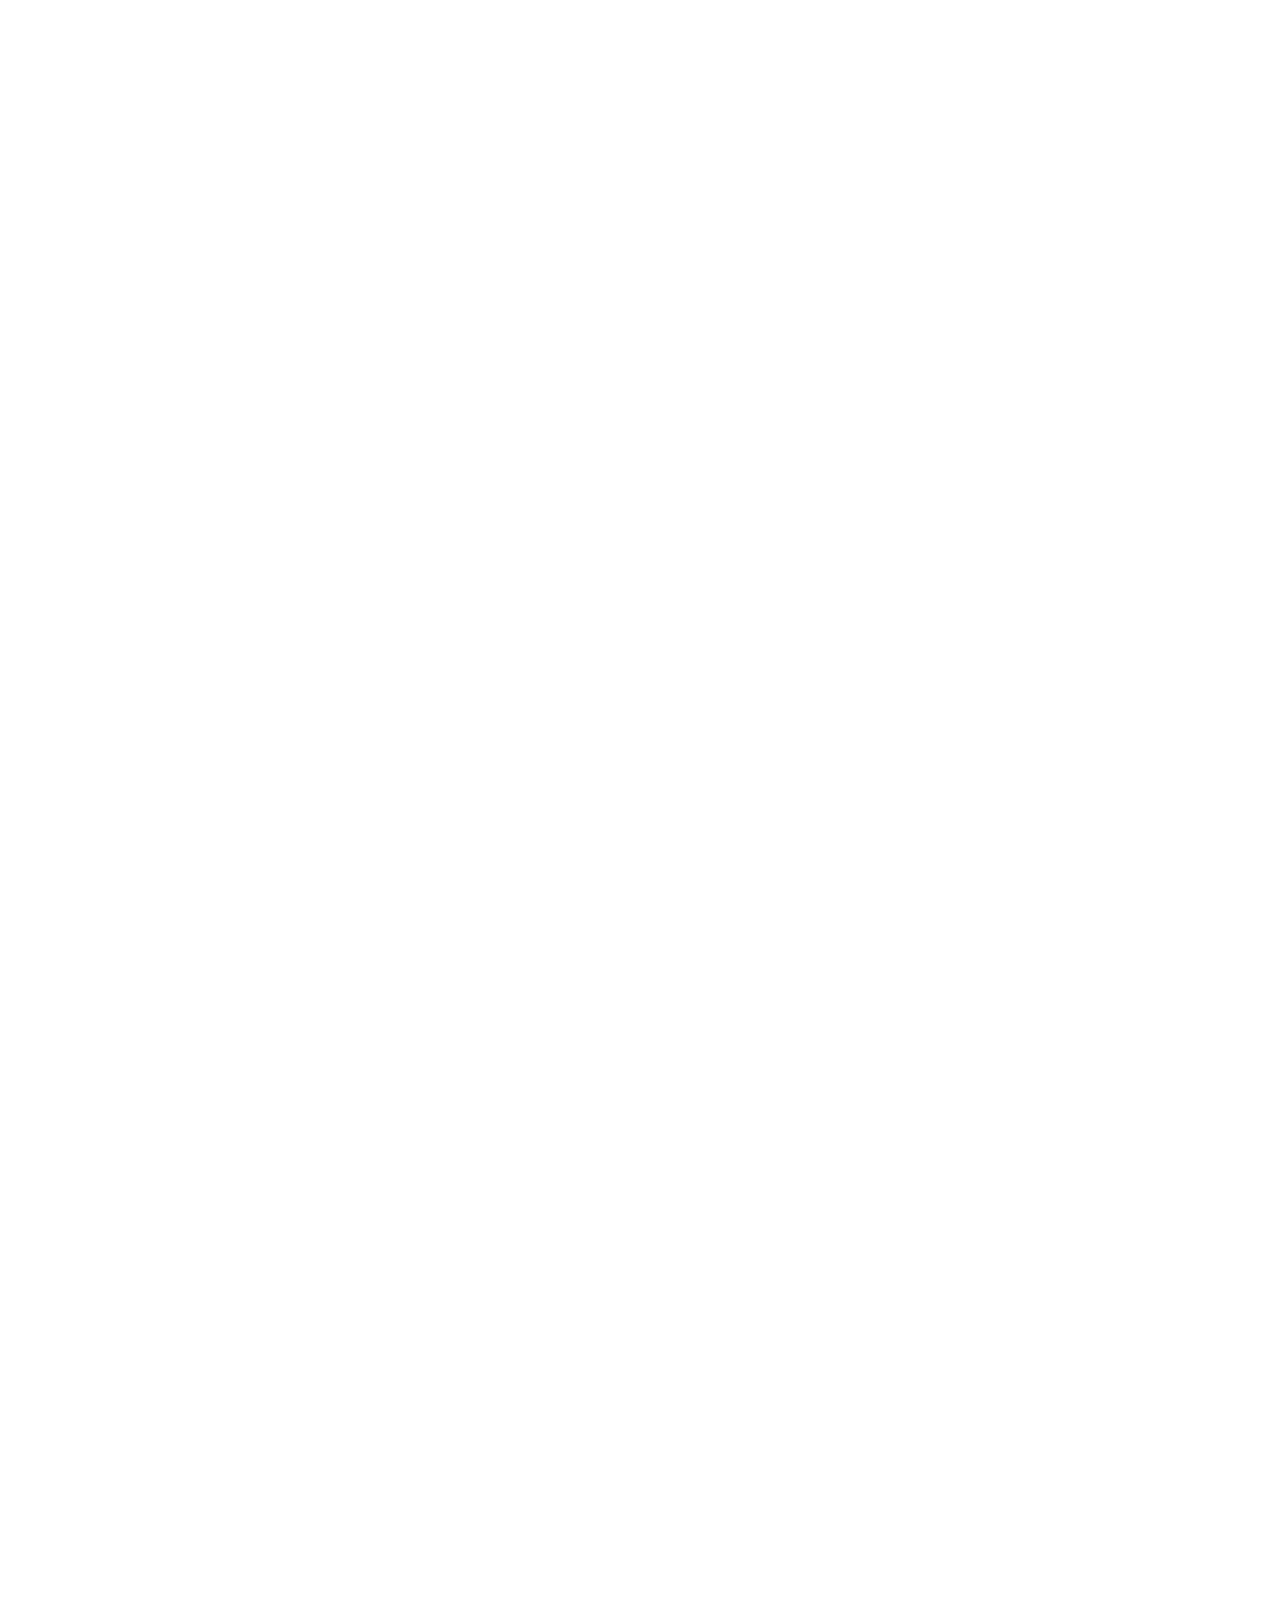
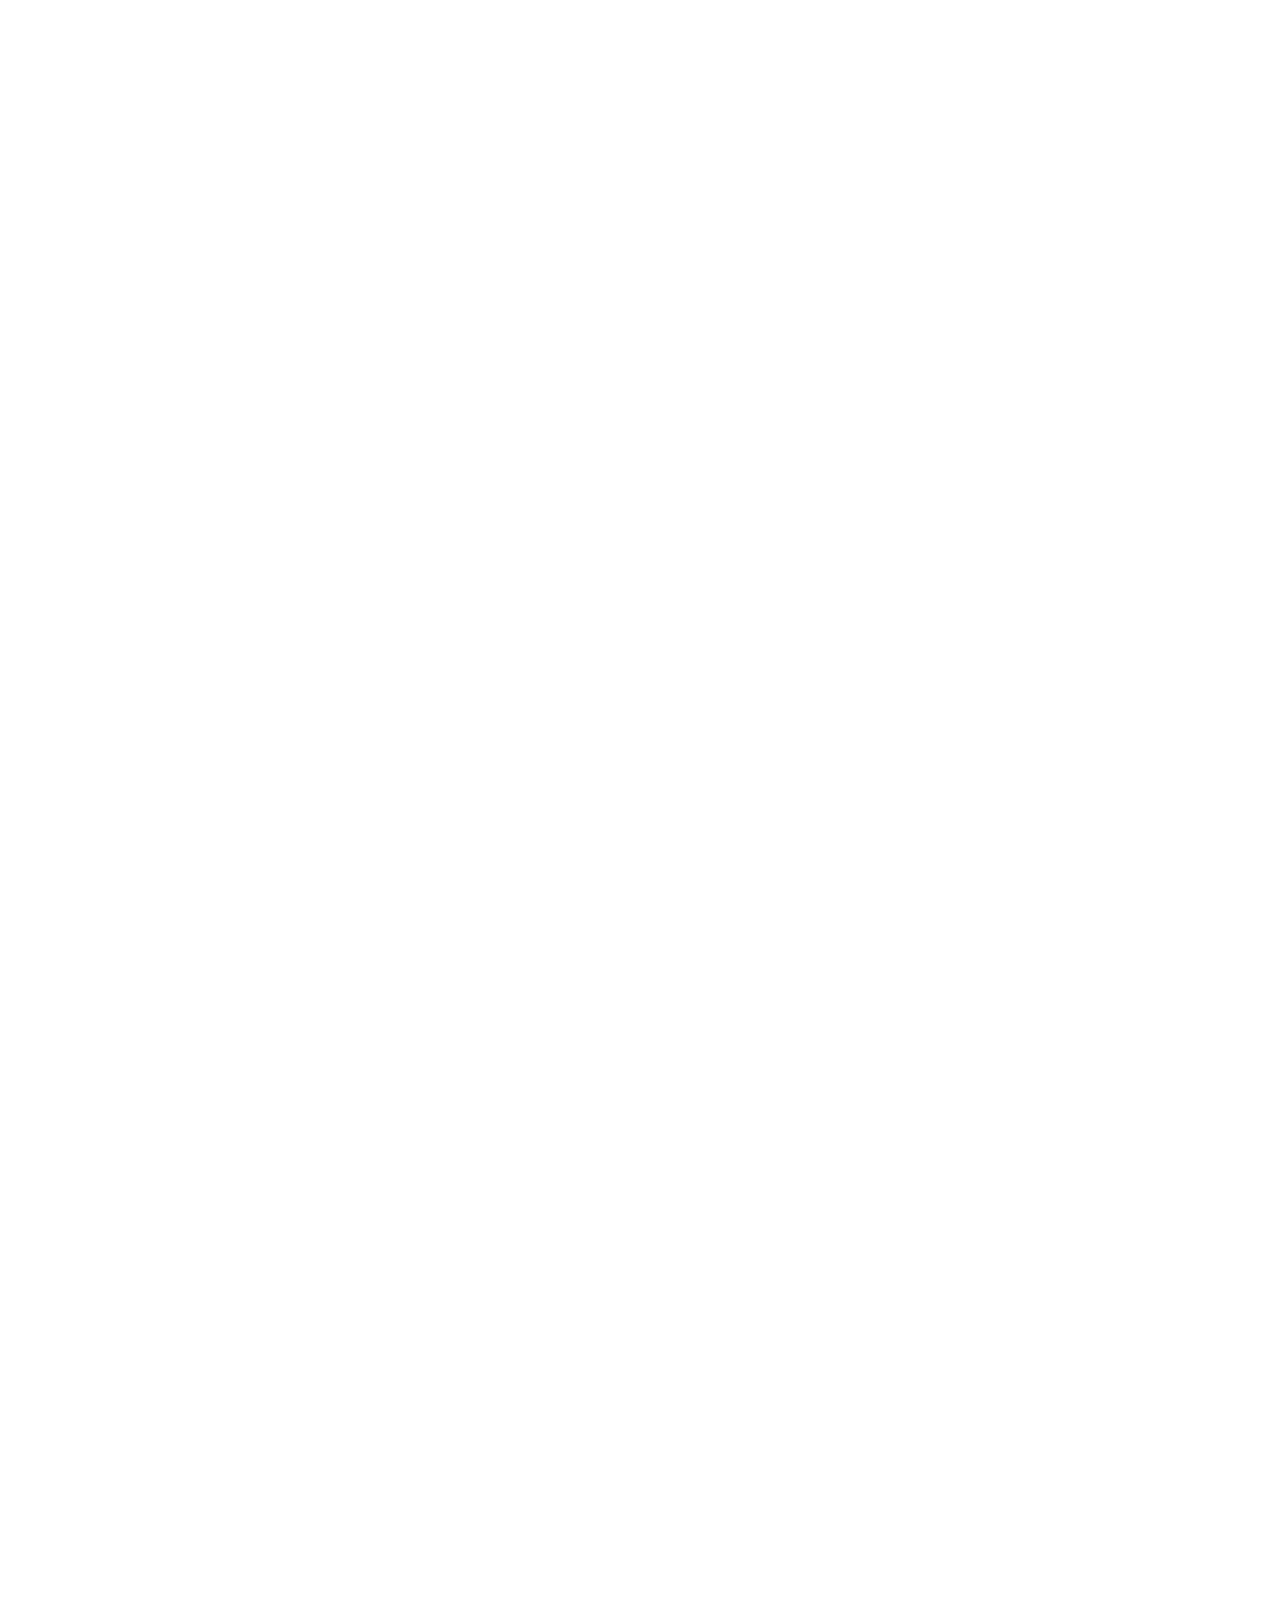
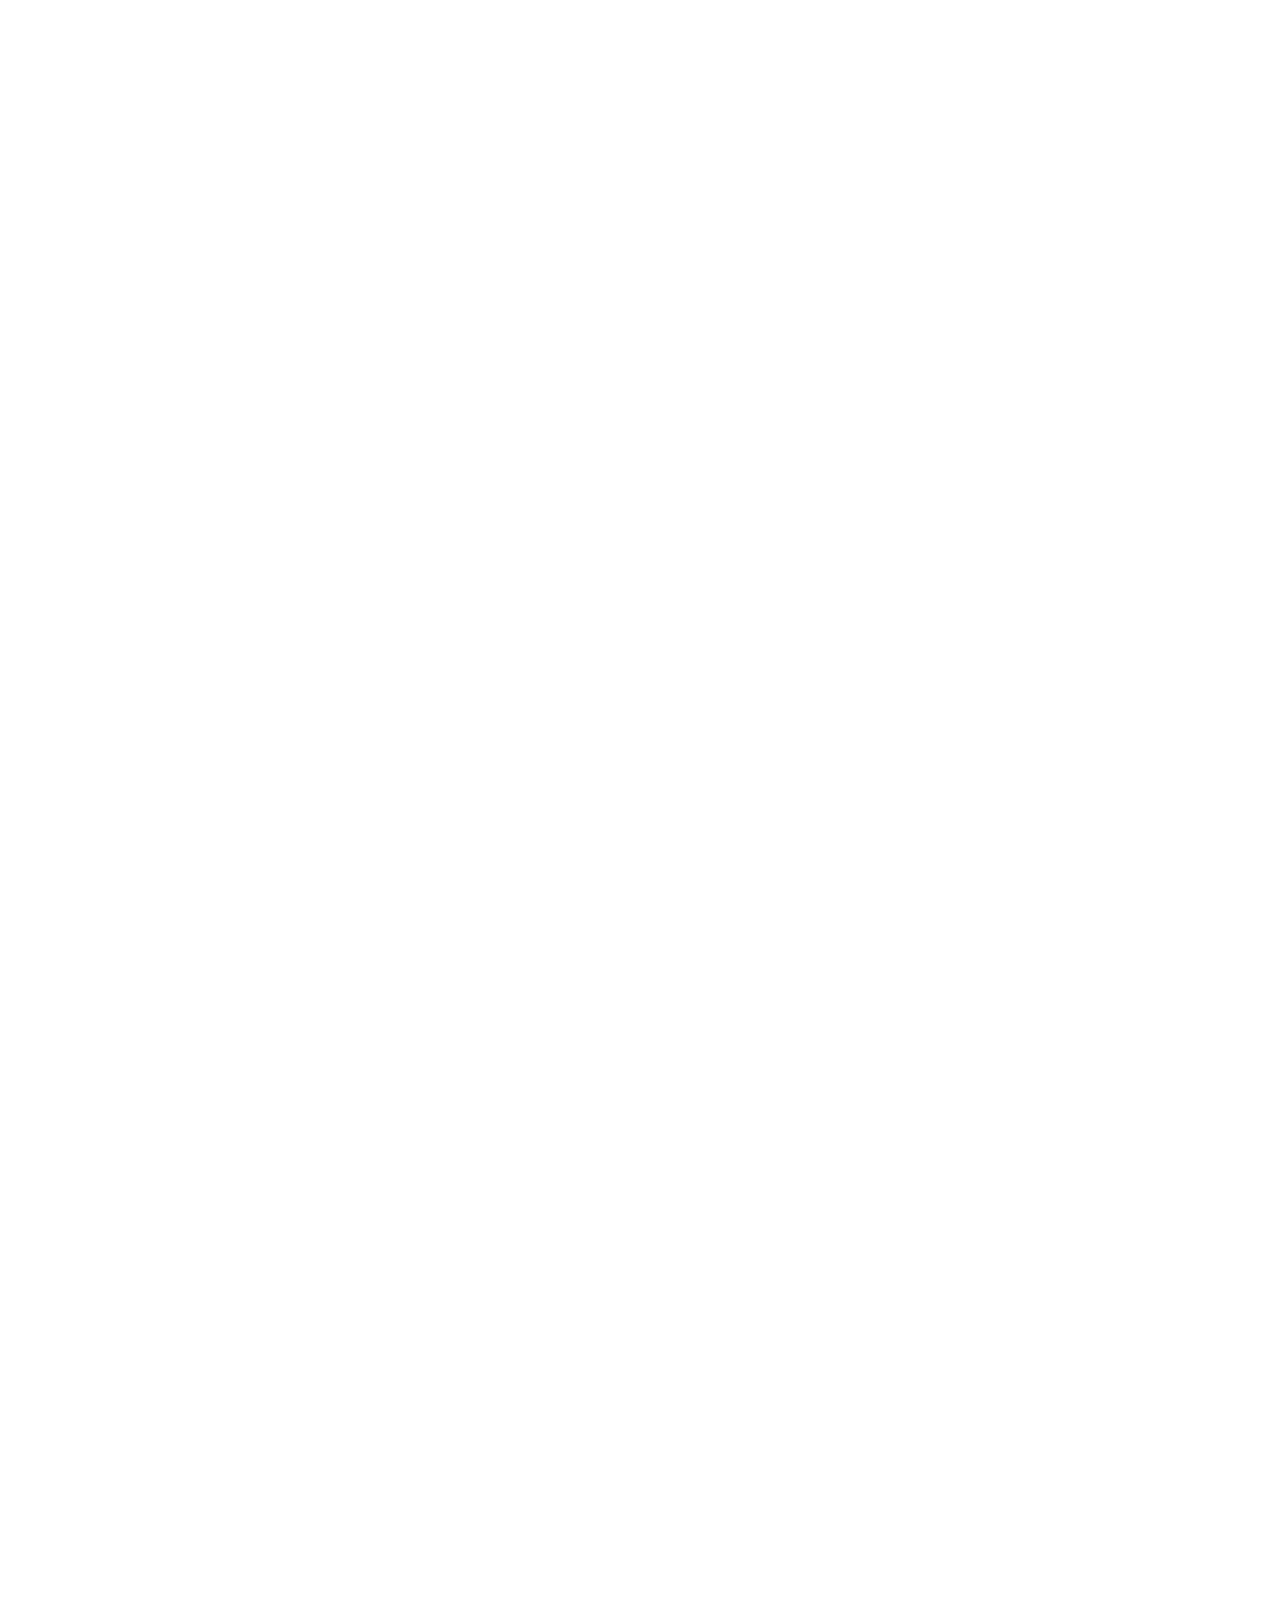
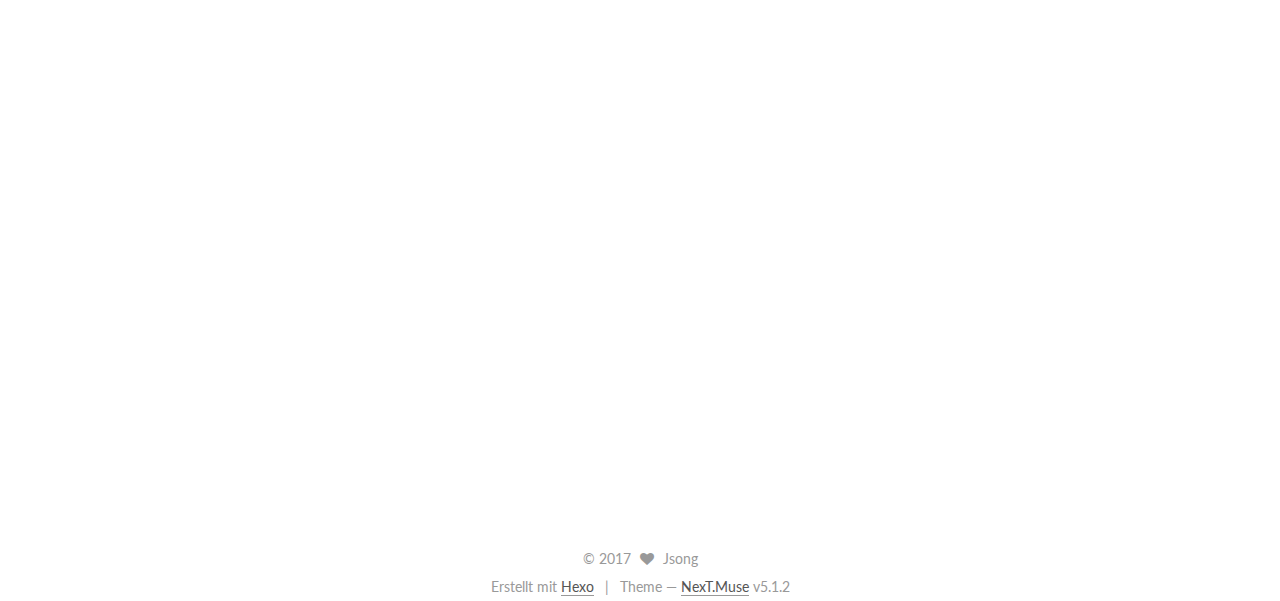
<file: 2017/09/22/Mybatis-Generator/index.html>
<!DOCTYPE html>



  


<html class="theme-next muse use-motion" lang="">
<head>
  <meta charset="UTF-8"/>
<meta http-equiv="X-UA-Compatible" content="IE=edge" />
<meta name="viewport" content="width=device-width, initial-scale=1, maximum-scale=1"/>
<meta name="theme-color" content="#222">









<meta http-equiv="Cache-Control" content="no-transform" />
<meta http-equiv="Cache-Control" content="no-siteapp" />
















  
  
  <link href="/lib/fancybox/source/jquery.fancybox.css?v=2.1.5" rel="stylesheet" type="text/css" />




  
  
  
  

  
    
    
  

  

  

  

  

  
    
    
    <link href="//fonts.googleapis.com/css?family=Lato:300,300italic,400,400italic,700,700italic&subset=latin,latin-ext" rel="stylesheet" type="text/css">
  






<link href="/lib/font-awesome/css/font-awesome.min.css?v=4.6.2" rel="stylesheet" type="text/css" />

<link href="/css/main.css?v=5.1.2" rel="stylesheet" type="text/css" />


  <meta name="keywords" content="MyBatis Generator," />




  


  <link rel="alternate" href="/atom.xml" title="博客" type="application/atom+xml" />




  <link rel="shortcut icon" type="image/x-icon" href="/favicon.ico?v=5.1.2" />






<meta name="description" content="技术介绍 引用MyBatis官网说明  MyBatis Generator（MBG）是MyBatis MyBatis 和iBATIS的代码生成器。 它将生成所有版本的MyBatis的代码，以及版本2.2.0之后的iBATIS版本。它将内省数据库表（或许多表），并将生成可用于访问表的工具。这减少了设置对象和配置文件以与数据库表进行交互的最初烦恼。MBG旨在对简单的CRUD（创建，检索，更新，删除）的">
<meta name="keywords" content="MyBatis Generator">
<meta property="og:type" content="article">
<meta property="og:title" content="Mybatis自动生成代码">
<meta property="og:url" content="http://yoursite.com/2017/09/22/Mybatis-Generator/index.html">
<meta property="og:site_name" content="博客">
<meta property="og:description" content="技术介绍 引用MyBatis官网说明  MyBatis Generator（MBG）是MyBatis MyBatis 和iBATIS的代码生成器。 它将生成所有版本的MyBatis的代码，以及版本2.2.0之后的iBATIS版本。它将内省数据库表（或许多表），并将生成可用于访问表的工具。这减少了设置对象和配置文件以与数据库表进行交互的最初烦恼。MBG旨在对简单的CRUD（创建，检索，更新，删除）的">
<meta property="og:image" content="http://yoursite.com/2017/09/22/Mybatis-Generator/image1.png">
<meta property="og:image" content="http://yoursite.com/2017/09/22/Mybatis-Generator/image2.png">
<meta property="og:updated_time" content="2017-09-22T09:25:15.591Z">
<meta name="twitter:card" content="summary">
<meta name="twitter:title" content="Mybatis自动生成代码">
<meta name="twitter:description" content="技术介绍 引用MyBatis官网说明  MyBatis Generator（MBG）是MyBatis MyBatis 和iBATIS的代码生成器。 它将生成所有版本的MyBatis的代码，以及版本2.2.0之后的iBATIS版本。它将内省数据库表（或许多表），并将生成可用于访问表的工具。这减少了设置对象和配置文件以与数据库表进行交互的最初烦恼。MBG旨在对简单的CRUD（创建，检索，更新，删除）的">
<meta name="twitter:image" content="http://yoursite.com/2017/09/22/Mybatis-Generator/image1.png">



<script type="text/javascript" id="hexo.configurations">
  var NexT = window.NexT || {};
  var CONFIG = {
    root: '/',
    scheme: 'Muse',
    version: '5.1.2',
    sidebar: {"position":"left","display":"post","offset":12,"offset_float":12,"b2t":false,"scrollpercent":false,"onmobile":false},
    fancybox: true,
    tabs: true,
    motion: {"enable":true,"async":false,"transition":{"post_block":"fadeIn","post_header":"slideDownIn","post_body":"slideDownIn","coll_header":"slideLeftIn"}},
    duoshuo: {
      userId: '0',
      author: 'Author'
    },
    algolia: {
      applicationID: '',
      apiKey: '',
      indexName: '',
      hits: {"per_page":10},
      labels: {"input_placeholder":"Search for Posts","hits_empty":"We didn't find any results for the search: ${query}","hits_stats":"${hits} results found in ${time} ms"}
    }
  };
</script>



  <link rel="canonical" href="http://yoursite.com/2017/09/22/Mybatis-Generator/"/>





  <title>Mybatis自动生成代码 | 博客</title>
  








</head>

<body itemscope itemtype="http://schema.org/WebPage" lang="">

  
  
    
  

  <div class="container sidebar-position-left page-post-detail">
    <div class="headband"></div>

    <header id="header" class="header" itemscope itemtype="http://schema.org/WPHeader">
      <div class="header-inner"><div class="site-brand-wrapper">
  <div class="site-meta ">
    

    <div class="custom-logo-site-title">
      <a href="/"  class="brand" rel="start">
        <span class="logo-line-before"><i></i></span>
        <span class="site-title">博客</span>
        <span class="logo-line-after"><i></i></span>
      </a>
    </div>
      
        <p class="site-subtitle"></p>
      
  </div>

  <div class="site-nav-toggle">
    <button>
      <span class="btn-bar"></span>
      <span class="btn-bar"></span>
      <span class="btn-bar"></span>
    </button>
  </div>
</div>

<nav class="site-nav">
  

  
    <ul id="menu" class="menu">
      
        
        <li class="menu-item menu-item-home">
          <a href="/" rel="section">
            
              <i class="menu-item-icon fa fa-fw fa-home"></i> <br />
            
            Startseite
          </a>
        </li>
      
        
        <li class="menu-item menu-item-archives">
          <a href="/archives/" rel="section">
            
              <i class="menu-item-icon fa fa-fw fa-archive"></i> <br />
            
            Archiv
          </a>
        </li>
      

      
    </ul>
  

  
</nav>



 </div>
    </header>

    <main id="main" class="main">
      <div class="main-inner">
        <div class="content-wrap">
          <div id="content" class="content">
            

  <div id="posts" class="posts-expand">
    

  

  
  
  

  <article class="post post-type-normal" itemscope itemtype="http://schema.org/Article">
  
  
  
  <div class="post-block">
    <link itemprop="mainEntityOfPage" href="http://yoursite.com/2017/09/22/Mybatis-Generator/">

    <span hidden itemprop="author" itemscope itemtype="http://schema.org/Person">
      <meta itemprop="name" content="Jsong">
      <meta itemprop="description" content="">
      <meta itemprop="image" content="/images/avatar.gif">
    </span>

    <span hidden itemprop="publisher" itemscope itemtype="http://schema.org/Organization">
      <meta itemprop="name" content="博客">
    </span>

    
      <header class="post-header">

        
        
          <h1 class="post-title" itemprop="name headline">Mybatis自动生成代码</h1>
        

        <div class="post-meta">
          <span class="post-time">
            
              <span class="post-meta-item-icon">
                <i class="fa fa-calendar-o"></i>
              </span>
              
                <span class="post-meta-item-text">Veröffentlicht am</span>
              
              <time title="Post created" itemprop="dateCreated datePublished" datetime="2017-09-22T15:57:36+08:00">
                2017-09-22
              </time>
            

            

            
          </span>

          

          
            
          

          
          

          

          

          

        </div>
      </header>
    

    
    
    
    <div class="post-body" itemprop="articleBody">

      
      

      
        <h2 id="技术介绍"><a href="#技术介绍" class="headerlink" title="技术介绍"></a>技术介绍</h2><blockquote>
<p>引用MyBatis官网说明</p>
</blockquote>
<p>MyBatis Generator（MBG）是MyBatis MyBatis 和iBATIS的代码生成器。 它将生成所有版本的MyBatis的代码，以及版本2.2.0之后的iBATIS版本。它将内省数据库表（或许多表），并将生成可用于访问表的工具。这减少了设置对象和配置文件以与数据库表进行交互的最初烦恼。MBG旨在对简单的CRUD（创建，检索，更新，删除）的大量数据库操作产生重大影响。您仍然需要为连接查询或存储过程手动编写SQL和对象。</p>
<blockquote>
<p>简要介绍</p>
</blockquote>
<p>MyBatis Generator（MBG）工具根据generatorConfig.xml配置文件，将数据库表生成对应的JavaBean、mapper文件以及mapper文件对应的mapper.xml文件。</p>
<h2 id="相关文件"><a href="#相关文件" class="headerlink" title="相关文件"></a>相关文件</h2><figure class="highlight bash"><table><tr><td class="gutter"><pre><div class="line">1</div><div class="line">2</div><div class="line">3</div></pre></td><td class="code"><pre><div class="line">mybatis-generator-core-1.3.3.jar		<span class="comment">#mybatis-generator核心jar</span></div><div class="line">mysql-connector-java-5.1.44-bin.jar	<span class="comment">#数据库连接jar</span></div><div class="line">generatorConfig.xml					<span class="comment">#mybatis-generator配置文件</span></div></pre></td></tr></table></figure>
<a id="more"></a>
<h2 id="生成代码"><a href="#生成代码" class="headerlink" title="生成代码"></a>生成代码</h2><p>1.创建文件夹<br><img src="/2017/09/22/Mybatis-Generator/image1.png" alt=""></p>
<blockquote>
<p>图为：准备好相关文件（需要手动创建src文件夹）</p>
</blockquote>
<p>2配置generatorConfig.xml文件</p>
<pre><code>&lt;?xml version=&quot;1.0&quot; encoding=&quot;UTF-8&quot;?&gt;    
&lt;!DOCTYPE generatorConfiguration PUBLIC &quot;-//mybatis.org//DTD MyBatis Generator Configuration 1.0//EN&quot; &quot;http://mybatis.org/dtd/mybatis-generator-config_1_0.dtd&quot;&gt;
&lt;generatorConfiguration&gt;    
&lt;!-- 数据库驱动--&gt;    
    &lt;classPathEntry  location=&quot;mysql-connector-java-5.1.25-bin.jar&quot;/&gt;    
    &lt;context id=&quot;DB2Tables&quot;  targetRuntime=&quot;MyBatis3&quot;&gt;    
        &lt;commentGenerator&gt;    
            &lt;property name=&quot;suppressDate&quot; value=&quot;true&quot;/&gt;    
            &lt;!-- 是否去除自动生成的注释 true：是 ： false:否 --&gt;    
            &lt;property name=&quot;suppressAllComments&quot; value=&quot;true&quot;/&gt;    
        &lt;/commentGenerator&gt;    
        &lt;!--数据库链接URL，用户名、密码 --&gt;    
        &lt;jdbcConnection driverClass=&quot;com.mysql.jdbc.Driver&quot; connectionURL=&quot;jdbc:mysql://125.221.1.1/db_124&quot; userId=&quot;dem&quot; password=&quot;dem&quot;&gt;    
        &lt;/jdbcConnection&gt;    
        &lt;javaTypeResolver&gt;    
            &lt;property name=&quot;forceBigDecimals&quot; value=&quot;false&quot;/&gt;    
        &lt;/javaTypeResolver&gt;    
        &lt;!-- 生成模型的包名和位置--&gt;    
        &lt;javaModelGenerator targetPackage=&quot;test.domain&quot; targetProject=&quot;src&quot;&gt;    
            &lt;property name=&quot;enableSubPackages&quot; value=&quot;true&quot;/&gt;    
            &lt;property name=&quot;trimStrings&quot; value=&quot;true&quot;/&gt;    
        &lt;/javaModelGenerator&gt;    
        &lt;!-- 生成映射文件的包名和位置--&gt;    
        &lt;sqlMapGenerator targetPackage=&quot;test.mapping&quot; targetProject=&quot;src&quot;&gt;    
            &lt;property name=&quot;enableSubPackages&quot; value=&quot;true&quot;/&gt;    
        &lt;/sqlMapGenerator&gt;    
        &lt;!-- 生成DAO的包名和位置--&gt;    
        &lt;javaClientGenerator type=&quot;XMLMAPPER&quot; targetPackage=&quot;test.IDao&quot; targetProject=&quot;src&quot;&gt;    
            &lt;property name=&quot;enableSubPackages&quot; value=&quot;true&quot;/&gt;    
        &lt;/javaClientGenerator&gt;    
        &lt;!-- 要生成的表 tableName是数据库中的表名或视图名 domainObjectName是实体类名--&gt;    
        &lt;table tableName=&quot;user_info_t&quot; domainObjectName=&quot;User&quot; enableCountByExample=&quot;false&quot; enableUpdateByExample=&quot;false&quot; enableDeleteByExample=&quot;false&quot; enableSelectByExample=&quot;false&quot; selectByExampleQueryId=&quot;false&quot;&gt;&lt;/table&gt;  
    &lt;/context&gt;        
&lt;/generatorConfiguration&gt;  
</code></pre><p>3.执行代码生成命令<br><figure class="highlight bash"><table><tr><td class="gutter"><pre><div class="line">1</div></pre></td><td class="code"><pre><div class="line">java -jar mybatis-generator-core-1.3.2.jar -configfile generatorConfig.xml -overwrite	<span class="comment">#生成代码命令</span></div></pre></td></tr></table></figure></p>
<p><img src="/2017/09/22/Mybatis-Generator/image2.png" alt=""></p>
<blockquote>
<p>图为：代码成功生成截图</p>
</blockquote>
<h2 id="参考文件"><a href="#参考文件" class="headerlink" title="参考文件"></a>参考文件</h2><p>generatorConfig.xml配置文件详解</p>
<pre><code>&lt;?xml version=&quot;1.0&quot; encoding=&quot;UTF-8&quot;?&gt;
&lt;!DOCTYPE generatorConfiguration
PUBLIC &quot;-//mybatis.org//DTD MyBatis Generator Configuration 1.0//EN&quot;   
&quot;http://mybatis.org/dtd/mybatis-generator-config_1_0.dtd&quot;&gt;
&lt;!-- 配置生成器 --&gt;
&lt;generatorConfiguration&gt;
&lt;!-- 可以用于加载配置项或者配置文件，在整个配置文件中就可以使用${propertyKey}的方式来引用配置项
    resource：配置资源加载地址，使用resource，MBG从classpath开始找，比如com/myproject/generatorConfig.properties        
    url：配置资源加载地质，使用URL的方式，比如file:///C:/myfolder/generatorConfig.properties.
    注意，两个属性只能选址一个;

    另外，如果使用了mybatis-generator-maven-plugin，那么在pom.xml中定义的properties都可以直接在generatorConfig.xml中使用
&lt;properties resource=&quot;&quot; url=&quot;&quot; /&gt;
 --&gt;

&lt;!-- 在MBG工作的时候，需要额外加载的依赖包
    location属性指明加载jar/zip包的全路径
&lt;classPathEntry location=&quot;/Program Files/IBM/SQLLIB/java/db2java.zip&quot; /&gt;
 --&gt;

&lt;!-- 
    context:生成一组对象的环境 
    id:必选，上下文id，用于在生成错误时提示
    defaultModelType:指定生成对象的样式
        1，conditional：类似hierarchical；
        2，flat：所有内容（主键，blob）等全部生成在一个对象中；
        3，hierarchical：主键生成一个XXKey对象(key class)，Blob等单独生成一个对象，其他简单属性在一个对象中(record class)
    targetRuntime:
        1，MyBatis3：默认的值，生成基于MyBatis3.x以上版本的内容，包括XXXBySample；
        2，MyBatis3Simple：类似MyBatis3，只是不生成XXXBySample；
    introspectedColumnImpl：类全限定名，用于扩展MBG
 --&gt;
&lt;context id=&quot;mysql&quot; defaultModelType=&quot;hierarchical&quot; targetRuntime=&quot;MyBatis3Simple&quot; &gt;

    &lt;!-- 自动识别数据库关键字，默认false，如果设置为true，根据SqlReservedWords中定义的关键字列表；
        一般保留默认值，遇到数据库关键字（Java关键字），使用columnOverride覆盖
     --&gt;
    &lt;property name=&quot;autoDelimitKeywords&quot; value=&quot;false&quot;/&gt;
    &lt;!-- 生成的Java文件的编码 --&gt;
    &lt;property name=&quot;javaFileEncoding&quot; value=&quot;UTF-8&quot;/&gt;
    &lt;!-- 格式化java代码 --&gt;
    &lt;property name=&quot;javaFormatter&quot; value=&quot;org.mybatis.generator.api.dom.DefaultJavaFormatter&quot;/&gt;
    &lt;!-- 格式化XML代码 --&gt;
    &lt;property name=&quot;xmlFormatter&quot; value=&quot;org.mybatis.generator.api.dom.DefaultXmlFormatter&quot;/&gt;

    &lt;!-- beginningDelimiter和endingDelimiter：指明数据库的用于标记数据库对象名的符号，比如ORACLE就是双引号，MYSQL默认是`反引号； --&gt;
    &lt;property name=&quot;beginningDelimiter&quot; value=&quot;`&quot;/&gt;
    &lt;property name=&quot;endingDelimiter&quot; value=&quot;`&quot;/&gt;

    &lt;!-- 必须要有的，使用这个配置链接数据库
        @TODO:是否可以扩展
     --&gt;
    &lt;jdbcConnection driverClass=&quot;com.mysql.jdbc.Driver&quot; connectionURL=&quot;jdbc:mysql:///pss&quot; userId=&quot;root&quot; password=&quot;admin&quot;&gt;
        &lt;!-- 这里面可以设置property属性，每一个property属性都设置到配置的Driver上 --&gt;
    &lt;/jdbcConnection&gt;

    &lt;!-- java类型处理器 
        用于处理DB中的类型到Java中的类型，默认使用JavaTypeResolverDefaultImpl；
        注意一点，默认会先尝试使用Integer，Long，Short等来对应DECIMAL和 NUMERIC数据类型； 
     --&gt;
    &lt;javaTypeResolver type=&quot;org.mybatis.generator.internal.types.JavaTypeResolverDefaultImpl&quot;&gt;
        &lt;!-- 
            true：使用BigDecimal对应DECIMAL和 NUMERIC数据类型
            false：默认,
                scale&gt;0;length&gt;18：使用BigDecimal;
                scale=0;length[10,18]：使用Long；
                scale=0;length[5,9]：使用Integer；
                scale=0;length&lt;5：使用Short；
         --&gt;
        &lt;property name=&quot;forceBigDecimals&quot; value=&quot;false&quot;/&gt;
    &lt;/javaTypeResolver&gt;


    &lt;!-- java模型创建器，是必须要的元素
        负责：1，key类（见context的defaultModelType）；2，java类；3，查询类
        targetPackage：生成的类要放的包，真实的包受enableSubPackages属性控制；
        targetProject：目标项目，指定一个存在的目录下，生成的内容会放到指定目录中，如果目录不存在，MBG不会自动建目录
     --&gt;
    &lt;javaModelGenerator targetPackage=&quot;com._520it.mybatis.domain&quot; targetProject=&quot;src/main/java&quot;&gt;
        &lt;!--  for MyBatis3/MyBatis3Simple
            自动为每一个生成的类创建一个构造方法，构造方法包含了所有的field；而不是使用setter；
         --&gt;
        &lt;property name=&quot;constructorBased&quot; value=&quot;false&quot;/&gt;

        &lt;!-- 在targetPackage的基础上，根据数据库的schema再生成一层package，最终生成的类放在这个package下，默认为false --&gt;
        &lt;property name=&quot;enableSubPackages&quot; value=&quot;true&quot;/&gt;

        &lt;!-- for MyBatis3 / MyBatis3Simple
            是否创建一个不可变的类，如果为true，
            那么MBG会创建一个没有setter方法的类，取而代之的是类似constructorBased的类
         --&gt;
        &lt;property name=&quot;immutable&quot; value=&quot;false&quot;/&gt;

        &lt;!-- 设置一个根对象，
            如果设置了这个根对象，那么生成的keyClass或者recordClass会继承这个类；在Table的rootClass属性中可以覆盖该选项
            注意：如果在key class或者record class中有root class相同的属性，MBG就不会重新生成这些属性了，包括：
                1，属性名相同，类型相同，有相同的getter/setter方法；
         --&gt;
        &lt;property name=&quot;rootClass&quot; value=&quot;com._520it.mybatis.domain.BaseDomain&quot;/&gt;

        &lt;!-- 设置是否在getter方法中，对String类型字段调用trim()方法 --&gt;
        &lt;property name=&quot;trimStrings&quot; value=&quot;true&quot;/&gt;
    &lt;/javaModelGenerator&gt;


    &lt;!-- 生成SQL map的XML文件生成器，
        注意，在Mybatis3之后，我们可以使用mapper.xml文件+Mapper接口（或者不用mapper接口），
            或者只使用Mapper接口+Annotation，所以，如果 javaClientGenerator配置中配置了需要生成XML的话，这个元素就必须配置
        targetPackage/targetProject:同javaModelGenerator
     --&gt;
    &lt;sqlMapGenerator targetPackage=&quot;com._520it.mybatis.mapper&quot; targetProject=&quot;src/main/resources&quot;&gt;
        &lt;!-- 在targetPackage的基础上，根据数据库的schema再生成一层package，最终生成的类放在这个package下，默认为false --&gt;
        &lt;property name=&quot;enableSubPackages&quot; value=&quot;true&quot;/&gt;
    &lt;/sqlMapGenerator&gt;


    &lt;!-- 对于mybatis来说，即生成Mapper接口，注意，如果没有配置该元素，那么默认不会生成Mapper接口 
        targetPackage/targetProject:同javaModelGenerator
        type：选择怎么生成mapper接口（在MyBatis3/MyBatis3Simple下）：
            1，ANNOTATEDMAPPER：会生成使用Mapper接口+Annotation的方式创建（SQL生成在annotation中），不会生成对应的XML；
            2，MIXEDMAPPER：使用混合配置，会生成Mapper接口，并适当添加合适的Annotation，但是XML会生成在XML中；
            3，XMLMAPPER：会生成Mapper接口，接口完全依赖XML；
        注意，如果context是MyBatis3Simple：只支持ANNOTATEDMAPPER和XMLMAPPER
     --&gt;
    &lt;javaClientGenerator targetPackage=&quot;com._520it.mybatis.mapper&quot; type=&quot;ANNOTATEDMAPPER&quot; targetProject=&quot;src/main/java&quot;&gt;
        &lt;!-- 在targetPackage的基础上，根据数据库的schema再生成一层package，最终生成的类放在这个package下，默认为false --&gt;
        &lt;property name=&quot;enableSubPackages&quot; value=&quot;true&quot;/&gt;

        &lt;!-- 可以为所有生成的接口添加一个父接口，但是MBG只负责生成，不负责检查
        &lt;property name=&quot;rootInterface&quot; value=&quot;&quot;/&gt;
         --&gt;
    &lt;/javaClientGenerator&gt;

    &lt;!-- 选择一个table来生成相关文件，可以有一个或多个table，必须要有table元素
        选择的table会生成一下文件：
        1，SQL map文件
        2，生成一个主键类；
        3，除了BLOB和主键的其他字段的类；
        4，包含BLOB的类；
        5，一个用户生成动态查询的条件类（selectByExample, deleteByExample），可选；
        6，Mapper接口（可选）

        tableName（必要）：要生成对象的表名；
        注意：大小写敏感问题。正常情况下，MBG会自动的去识别数据库标识符的大小写敏感度，在一般情况下，MBG会
            根据设置的schema，catalog或tablename去查询数据表，按照下面的流程：
            1，如果schema，catalog或tablename中有空格，那么设置的是什么格式，就精确的使用指定的大小写格式去查询；
            2，否则，如果数据库的标识符使用大写的，那么MBG自动把表名变成大写再查找；
            3，否则，如果数据库的标识符使用小写的，那么MBG自动把表名变成小写再查找；
            4，否则，使用指定的大小写格式查询；
        另外的，如果在创建表的时候，使用的&quot;&quot;把数据库对象规定大小写，就算数据库标识符是使用的大写，在这种情况下也会使用给定的大小写来创建表名；
        这个时候，请设置delimitIdentifiers=&quot;true&quot;即可保留大小写格式；

        可选：
        1，schema：数据库的schema；
        2，catalog：数据库的catalog；
        3，alias：为数据表设置的别名，如果设置了alias，那么生成的所有的SELECT SQL语句中，列名会变成：alias_actualColumnName
        4，domainObjectName：生成的domain类的名字，如果不设置，直接使用表名作为domain类的名字；可以设置为somepck.domainName，那么会自动把domainName类再放到somepck包里面；
        5，enableInsert（默认true）：指定是否生成insert语句；
        6，enableSelectByPrimaryKey（默认true）：指定是否生成按照主键查询对象的语句（就是getById或get）；
        7，enableSelectByExample（默认true）：MyBatis3Simple为false，指定是否生成动态查询语句；
        8，enableUpdateByPrimaryKey（默认true）：指定是否生成按照主键修改对象的语句（即update)；
        9，enableDeleteByPrimaryKey（默认true）：指定是否生成按照主键删除对象的语句（即delete）；
        10，enableDeleteByExample（默认true）：MyBatis3Simple为false，指定是否生成动态删除语句；
        11，enableCountByExample（默认true）：MyBatis3Simple为false，指定是否生成动态查询总条数语句（用于分页的总条数查询）；
        12，enableUpdateByExample（默认true）：MyBatis3Simple为false，指定是否生成动态修改语句（只修改对象中不为空的属性）；
        13，modelType：参考context元素的defaultModelType，相当于覆盖；
        14，delimitIdentifiers：参考tableName的解释，注意，默认的delimitIdentifiers是双引号，如果类似MYSQL这样的数据库，使用的是`（反引号，那么还需要设置context的beginningDelimiter和endingDelimiter属性）
        15，delimitAllColumns：设置是否所有生成的SQL中的列名都使用标识符引起来。默认为false，delimitIdentifiers参考context的属性

        注意，table里面很多参数都是对javaModelGenerator，context等元素的默认属性的一个复写；
     --&gt;
    &lt;table tableName=&quot;userinfo&quot; &gt;

        &lt;!-- 参考 javaModelGenerator 的 constructorBased属性--&gt;
        &lt;property name=&quot;constructorBased&quot; value=&quot;false&quot;/&gt;

        &lt;!-- 默认为false，如果设置为true，在生成的SQL中，table名字不会加上catalog或schema； --&gt;
        &lt;property name=&quot;ignoreQualifiersAtRuntime&quot; value=&quot;false&quot;/&gt;

        &lt;!-- 参考 javaModelGenerator 的 immutable 属性 --&gt;
        &lt;property name=&quot;immutable&quot; value=&quot;false&quot;/&gt;

        &lt;!-- 指定是否只生成domain类，如果设置为true，只生成domain类，如果还配置了sqlMapGenerator，那么在mapper XML文件中，只生成resultMap元素 --&gt;
        &lt;property name=&quot;modelOnly&quot; value=&quot;false&quot;/&gt;

        &lt;!-- 参考 javaModelGenerator 的 rootClass 属性 
        &lt;property name=&quot;rootClass&quot; value=&quot;&quot;/&gt;
         --&gt;

        &lt;!-- 参考javaClientGenerator 的  rootInterface 属性
        &lt;property name=&quot;rootInterface&quot; value=&quot;&quot;/&gt;
        --&gt;

        &lt;!-- 如果设置了runtimeCatalog，那么在生成的SQL中，使用该指定的catalog，而不是table元素上的catalog 
        &lt;property name=&quot;runtimeCatalog&quot; value=&quot;&quot;/&gt;
        --&gt;

        &lt;!-- 如果设置了runtimeSchema，那么在生成的SQL中，使用该指定的schema，而不是table元素上的schema 
        &lt;property name=&quot;runtimeSchema&quot; value=&quot;&quot;/&gt;
        --&gt;

        &lt;!-- 如果设置了runtimeTableName，那么在生成的SQL中，使用该指定的tablename，而不是table元素上的tablename 
        &lt;property name=&quot;runtimeTableName&quot; value=&quot;&quot;/&gt;
        --&gt;

        &lt;!-- 注意，该属性只针对MyBatis3Simple有用；
            如果选择的runtime是MyBatis3Simple，那么会生成一个SelectAll方法，如果指定了selectAllOrderByClause，那么会在该SQL中添加指定的这个order条件；
         --&gt;
        &lt;property name=&quot;selectAllOrderByClause&quot; value=&quot;age desc,username asc&quot;/&gt;

        &lt;!-- 如果设置为true，生成的model类会直接使用column本身的名字，而不会再使用驼峰命名方法，比如BORN_DATE，生成的属性名字就是BORN_DATE,而不会是bornDate --&gt;
        &lt;property name=&quot;useActualColumnNames&quot; value=&quot;false&quot;/&gt;


        &lt;!-- generatedKey用于生成生成主键的方法，
            如果设置了该元素，MBG会在生成的&lt;insert&gt;元素中生成一条正确的&lt;selectKey&gt;元素，该元素可选
            column:主键的列名；
            sqlStatement：要生成的selectKey语句，有以下可选项：
                Cloudscape:相当于selectKey的SQL为： VALUES IDENTITY_VAL_LOCAL()
                DB2       :相当于selectKey的SQL为： VALUES IDENTITY_VAL_LOCAL()
                DB2_MF    :相当于selectKey的SQL为：SELECT IDENTITY_VAL_LOCAL() FROM SYSIBM.SYSDUMMY1
                Derby      :相当于selectKey的SQL为：VALUES IDENTITY_VAL_LOCAL()
                HSQLDB      :相当于selectKey的SQL为：CALL IDENTITY()
                Informix  :相当于selectKey的SQL为：select dbinfo(&apos;sqlca.sqlerrd1&apos;) from systables where tabid=1
                MySql      :相当于selectKey的SQL为：SELECT LAST_INSERT_ID()
                SqlServer :相当于selectKey的SQL为：SELECT SCOPE_IDENTITY()
                SYBASE      :相当于selectKey的SQL为：SELECT @@IDENTITY
                JDBC      :相当于在生成的insert元素上添加useGeneratedKeys=&quot;true&quot;和keyProperty属性
        &lt;generatedKey column=&quot;&quot; sqlStatement=&quot;&quot;/&gt;
         --&gt;

        &lt;!-- 
            该元素会在根据表中列名计算对象属性名之前先重命名列名，非常适合用于表中的列都有公用的前缀字符串的时候，
            比如列名为：CUST_ID,CUST_NAME,CUST_EMAIL,CUST_ADDRESS等；
            那么就可以设置searchString为&quot;^CUST_&quot;，并使用空白替换，那么生成的Customer对象中的属性名称就不是
            custId,custName等，而是先被替换为ID,NAME,EMAIL,然后变成属性：id，name，email；

            注意，MBG是使用java.util.regex.Matcher.replaceAll来替换searchString和replaceString的，
            如果使用了columnOverride元素，该属性无效；

        &lt;columnRenamingRule searchString=&quot;&quot; replaceString=&quot;&quot;/&gt;
         --&gt;


         &lt;!-- 用来修改表中某个列的属性，MBG会使用修改后的列来生成domain的属性；
             column:要重新设置的列名；
             注意，一个table元素中可以有多个columnOverride元素哈~
          --&gt;
         &lt;columnOverride column=&quot;username&quot;&gt;
             &lt;!-- 使用property属性来指定列要生成的属性名称 --&gt;
             &lt;property name=&quot;property&quot; value=&quot;userName&quot;/&gt;

             &lt;!-- javaType用于指定生成的domain的属性类型，使用类型的全限定名
             &lt;property name=&quot;javaType&quot; value=&quot;&quot;/&gt;
              --&gt;

             &lt;!-- jdbcType用于指定该列的JDBC类型 
             &lt;property name=&quot;jdbcType&quot; value=&quot;&quot;/&gt;
              --&gt;

             &lt;!-- typeHandler 用于指定该列使用到的TypeHandler，如果要指定，配置类型处理器的全限定名
                 注意，mybatis中，不会生成到mybatis-config.xml中的typeHandler
                 只会生成类似：where id = #{id,jdbcType=BIGINT,typeHandler=com._520it.mybatis.MyTypeHandler}的参数描述
             &lt;property name=&quot;jdbcType&quot; value=&quot;&quot;/&gt;
             --&gt;

             &lt;!-- 参考table元素的delimitAllColumns配置，默认为false
             &lt;property name=&quot;delimitedColumnName&quot; value=&quot;&quot;/&gt;
              --&gt;
         &lt;/columnOverride&gt;

         &lt;!-- ignoreColumn设置一个MGB忽略的列，如果设置了改列，那么在生成的domain中，生成的SQL中，都不会有该列出现 
             column:指定要忽略的列的名字；
             delimitedColumnName：参考table元素的delimitAllColumns配置，默认为false

             注意，一个table元素中可以有多个ignoreColumn元素
         &lt;ignoreColumn column=&quot;deptId&quot; delimitedColumnName=&quot;&quot;/&gt;
         --&gt;
    &lt;/table&gt;

&lt;/context&gt;

&lt;/generatorConfiguration&gt;

作者：小码哥Java学院
链接：http://www.jianshu.com/p/e09d2370b796
來源：简书
</code></pre>
      
    </div>
    
    
    

    

    

    

    <footer class="post-footer">
      
        <div class="post-tags">
          
            <a href="/tags/MyBatis-Generator/" rel="tag"># MyBatis Generator</a>
          
        </div>
      

      
      
      

      
        <div class="post-nav">
          <div class="post-nav-next post-nav-item">
            
              <a href="/2017/09/14/create-blog/" rel="next" title="个人博客搭建详解">
                <i class="fa fa-chevron-left"></i> 个人博客搭建详解
              </a>
            
          </div>

          <span class="post-nav-divider"></span>

          <div class="post-nav-prev post-nav-item">
            
          </div>
        </div>
      

      
      
    </footer>
  </div>
  
  
  
  </article>



    <div class="post-spread">
      
    </div>
  </div>


          </div>
          


          
  <div class="comments" id="comments">
    
  </div>


        </div>
        
          
  
  <div class="sidebar-toggle">
    <div class="sidebar-toggle-line-wrap">
      <span class="sidebar-toggle-line sidebar-toggle-line-first"></span>
      <span class="sidebar-toggle-line sidebar-toggle-line-middle"></span>
      <span class="sidebar-toggle-line sidebar-toggle-line-last"></span>
    </div>
  </div>

  <aside id="sidebar" class="sidebar">
    
    <div class="sidebar-inner">

      

      
        <ul class="sidebar-nav motion-element">
          <li class="sidebar-nav-toc sidebar-nav-active" data-target="post-toc-wrap" >
            Inhaltsverzeichnis
          </li>
          <li class="sidebar-nav-overview" data-target="site-overview">
            Übersicht
          </li>
        </ul>
      

      <section class="site-overview sidebar-panel">
        <div class="site-author motion-element" itemprop="author" itemscope itemtype="http://schema.org/Person">
          
            <p class="site-author-name" itemprop="name">Jsong</p>
            <p class="site-description motion-element" itemprop="description"></p>
        </div>

        <nav class="site-state motion-element">

          
            <div class="site-state-item site-state-posts">
            
              <a href="/archives/">
            
                <span class="site-state-item-count">2</span>
                <span class="site-state-item-name">Artikel</span>
              </a>
            </div>
          

          

          
            
            
            <div class="site-state-item site-state-tags">
              
                <span class="site-state-item-count">2</span>
                <span class="site-state-item-name">Tags</span>
              
            </div>
          

        </nav>

        
          <div class="feed-link motion-element">
            <a href="/atom.xml" rel="alternate">
              <i class="fa fa-rss"></i>
              RSS
            </a>
          </div>
        

        <div class="links-of-author motion-element">
          
        </div>

        
        

        
        

        


      </section>

      
      <!--noindex-->
        <section class="post-toc-wrap motion-element sidebar-panel sidebar-panel-active">
          <div class="post-toc">

            
              
            

            
              <div class="post-toc-content"><ol class="nav"><li class="nav-item nav-level-2"><a class="nav-link" href="#技术介绍"><span class="nav-number">1.</span> <span class="nav-text">技术介绍</span></a></li><li class="nav-item nav-level-2"><a class="nav-link" href="#相关文件"><span class="nav-number">2.</span> <span class="nav-text">相关文件</span></a></li><li class="nav-item nav-level-2"><a class="nav-link" href="#生成代码"><span class="nav-number">3.</span> <span class="nav-text">生成代码</span></a></li><li class="nav-item nav-level-2"><a class="nav-link" href="#参考文件"><span class="nav-number">4.</span> <span class="nav-text">参考文件</span></a></li></ol></div>
            

          </div>
        </section>
      <!--/noindex-->
      

      

    </div>
  </aside>


        
      </div>
    </main>

    <footer id="footer" class="footer">
      <div class="footer-inner">
        <div class="copyright" >
  
  &copy; 
  <span itemprop="copyrightYear">2017</span>
  <span class="with-love">
    <i class="fa fa-heart"></i>
  </span>
  <span class="author" itemprop="copyrightHolder">Jsong</span>

  
</div>


  <div class="powered-by">Erstellt mit  <a class="theme-link" href="https://hexo.io">Hexo</a></div>

  <span class="post-meta-divider">|</span>

  <div class="theme-info">Theme &mdash; <a class="theme-link" href="https://github.com/iissnan/hexo-theme-next">NexT.Muse</a> v5.1.2</div>


        







        
      </div>
    </footer>

    
      <div class="back-to-top">
        <i class="fa fa-arrow-up"></i>
        
      </div>
    

  </div>

  

<script type="text/javascript">
  if (Object.prototype.toString.call(window.Promise) !== '[object Function]') {
    window.Promise = null;
  }
</script>









  












  
  <script type="text/javascript" src="/lib/jquery/index.js?v=2.1.3"></script>

  
  <script type="text/javascript" src="/lib/fastclick/lib/fastclick.min.js?v=1.0.6"></script>

  
  <script type="text/javascript" src="/lib/jquery_lazyload/jquery.lazyload.js?v=1.9.7"></script>

  
  <script type="text/javascript" src="/lib/velocity/velocity.min.js?v=1.2.1"></script>

  
  <script type="text/javascript" src="/lib/velocity/velocity.ui.min.js?v=1.2.1"></script>

  
  <script type="text/javascript" src="/lib/fancybox/source/jquery.fancybox.pack.js?v=2.1.5"></script>


  


  <script type="text/javascript" src="/js/src/utils.js?v=5.1.2"></script>

  <script type="text/javascript" src="/js/src/motion.js?v=5.1.2"></script>



  
  

  <script type="text/javascript" src="/js/src/scrollspy.js?v=5.1.2"></script>
<script type="text/javascript" src="/js/src/post-details.js?v=5.1.2"></script>


  
  <script type="text/javascript" src="/js/src/scrollspy.js?v=5.1.2"></script>
<script type="text/javascript" src="/js/src/post-details.js?v=5.1.2"></script>



  


  <script type="text/javascript" src="/js/src/bootstrap.js?v=5.1.2"></script>



  


  




	





  





  








  





  

  

  

  

  

  

</body>
</html>
</file>
<file: css/main.css>
/* normalize.css v3.0.2 | MIT License | git.io/normalize */
html {
  font-family: sans-serif; /* 1 */
  -ms-text-size-adjust: 100%; /* 2 */
  -webkit-text-size-adjust: 100%; /* 2 */
}
body {
  margin: 0;
}
article,
aside,
details,
figcaption,
figure,
footer,
header,
hgroup,
main,
menu,
nav,
section,
summary {
  display: block;
}
audio,
canvas,
progress,
video {
  display: inline-block; /* 1 */
  vertical-align: baseline; /* 2 */
}
audio:not([controls]) {
  display: none;
  height: 0;
}
[hidden],
template {
  display: none;
}
a {
  background-color: transparent;
}
a:active,
a:hover {
  outline: 0;
}
abbr[title] {
  border-bottom: 1px dotted;
}
b,
strong {
  font-weight: bold;
}
dfn {
  font-style: italic;
}
h1 {
  font-size: 2em;
  margin: 0.67em 0;
}
mark {
  background: #ff0;
  color: #000;
}
small {
  font-size: 80%;
}
sub,
sup {
  font-size: 75%;
  line-height: 0;
  position: relative;
  vertical-align: baseline;
}
sup {
  top: -0.5em;
}
sub {
  bottom: -0.25em;
}
img {
  border: 0;
}
svg:not(:root) {
  overflow: hidden;
}
figure {
  margin: 1em 40px;
}
hr {
  -moz-box-sizing: content-box;
  box-sizing: content-box;
  height: 0;
}
pre {
  overflow: auto;
}
code,
kbd,
pre,
samp {
  font-family: monospace, monospace;
  font-size: 1em;
}
button,
input,
optgroup,
select,
textarea {
  color: inherit; /* 1 */
  font: inherit; /* 2 */
  margin: 0; /* 3 */
}
button {
  overflow: visible;
}
button,
select {
  text-transform: none;
}
button,
html input[type="button"],
input[type="reset"],
input[type="submit"] {
  -webkit-appearance: button; /* 2 */
  cursor: pointer; /* 3 */
}
button[disabled],
html input[disabled] {
  cursor: default;
}
button::-moz-focus-inner,
input::-moz-focus-inner {
  border: 0;
  padding: 0;
}
input {
  line-height: normal;
}
input[type="checkbox"],
input[type="radio"] {
  box-sizing: border-box; /* 1 */
  padding: 0; /* 2 */
}
input[type="number"]::-webkit-inner-spin-button,
input[type="number"]::-webkit-outer-spin-button {
  height: auto;
}
input[type="search"] {
  -webkit-appearance: textfield; /* 1 */
  -moz-box-sizing: content-box;
  -webkit-box-sizing: content-box; /* 2 */
  box-sizing: content-box;
}
input[type="search"]::-webkit-search-cancel-button,
input[type="search"]::-webkit-search-decoration {
  -webkit-appearance: none;
}
fieldset {
  border: 1px solid #c0c0c0;
  margin: 0 2px;
  padding: 0.35em 0.625em 0.75em;
}
legend {
  border: 0; /* 1 */
  padding: 0; /* 2 */
}
textarea {
  overflow: auto;
}
optgroup {
  font-weight: bold;
}
table {
  border-collapse: collapse;
  border-spacing: 0;
}
td,
th {
  padding: 0;
}
::selection {
  background: #262a30;
  color: #fff;
}
body {
  position: relative;
  font-family: 'Lato', "PingFang SC", "Microsoft YaHei", sans-serif;
  font-size: 14px;
  line-height: 2;
  color: #555;
  background: #fff;
}
@media (max-width: 767px) {
  body {
    padding-right: 0 !important;
  }
}
@media (min-width: 768px) and (max-width: 991px) {
  body {
    padding-right: 0 !important;
  }
}
@media (min-width: 1600px) {
  body {
    font-size: 16px;
  }
}
h1,
h2,
h3,
h4,
h5,
h6 {
  margin: 0;
  padding: 0;
  font-weight: bold;
  line-height: 1.5;
  font-family: 'Lato', "PingFang SC", "Microsoft YaHei", sans-serif;
}
h2,
h3,
h4,
h5,
h6 {
  margin: 20px 0 15px;
}
h1 {
  font-size: 22px;
}
@media (max-width: 767px) {
  h1 {
    font-size: 18px;
  }
}
h2 {
  font-size: 20px;
}
@media (max-width: 767px) {
  h2 {
    font-size: 16px;
  }
}
h3 {
  font-size: 18px;
}
@media (max-width: 767px) {
  h3 {
    font-size: 14px;
  }
}
h4 {
  font-size: 16px;
}
@media (max-width: 767px) {
  h4 {
    font-size: 12px;
  }
}
h5 {
  font-size: 14px;
}
@media (max-width: 767px) {
  h5 {
    font-size: 10px;
  }
}
h6 {
  font-size: 12px;
}
@media (max-width: 767px) {
  h6 {
    font-size: 8px;
  }
}
p {
  margin: 0 0 20px 0;
}
a {
  color: #555;
  text-decoration: none;
  outline: none;
  border-bottom: 1px solid #999;
  word-wrap: break-word;
}
a:hover {
  color: #222;
  border-bottom-color: #222;
}
blockquote {
  margin: 0;
  padding: 0;
}
img {
  display: block;
  margin: auto;
  max-width: 100%;
  height: auto;
}
hr {
  margin: 40px 0;
  height: 3px;
  border: none;
  background-color: #ddd;
  background-image: repeating-linear-gradient(-45deg, #fff, #fff 4px, transparent 4px, transparent 8px);
}
blockquote {
  padding: 0 15px;
  color: #666;
  border-left: 4px solid #ddd;
}
blockquote cite::before {
  content: "-";
  padding: 0 5px;
}
dt {
  font-weight: 700;
}
dd {
  margin: 0;
  padding: 0;
}
kbd {
  border: 1px solid #ccc;
  border-radius: 0.2em;
  box-shadow: 0.1em 0.1em 0.2em rgba(0,0,0,0.1);
  background-color: #f9f9f9;
  font-family: inherit;
  background-image: -webkit-linear-gradient(top, #eee, #fff, #eee);
  padding: 0.1em 0.3em;
  white-space: nowrap;
}
.text-left {
  text-align: left;
}
.text-center {
  text-align: center;
}
.text-right {
  text-align: right;
}
.text-justify {
  text-align: justify;
}
.text-nowrap {
  white-space: nowrap;
}
.text-lowercase {
  text-transform: lowercase;
}
.text-uppercase {
  text-transform: uppercase;
}
.text-capitalize {
  text-transform: capitalize;
}
.center-block {
  display: block;
  margin-left: auto;
  margin-right: auto;
}
.clearfix:before,
.clearfix:after {
  content: " ";
  display: table;
}
.clearfix:after {
  clear: both;
}
.pullquote {
  width: 45%;
}
.pullquote.left {
  float: left;
  margin-left: 5px;
  margin-right: 10px;
}
.pullquote.right {
  float: right;
  margin-left: 10px;
  margin-right: 5px;
}
.affix.affix.affix {
  position: fixed;
}
.translation {
  margin-top: -20px;
  font-size: 14px;
  color: #999;
}
.scrollbar-measure {
  width: 100px;
  height: 100px;
  overflow: scroll;
  position: absolute;
  top: -9999px;
}
.use-motion .motion-element {
  opacity: 0;
}
table {
  margin: 20px 0;
  width: 100%;
  border-collapse: collapse;
  border-spacing: 0;
  border: 1px solid #ddd;
  font-size: 14px;
  table-layout: fixed;
  word-wrap: break-all;
}
table>tbody>tr:nth-of-type(odd) {
  background-color: #f9f9f9;
}
table>tbody>tr:hover {
  background-color: #f5f5f5;
}
caption,
th,
td {
  padding: 8px;
  text-align: left;
  vertical-align: middle;
  font-weight: normal;
}
th,
td {
  border-bottom: 3px solid #ddd;
  border-right: 1px solid #eee;
}
th {
  padding-bottom: 10px;
  font-weight: 700;
}
td {
  border-bottom-width: 1px;
}
html,
body {
  height: 100%;
}
.container {
  position: relative;
  min-height: 100%;
}
.header-inner {
  margin: 0 auto;
  padding: 100px 0 70px;
  width: 700px;
}
@media (min-width: 1600px) {
  .container .header-inner {
    width: 900px;
  }
}
.main-inner {
  margin: 0 auto;
  width: 700px;
}
@media (min-width: 1600px) {
  .container .main-inner {
    width: 900px;
  }
}
.footer {
  width: 100%;
  min-height: 50px;
}
.footer-inner {
  box-sizing: border-box;
  margin: 20px auto;
  width: 700px;
}
@media (min-width: 1600px) {
  .container .footer-inner {
    width: 900px;
  }
}
pre,
.highlight {
  overflow: auto;
  margin: 20px 0;
  padding: 0;
  font-size: 13px;
  color: #4d4d4c;
  background: #f7f7f7;
  line-height: 1.6;
}
pre,
code {
  font-family: consolas, Menlo, "PingFang SC", "Microsoft YaHei", monospace;
}
code {
  padding: 2px 4px;
  word-wrap: break-word;
  color: #555;
  background: #eee;
  border-radius: 3px;
  font-size: 13px;
}
pre code {
  padding: 0;
  color: #4d4d4c;
  background: none;
  text-shadow: none;
}
.highlight {
  border-radius: 1px;
}
.highlight pre {
  border: none;
  margin: 0;
  padding: 10px 0;
}
.highlight table {
  margin: 0;
  width: auto;
  border: none;
}
.highlight td {
  border: none;
  padding: 0;
}
.highlight figcaption {
  font-size: 1em;
  color: #4d4d4c;
  line-height: 1em;
  margin-bottom: 1em;
}
.highlight figcaption:before,
.highlight figcaption:after {
  content: " ";
  display: table;
}
.highlight figcaption:after {
  clear: both;
}
.highlight figcaption a {
  float: right;
  color: #4d4d4c;
}
.highlight figcaption a:hover {
  border-bottom-color: #4d4d4c;
}
.highlight .gutter pre {
  padding-left: 10px;
  padding-right: 10px;
  color: #869194;
  text-align: right;
  background-color: #eff2f3;
}
.highlight .code pre {
  width: 100%;
  padding-left: 10px;
  padding-right: 10px;
  background-color: #f7f7f7;
}
.highlight .line {
  height: 20px;
}
.gutter {
  -webkit-user-select: none;
  -moz-user-select: none;
  -ms-user-select: none;
  user-select: none;
}
.gist table {
  width: auto;
}
.gist table td {
  border: none;
}
pre .deletion {
  background: #fdd;
}
pre .addition {
  background: #dfd;
}
pre .meta {
  color: #8959a8;
}
pre .comment {
  color: #8e908c;
}
pre .variable,
pre .attribute,
pre .tag,
pre .regexp,
pre .ruby .constant,
pre .xml .tag .title,
pre .xml .pi,
pre .xml .doctype,
pre .html .doctype,
pre .css .id,
pre .css .class,
pre .css .pseudo {
  color: #c82829;
}
pre .number,
pre .preprocessor,
pre .built_in,
pre .literal,
pre .params,
pre .constant,
pre .command {
  color: #f5871f;
}
pre .ruby .class .title,
pre .css .rules .attribute,
pre .string,
pre .value,
pre .inheritance,
pre .header,
pre .ruby .symbol,
pre .xml .cdata,
pre .special,
pre .number,
pre .formula {
  color: #718c00;
}
pre .title,
pre .css .hexcolor {
  color: #3e999f;
}
pre .function,
pre .python .decorator,
pre .python .title,
pre .ruby .function .title,
pre .ruby .title .keyword,
pre .perl .sub,
pre .javascript .title,
pre .coffeescript .title {
  color: #4271ae;
}
pre .keyword,
pre .javascript .function {
  color: #8959a8;
}
.full-image.full-image.full-image {
  border: none;
  max-width: 100%;
  width: auto;
  margin: 20px auto;
}
@media (min-width: 992px) {
  .full-image.full-image.full-image {
    max-width: none;
    width: 110%;
    margin: 25px -5%;
  }
}
.blockquote-center,
.page-home .post-type-quote blockquote,
.page-post-detail .post-type-quote blockquote {
  position: relative;
  margin: 40px 0;
  padding: 0;
  border-left: none;
  text-align: center;
}
.blockquote-center::before,
.page-home .post-type-quote blockquote::before,
.page-post-detail .post-type-quote blockquote::before,
.blockquote-center::after,
.page-home .post-type-quote blockquote::after,
.page-post-detail .post-type-quote blockquote::after {
  position: absolute;
  content: ' ';
  display: block;
  width: 100%;
  height: 24px;
  opacity: 0.2;
  background-repeat: no-repeat;
  background-position: 0 -6px;
  background-size: 22px 22px;
}
.blockquote-center::before,
.page-home .post-type-quote blockquote::before,
.page-post-detail .post-type-quote blockquote::before {
  top: -20px;
  background-image: url("../images/quote-l.svg");
  border-top: 1px solid #ccc;
}
.blockquote-center::after,
.page-home .post-type-quote blockquote::after,
.page-post-detail .post-type-quote blockquote::after {
  bottom: -20px;
  background-image: url("../images/quote-r.svg");
  border-bottom: 1px solid #ccc;
  background-position: 100% 8px;
}
.blockquote-center p,
.page-home .post-type-quote blockquote p,
.page-post-detail .post-type-quote blockquote p,
.blockquote-center div,
.page-home .post-type-quote blockquote div,
.page-post-detail .post-type-quote blockquote div {
  text-align: center;
}
.post .post-body .group-picture img {
  box-sizing: border-box;
  padding: 0 3px;
  border: none;
}
.post .group-picture-row {
  overflow: hidden;
  margin-top: 6px;
}
.post .group-picture-row:first-child {
  margin-top: 0;
}
.post .group-picture-column {
  float: left;
}
.page-post-detail .post-body .group-picture-column {
  float: none;
  margin-top: 10px;
  width: auto !important;
}
.page-post-detail .post-body .group-picture-column img {
  margin: 0 auto;
}
.page-archive .group-picture-container {
  overflow: hidden;
}
.page-archive .group-picture-row {
  float: left;
}
.page-archive .group-picture-row:first-child {
  margin-top: 6px;
}
.page-archive .group-picture-column {
  max-width: 150px;
  max-height: 150px;
}
.post-body .note {
  position: relative;
  padding: 15px;
  margin-bottom: 20px;
  border: 1px solid #eee;
  border-left-width: 5px;
  border-radius: 3px;
}
.post-body .note h2,
.post-body .note h3,
.post-body .note h4,
.post-body .note h5,
.post-body .note h6 {
  margin-top: 0;
  margin-bottom: 0;
  border-bottom: initial;
  padding-top: 0 !important;
}
.post-body .note p:first-child,
.post-body .note ul:first-child,
.post-body .note ol:first-child,
.post-body .note table:first-child,
.post-body .note pre:first-child,
.post-body .note blockquote:first-child {
  margin-top: 0;
}
.post-body .note p:last-child,
.post-body .note ul:last-child,
.post-body .note ol:last-child,
.post-body .note table:last-child,
.post-body .note pre:last-child,
.post-body .note blockquote:last-child {
  margin-bottom: 0;
}
.post-body .note.default {
  border-left-color: #777;
}
.post-body .note.default h2,
.post-body .note.default h3,
.post-body .note.default h4,
.post-body .note.default h5,
.post-body .note.default h6 {
  color: #777;
}
.post-body .note.primary {
  border-left-color: #6f42c1;
}
.post-body .note.primary h2,
.post-body .note.primary h3,
.post-body .note.primary h4,
.post-body .note.primary h5,
.post-body .note.primary h6 {
  color: #6f42c1;
}
.post-body .note.info {
  border-left-color: #428bca;
}
.post-body .note.info h2,
.post-body .note.info h3,
.post-body .note.info h4,
.post-body .note.info h5,
.post-body .note.info h6 {
  color: #428bca;
}
.post-body .note.success {
  border-left-color: #5cb85c;
}
.post-body .note.success h2,
.post-body .note.success h3,
.post-body .note.success h4,
.post-body .note.success h5,
.post-body .note.success h6 {
  color: #5cb85c;
}
.post-body .note.warning {
  border-left-color: #f0ad4e;
}
.post-body .note.warning h2,
.post-body .note.warning h3,
.post-body .note.warning h4,
.post-body .note.warning h5,
.post-body .note.warning h6 {
  color: #f0ad4e;
}
.post-body .note.danger {
  border-left-color: #d9534f;
}
.post-body .note.danger h2,
.post-body .note.danger h3,
.post-body .note.danger h4,
.post-body .note.danger h5,
.post-body .note.danger h6 {
  color: #d9534f;
}
.post-body .label {
  display: inline;
  padding: 0 2px;
  white-space: nowrap;
}
.post-body .label.default {
  background-color: #f0f0f0;
}
.post-body .label.primary {
  background-color: #efe6f7;
}
.post-body .label.info {
  background-color: #e5f2f8;
}
.post-body .label.success {
  background-color: #e7f4e9;
}
.post-body .label.warning {
  background-color: #fcf6e1;
}
.post-body .label.danger {
  background-color: #fae8eb;
}
.post-body .tabs {
  position: relative;
  display: block;
  margin-bottom: 20px;
  padding-top: 10px;
}
.post-body .tabs ul.nav-tabs {
  margin: 0;
  padding: 0;
  display: flex;
  margin-bottom: -1px;
}
@media (max-width: 413px) {
  .post-body .tabs ul.nav-tabs {
    display: block;
    margin-bottom: 5px;
  }
}
.post-body .tabs ul.nav-tabs li.tab {
  list-style-type: none !important;
  margin: 0 0.25em 0 0;
  border-top: 3px solid transparent;
  border-left: 1px solid transparent;
  border-right: 1px solid transparent;
}
@media (max-width: 413px) {
  .post-body .tabs ul.nav-tabs li.tab {
    margin: initial;
    border-top: 1px solid transparent;
    border-left: 3px solid transparent;
    border-right: 1px solid transparent;
    border-bottom: 1px solid transparent;
  }
}
.post-body .tabs ul.nav-tabs li.tab a {
  outline: 0;
  border-bottom: initial;
  display: block;
  line-height: 1.8em;
  padding: 0.25em 0.75em;
  transition-duration: 0.2s;
  transition-timing-function: ease-out;
  transition-delay: 0s;
}
.post-body .tabs ul.nav-tabs li.tab a i {
  width: 1.285714285714286em;
}
.post-body .tabs ul.nav-tabs li.tab.active {
  border-top: 3px solid #fc6423;
  border-left: 1px solid #ddd;
  border-right: 1px solid #ddd;
  background-color: #fff;
}
@media (max-width: 413px) {
  .post-body .tabs ul.nav-tabs li.tab.active {
    border-top: 1px solid #ddd;
    border-left: 3px solid #fc6423;
    border-right: 1px solid #ddd;
    border-bottom: 1px solid #ddd;
  }
}
.post-body .tabs ul.nav-tabs li.tab.active a {
  cursor: default;
  color: #555;
}
.post-body .tabs .tab-content {
  background-color: #fff;
}
.post-body .tabs .tab-content .tab-pane {
  border: 1px solid #ddd;
  padding: 20px 20px 0 20px;
}
.post-body .tabs .tab-content .tab-pane:not(.active) {
  display: none !important;
}
.post-body .tabs .tab-content .tab-pane.active {
  display: block !important;
}
.btn {
  display: inline-block;
  padding: 0 20px;
  font-size: 14px;
  color: #fff;
  background: #222;
  border: 2px solid #222;
  text-decoration: none;
  border-radius: 0;
  transition-property: background-color;
  transition-duration: 0.2s;
  transition-timing-function: ease-in-out;
  transition-delay: 0s;
}
.btn:hover,
.post-button .btn:hover {
  border-color: #222;
  color: #222;
  background: #fff;
}
.btn-bar {
  display: block;
  width: 22px;
  height: 2px;
  background: #555;
  border-radius: 1px;
}
.btn-bar+.btn-bar {
  margin-top: 4px;
}
.pagination {
  margin: 120px 0 40px;
  text-align: center;
  border-top: 1px solid #eee;
}
.page-number-basic,
.pagination .prev,
.pagination .next,
.pagination .page-number,
.pagination .space {
  display: inline-block;
  position: relative;
  top: -1px;
  margin: 0 10px;
  padding: 0 10px;
  line-height: 30px;
}
@media (max-width: 767px) {
  .page-number-basic,
  .pagination .prev,
  .pagination .next,
  .pagination .page-number,
  .pagination .space {
    margin: 0 5px;
  }
}
.pagination .prev,
.pagination .next,
.pagination .page-number {
  border-bottom: 0;
  border-top: 1px solid #eee;
  transition-property: border-color;
  transition-duration: 0.2s;
  transition-timing-function: ease-in-out;
  transition-delay: 0s;
}
.pagination .prev:hover,
.pagination .next:hover,
.pagination .page-number:hover {
  border-top-color: #222;
}
.pagination .space {
  padding: 0;
  margin: 0;
}
.pagination .prev {
  margin-left: 0;
}
.pagination .next {
  margin-right: 0;
}
.pagination .page-number.current {
  color: #fff;
  background: #ccc;
  border-top-color: #ccc;
}
@media (max-width: 767px) {
  .pagination {
    border-top: none;
  }
  .pagination .prev,
  .pagination .next,
  .pagination .page-number {
    margin-bottom: 10px;
    border-top: 0;
    border-bottom: 1px solid #eee;
  }
  .pagination .prev:hover,
  .pagination .next:hover,
  .pagination .page-number:hover {
    border-bottom-color: #222;
  }
}
.comments {
  margin: 60px 20px 0;
}
.tag-cloud {
  text-align: center;
}
.tag-cloud a {
  display: inline-block;
  margin: 10px;
}
.back-to-top {
  box-sizing: border-box;
  position: fixed;
  bottom: -100px;
  right: 30px;
  z-index: 1050;
  padding: 0 6px;
  width: 24px;
  background: #222;
  font-size: 12px;
  opacity: 1;
  color: #fff;
  cursor: pointer;
  text-align: center;
  -webkit-transform: translateZ(0);
  transition-property: bottom;
  transition-duration: 0.2s;
  transition-timing-function: ease-in-out;
  transition-delay: 0s;
}
@media (min-width: 768px) and (max-width: 991px) {
  .back-to-top {
    display: none !important;
  }
}
@media (max-width: 767px) {
  .back-to-top {
    display: none !important;
  }
}
.back-to-top.back-to-top-on {
  bottom: 19px;
}
.header {
  background: transparent;
}
.header-inner {
  position: relative;
}
.headband {
  height: 3px;
  background: #222;
}
.site-meta {
  margin: 0;
  text-align: center;
}
@media (max-width: 767px) {
  .site-meta {
    text-align: center;
  }
}
.brand {
  position: relative;
  display: inline-block;
  padding: 0 40px;
  color: #fff;
  background: #222;
  border-bottom: none;
}
.brand:hover {
  color: #fff;
}
.logo {
  display: inline-block;
  margin-right: 5px;
  line-height: 36px;
  vertical-align: top;
}
.site-title {
  display: inline-block;
  vertical-align: top;
  line-height: 36px;
  font-size: 20px;
  font-weight: normal;
  font-family: 'Lato', "PingFang SC", "Microsoft YaHei", sans-serif;
}
.site-subtitle {
  margin-top: 10px;
  font-size: 13px;
  color: #999;
}
.use-motion .brand {
  opacity: 0;
}
.use-motion .logo,
.use-motion .site-title,
.use-motion .site-subtitle {
  opacity: 0;
  position: relative;
  top: -10px;
}
.site-nav-toggle {
  display: none;
  position: absolute;
  top: 10px;
  left: 10px;
}
@media (max-width: 767px) {
  .site-nav-toggle {
    display: block;
  }
}
.site-nav-toggle button {
  margin-top: 2px;
  padding: 9px 10px;
  background: transparent;
  border: none;
}
@media (max-width: 767px) {
  .site-nav {
    display: none;
    margin: 0 -10px;
    padding: 0 10px;
    clear: both;
    border-top: 1px solid #ddd;
  }
}
@media (min-width: 768px) and (max-width: 991px) {
  .site-nav {
    display: block !important;
  }
}
@media (min-width: 992px) {
  .site-nav {
    display: block !important;
  }
}
.menu {
  margin-top: 20px;
  padding-left: 0;
  text-align: center;
}
.menu .menu-item {
  display: inline-block;
  margin: 0 10px;
  list-style: none;
}
@media screen and (max-width: 767px) {
  .menu .menu-item {
    margin-top: 10px;
  }
}
.menu .menu-item a {
  display: block;
  font-size: 13px;
  line-height: inherit;
  border-bottom: 1px solid transparent;
  transition-property: border-color;
  transition-duration: 0.2s;
  transition-timing-function: ease-in-out;
  transition-delay: 0s;
}
.menu .menu-item a:hover {
  border-bottom-color: #222;
}
.menu .menu-item .fa {
  margin-right: 5px;
}
.use-motion .menu-item {
  opacity: 0;
}
.post-body {
  font-family: 'Lato', "PingFang SC", "Microsoft YaHei", sans-serif;
}
@media (max-width: 767px) {
  .post-body {
    word-break: break-word;
  }
}
.post-body .fancybox img {
  display: block !important;
  margin: 0 auto;
  cursor: pointer;
  cursor: zoom-in;
  cursor: -webkit-zoom-in;
}
.post-body .image-caption,
.post-body .figure .caption {
  margin: -20px auto 15px;
  text-align: center;
  font-size: 14px;
  color: #999;
  font-weight: bold;
  line-height: 1;
}
.post-sticky-flag {
  display: inline-block;
  font-size: 16px;
  -ms-transform: rotate(30deg);
  -webkit-transform: rotate(30deg);
  -moz-transform: rotate(30deg);
  -ms-transform: rotate(30deg);
  -o-transform: rotate(30deg);
  transform: rotate(30deg);
}
.use-motion .post-block {
  opacity: 0;
}
.use-motion .post-header {
  opacity: 0;
}
.use-motion .post-body {
  opacity: 0;
}
.use-motion .collection-title {
  opacity: 0;
}
.posts-expand {
  padding-top: 40px;
}
@media (max-width: 767px) {
  .posts-expand {
    margin: 0 20px;
  }
  .post-body pre {
    padding: 10px;
  }
  .post-body pre .gutter pre {
    padding-right: 10px;
  }
  .post-body .highlight {
    margin-left: 0px;
    margin-right: 0px;
    padding: 0;
  }
  .post-body .highlight .gutter pre {
    padding-right: 10px;
  }
}
@media (min-width: 992px) {
  .posts-expand .post-body {
    text-align: justify;
  }
}
.posts-expand .post-body h2,
.posts-expand .post-body h3,
.posts-expand .post-body h4,
.posts-expand .post-body h5,
.posts-expand .post-body h6 {
  padding-top: 10px;
}
.posts-expand .post-body h2 .header-anchor,
.posts-expand .post-body h3 .header-anchor,
.posts-expand .post-body h4 .header-anchor,
.posts-expand .post-body h5 .header-anchor,
.posts-expand .post-body h6 .header-anchor {
  float: right;
  margin-left: 10px;
  color: #ccc;
  border-bottom-style: none;
  visibility: hidden;
}
.posts-expand .post-body h2 .header-anchor:hover,
.posts-expand .post-body h3 .header-anchor:hover,
.posts-expand .post-body h4 .header-anchor:hover,
.posts-expand .post-body h5 .header-anchor:hover,
.posts-expand .post-body h6 .header-anchor:hover {
  color: inherit;
}
.posts-expand .post-body h2:hover .header-anchor,
.posts-expand .post-body h3:hover .header-anchor,
.posts-expand .post-body h4:hover .header-anchor,
.posts-expand .post-body h5:hover .header-anchor,
.posts-expand .post-body h6:hover .header-anchor {
  visibility: visible;
}
.posts-expand .post-body ul li {
  list-style: circle;
}
.posts-expand .post-body img {
  box-sizing: border-box;
  margin: auto;
  padding: 3px;
  border: 1px solid #ddd;
}
.posts-expand .post-body .fancybox img {
  margin: 0 auto 25px;
}
@media (max-width: 767px) {
  .posts-collapse {
    margin: 0 20px;
  }
  .posts-collapse .post-title,
  .posts-collapse .post-meta {
    display: block;
    width: auto;
    text-align: left;
  }
}
.posts-collapse {
  position: relative;
  z-index: 1010;
  margin-left: 55px;
}
.posts-collapse::after {
  content: " ";
  position: absolute;
  top: 20px;
  left: 0;
  margin-left: -2px;
  width: 4px;
  height: 100%;
  background: #f5f5f5;
  z-index: -1;
}
@media (max-width: 767px) {
  .posts-collapse {
    margin: 0 20px;
  }
}
.posts-collapse .collection-title {
  position: relative;
  margin: 60px 0;
}
.posts-collapse .collection-title h1,
.posts-collapse .collection-title h2 {
  margin-left: 20px;
}
.posts-collapse .collection-title small {
  color: #bbb;
  margin-left: 5px;
}
.posts-collapse .collection-title::before {
  content: " ";
  position: absolute;
  left: 0;
  top: 50%;
  margin-left: -4px;
  margin-top: -4px;
  width: 8px;
  height: 8px;
  background: #bbb;
  border-radius: 50%;
}
.posts-collapse .post {
  margin: 30px 0;
}
.posts-collapse .post-header {
  position: relative;
  transition-duration: 0.2s;
  transition-timing-function: ease-in-out;
  transition-delay: 0s;
  transition-property: border;
  border-bottom: 1px dashed #ccc;
}
.posts-collapse .post-header::before {
  content: " ";
  position: absolute;
  left: 0;
  top: 12px;
  width: 6px;
  height: 6px;
  margin-left: -4px;
  background: #bbb;
  border-radius: 50%;
  border: 1px solid #fff;
  transition-duration: 0.2s;
  transition-timing-function: ease-in-out;
  transition-delay: 0s;
  transition-property: background;
}
.posts-collapse .post-header:hover {
  border-bottom-color: #666;
}
.posts-collapse .post-header:hover::before {
  background: #222;
}
.posts-collapse .post-meta {
  position: absolute;
  font-size: 12px;
  left: 20px;
  top: 5px;
}
.posts-collapse .post-comments-count {
  display: none;
}
.posts-collapse .post-title {
  margin-left: 60px;
  font-size: 16px;
  font-weight: normal;
  line-height: inherit;
}
.posts-collapse .post-title::after {
  margin-left: 3px;
  opacity: 0.6;
}
.posts-collapse .post-title a {
  color: #666;
  border-bottom: none;
}
.page-home .post-type-quote .post-header,
.page-post-detail .post-type-quote .post-header,
.page-home .post-type-quote .post-tags,
.page-post-detail .post-type-quote .post-tags {
  display: none;
}
.posts-expand .post-title {
  font-size: 26px;
  text-align: center;
  word-break: break-word;
  font-weight: 400;
}
@media (max-width: 767px) {
  .posts-expand .post-title {
    font-size: 22px;
  }
}
.posts-expand .post-title-link {
  display: inline-block;
  position: relative;
  color: #555;
  border-bottom: none;
  line-height: 1.2;
  vertical-align: top;
}
.posts-expand .post-title-link::before {
  content: "";
  position: absolute;
  width: 100%;
  height: 2px;
  bottom: 0;
  left: 0;
  background-color: #000;
  visibility: hidden;
  -webkit-transform: scaleX(0);
  -moz-transform: scaleX(0);
  -ms-transform: scaleX(0);
  -o-transform: scaleX(0);
  transform: scaleX(0);
  transition-duration: 0.2s;
  transition-timing-function: ease-in-out;
  transition-delay: 0s;
}
.posts-expand .post-title-link:hover::before {
  visibility: visible;
  -webkit-transform: scaleX(1);
  -moz-transform: scaleX(1);
  -ms-transform: scaleX(1);
  -o-transform: scaleX(1);
  transform: scaleX(1);
}
.posts-expand .post-title-link .fa {
  font-size: 16px;
}
.posts-expand .post-meta {
  margin: 3px 0 60px 0;
  color: #999;
  font-family: 'Lato', "PingFang SC", "Microsoft YaHei", sans-serif;
  font-size: 12px;
  text-align: center;
}
.posts-expand .post-meta .post-category-list {
  display: inline-block;
  margin: 0;
  padding: 3px;
}
.posts-expand .post-meta .post-category-list-link {
  color: #999;
}
.posts-expand .post-meta .post-description {
  font-size: 14px;
  margin-top: 2px;
}
.post-meta-divider {
  margin: 0 0.5em;
}
.post-meta-item-icon {
  margin-right: 3px;
}
@media (min-width: 768px) and (max-width: 991px) {
  .post-meta-item-icon {
    display: inline-block;
  }
}
@media (max-width: 767px) {
  .post-meta-item-icon {
    display: inline-block;
  }
}
@media (min-width: 768px) and (max-width: 991px) {
  .post-meta-item-text {
    display: none;
  }
}
@media (max-width: 767px) {
  .post-meta-item-text {
    display: none;
  }
}
@media (max-width: 767px) {
  .posts-expand .post-comments-count {
    display: none;
  }
}
.post-button {
  margin-top: 50px;
}
.post-button .btn {
  color: #fff;
  font-size: 14px;
  background: #222;
  border-radius: 0;
  line-height: 2;
  margin: 0 4px 8px 4px;
}
.post-button .fa-fw {
  width: 1.285714285714286em;
  text-align: left;
}
.posts-expand .post-tags {
  margin-top: 40px;
  text-align: center;
}
.posts-expand .post-tags a {
  display: inline-block;
  margin-right: 10px;
  font-size: 13px;
}
.post-nav {
  display: table;
  margin-top: 15px;
  width: 100%;
  border-top: 1px solid #eee;
}
.post-nav-divider {
  display: table-cell;
  width: 10%;
}
.post-nav-item {
  display: table-cell;
  padding: 10px 0 0 0;
  width: 45%;
  vertical-align: top;
}
.post-nav-item a {
  position: relative;
  display: block;
  line-height: 25px;
  font-size: 14px;
  color: #555;
  border-bottom: none;
}
.post-nav-item a:hover {
  color: #222;
  border-bottom: none;
}
.post-nav-item a:active {
  top: 2px;
}
.post-nav-item .fa {
  position: absolute;
  top: 8px;
  left: 0;
  font-size: 12px;
}
.post-nav-next a {
  padding-left: 15px;
}
.post-nav-prev {
  text-align: right;
}
.post-nav-prev a {
  padding-right: 15px;
}
.post-nav-prev .fa {
  right: 0;
  left: auto;
}
.posts-expand .post-eof {
  display: block;
  margin: 80px auto 60px;
  width: 8%;
  height: 1px;
  background: #ccc;
  text-align: center;
}
.post:last-child .post-eof.post-eof.post-eof {
  display: none;
}
.post-gallery {
  display: table;
  table-layout: fixed;
  width: 100%;
  border-collapse: separate;
}
.post-gallery-row {
  display: table-row;
}
.post-gallery .post-gallery-img {
  display: table-cell;
  text-align: center;
  vertical-align: middle;
  border: none;
}
.post-gallery .post-gallery-img img {
  max-width: 100%;
  max-height: 100%;
  border: none;
}
.fancybox-close,
.fancybox-close:hover {
  border: none;
}
.rtl.post-body p,
.rtl.post-body a,
.rtl.post-body h1,
.rtl.post-body h2,
.rtl.post-body h3,
.rtl.post-body h4,
.rtl.post-body h5,
.rtl.post-body h6,
.rtl.post-body li,
.rtl.post-body ul,
.rtl.post-body ol {
  direction: rtl;
  font-family: UKIJ Ekran;
}
.rtl.post-title {
  font-family: UKIJ Ekran;
}
.sidebar {
  position: fixed;
  right: 0;
  top: 0;
  bottom: 0;
  width: 0;
  z-index: 1040;
  box-shadow: inset 0 2px 6px #000;
  background: #222;
  -webkit-transform: translateZ(0);
}
.sidebar a {
  color: #999;
  border-bottom-color: #555;
}
.sidebar a:hover {
  color: #eee;
}
@media (min-width: 768px) and (max-width: 991px) {
  .sidebar {
    display: none !important;
  }
}
@media (max-width: 767px) {
  .sidebar {
    display: none !important;
  }
}
.sidebar-inner {
  position: relative;
  padding: 20px 10px;
  color: #999;
  text-align: center;
}
.sidebar-toggle {
  position: fixed;
  right: 30px;
  bottom: 45px;
  width: 14px;
  height: 14px;
  padding: 5px;
  background: #222;
  line-height: 0;
  z-index: 1050;
  cursor: pointer;
  -webkit-transform: translateZ(0);
}
@media (min-width: 768px) and (max-width: 991px) {
  .sidebar-toggle {
    display: none !important;
  }
}
@media (max-width: 767px) {
  .sidebar-toggle {
    display: none !important;
  }
}
.sidebar-toggle-line {
  position: relative;
  display: inline-block;
  vertical-align: top;
  height: 2px;
  width: 100%;
  background: #fff;
  margin-top: 3px;
}
.sidebar-toggle-line:first-child {
  margin-top: 0;
}
.site-author-image {
  display: block;
  margin: 0 auto;
  padding: 2px;
  max-width: 96px;
  height: auto;
  border: 2px solid #333;
}
.site-author-name {
  margin: 5px 0 0;
  text-align: center;
  color: #f5f5f5;
  font-weight: normal;
}
.site-description {
  margin-top: 5px;
  text-align: center;
  font-size: 14px;
  color: #999;
}
.site-state {
  overflow: hidden;
  line-height: 1.4;
  white-space: nowrap;
  text-align: center;
}
.site-state-item {
  display: inline-block;
  padding: 0 15px;
  border-left: 1px solid #333;
}
.site-state-item:first-child {
  border-left: none;
}
.site-state-item a {
  border-bottom: none;
}
.site-state-item-count {
  display: block;
  text-align: center;
  color: inherit;
  font-weight: 600;
  font-size: 18px;
}
.site-state-item-name {
  font-size: 13px;
  color: inherit;
}
.feed-link {
  margin-top: 20px;
}
.feed-link a {
  display: inline-block;
  padding: 0 15px;
  color: #fc6423;
  border: 1px solid #fc6423;
  border-radius: 4px;
}
.feed-link a i {
  color: #fc6423;
  font-size: 14px;
}
.feed-link a:hover {
  color: #fff;
  background: #fc6423;
}
.feed-link a:hover i {
  color: #fff;
}
.links-of-author {
  margin-top: 20px;
}
.links-of-author a {
  display: inline-block;
  vertical-align: middle;
  margin-right: 10px;
  margin-bottom: 10px;
  border-bottom-color: #555;
  font-size: 13px;
}
.links-of-author a:before {
  display: inline-block;
  vertical-align: middle;
  margin-right: 3px;
  content: " ";
  width: 4px;
  height: 4px;
  border-radius: 50%;
  background: #a2266b;
}
.links-of-blogroll {
  font-size: 13px;
}
.links-of-blogroll-title {
  margin-top: 20px;
  font-size: 14px;
  font-weight: 600;
}
.links-of-blogroll-list {
  margin: 0;
  padding: 0;
  list-style: none;
}
.links-of-blogroll-item {
  padding: 2px 10px;
}
.links-of-blogroll-item a {
  max-width: 280px;
  box-sizing: border-box;
  display: inline-block;
  overflow: hidden;
  white-space: nowrap;
  text-overflow: ellipsis;
}
.sidebar-nav {
  margin: 0 0 20px;
  padding-left: 0;
}
.sidebar-nav li {
  display: inline-block;
  cursor: pointer;
  border-bottom: 1px solid transparent;
  font-size: 14px;
  color: #555;
}
.sidebar-nav li:hover {
  color: #f5f5f5;
}
.page-post-detail .sidebar-nav-toc {
  padding: 0 5px;
}
.page-post-detail .sidebar-nav-overview {
  margin-left: 10px;
}
.sidebar-nav .sidebar-nav-active {
  color: #87daff;
  border-bottom-color: #87daff;
}
.sidebar-nav .sidebar-nav-active:hover {
  color: #87daff;
}
.sidebar-panel {
  display: none;
}
.sidebar-panel-active {
  display: block;
}
.post-toc-empty {
  font-size: 14px;
  color: #666;
}
.post-toc-wrap {
  overflow: hidden;
}
.post-toc {
  overflow: auto;
}
.post-toc ol {
  margin: 0;
  padding: 0 2px 5px 10px;
  text-align: left;
  list-style: none;
  font-size: 14px;
}
.post-toc ol > ol {
  padding-left: 0;
}
.post-toc ol a {
  transition-duration: 0.2s;
  transition-timing-function: ease-in-out;
  transition-delay: 0s;
  transition-property: all;
  color: #999;
  border-bottom-color: #555;
}
.post-toc ol a:hover {
  color: #ccc;
  border-bottom-color: #ccc;
}
.post-toc .nav-item {
  overflow: hidden;
  text-overflow: ellipsis;
  white-space: nowrap;
  line-height: 1.8;
}
.post-toc .nav .nav-child {
  display: none;
}
.post-toc .nav .active > .nav-child {
  display: block;
}
.post-toc .nav .active-current > .nav-child {
  display: block;
}
.post-toc .nav .active-current > .nav-child > .nav-item {
  display: block;
}
.post-toc .nav .active > a {
  color: #87daff;
  border-bottom-color: #87daff;
}
.post-toc .nav .active-current > a {
  color: #87daff;
}
.post-toc .nav .active-current > a:hover {
  color: #87daff;
}
.footer {
  font-size: 14px;
  color: #999;
}
.footer img {
  border: none;
}
.footer-inner {
  text-align: center;
}
.with-love {
  display: inline-block;
  margin: 0 5px;
}
.powered-by,
.theme-info {
  display: inline-block;
}
.cc-license {
  margin-top: 10px;
  text-align: center;
}
.cc-license .cc-opacity {
  opacity: 0.7;
  border-bottom: none;
}
.cc-license .cc-opacity:hover {
  opacity: 0.9;
}
.cc-license img {
  display: inline-block;
}
.theme-next #ds-thread #ds-reset {
  color: #555;
}
.theme-next #ds-thread #ds-reset .ds-replybox {
  margin-bottom: 30px;
}
.theme-next #ds-thread #ds-reset .ds-replybox .ds-avatar,
.theme-next #ds-reset .ds-avatar img {
  box-shadow: none;
}
.theme-next #ds-thread #ds-reset .ds-textarea-wrapper {
  border-color: #c7d4e1;
  background: none;
  border-top-right-radius: 3px;
  border-top-left-radius: 3px;
}
.theme-next #ds-thread #ds-reset .ds-textarea-wrapper textarea {
  height: 60px;
}
.theme-next #ds-reset .ds-rounded-top {
  border-radius: 0;
}
.theme-next #ds-thread #ds-reset .ds-post-toolbar {
  box-sizing: border-box;
  border: 1px solid #c7d4e1;
  background: #f6f8fa;
}
.theme-next #ds-thread #ds-reset .ds-post-options {
  height: 40px;
  border: none;
  background: none;
}
.theme-next #ds-thread #ds-reset .ds-toolbar-buttons {
  top: 11px;
}
.theme-next #ds-thread #ds-reset .ds-sync {
  top: 5px;
}
.theme-next #ds-thread #ds-reset .ds-post-button {
  top: 4px;
  right: 5px;
  width: 90px;
  height: 30px;
  border: 1px solid #c5ced7;
  border-radius: 3px;
  background-image: linear-gradient(#fbfbfc, #f5f7f9);
  color: #60676d;
}
.theme-next #ds-thread #ds-reset .ds-post-button:hover {
  background-position: 0 -30px;
  color: #60676d;
}
.theme-next #ds-thread #ds-reset .ds-comments-info {
  padding: 10px 0;
}
.theme-next #ds-thread #ds-reset .ds-sort {
  display: none;
}
.theme-next #ds-thread #ds-reset li.ds-tab a.ds-current {
  border: none;
  background: #f6f8fa;
  color: #60676d;
}
.theme-next #ds-thread #ds-reset li.ds-tab a.ds-current:hover {
  background-color: #e9f0f7;
  color: #60676d;
}
.theme-next #ds-thread #ds-reset li.ds-tab a {
  border-radius: 2px;
  padding: 5px;
}
.theme-next #ds-thread #ds-reset .ds-login-buttons p {
  color: #999;
  line-height: 36px;
}
.theme-next #ds-thread #ds-reset .ds-login-buttons .ds-service-list li {
  height: 28px;
}
.theme-next #ds-thread #ds-reset .ds-service-list a {
  background: none;
  padding: 5px;
  border: 1px solid;
  border-radius: 3px;
  text-align: center;
}
.theme-next #ds-thread #ds-reset .ds-service-list a:hover {
  color: #fff;
  background: #666;
}
.theme-next #ds-thread #ds-reset .ds-service-list .ds-weibo {
  color: #fc9b00;
  border-color: #fc9b00;
}
.theme-next #ds-thread #ds-reset .ds-service-list .ds-weibo:hover {
  background: #fc9b00;
}
.theme-next #ds-thread #ds-reset .ds-service-list .ds-qq {
  color: #60a3ec;
  border-color: #60a3ec;
}
.theme-next #ds-thread #ds-reset .ds-service-list .ds-qq:hover {
  background: #60a3ec;
}
.theme-next #ds-thread #ds-reset .ds-service-list .ds-renren {
  color: #2e7ac4;
  border-color: #2e7ac4;
}
.theme-next #ds-thread #ds-reset .ds-service-list .ds-renren:hover {
  background: #2e7ac4;
}
.theme-next #ds-thread #ds-reset .ds-service-list .ds-douban {
  color: #37994c;
  border-color: #37994c;
}
.theme-next #ds-thread #ds-reset .ds-service-list .ds-douban:hover {
  background: #37994c;
}
.theme-next #ds-thread #ds-reset .ds-service-list .ds-kaixin {
  color: #fef20d;
  border-color: #fef20d;
}
.theme-next #ds-thread #ds-reset .ds-service-list .ds-kaixin:hover {
  background: #fef20d;
}
.theme-next #ds-thread #ds-reset .ds-service-list .ds-netease {
  color: #f00;
  border-color: #f00;
}
.theme-next #ds-thread #ds-reset .ds-service-list .ds-netease:hover {
  background: #f00;
}
.theme-next #ds-thread #ds-reset .ds-service-list .ds-sohu {
  color: #ffcb05;
  border-color: #ffcb05;
}
.theme-next #ds-thread #ds-reset .ds-service-list .ds-sohu:hover {
  background: #ffcb05;
}
.theme-next #ds-thread #ds-reset .ds-service-list .ds-baidu {
  color: #2831e0;
  border-color: #2831e0;
}
.theme-next #ds-thread #ds-reset .ds-service-list .ds-baidu:hover {
  background: #2831e0;
}
.theme-next #ds-thread #ds-reset .ds-service-list .ds-google {
  color: #166bec;
  border-color: #166bec;
}
.theme-next #ds-thread #ds-reset .ds-service-list .ds-google:hover {
  background: #166bec;
}
.theme-next #ds-thread #ds-reset .ds-service-list .ds-weixin {
  color: #00ce0d;
  border-color: #00ce0d;
}
.theme-next #ds-thread #ds-reset .ds-service-list .ds-weixin:hover {
  background: #00ce0d;
}
.theme-next #ds-thread #ds-reset .ds-service-list .ds-more-services {
  border: none;
}
.theme-next #ds-thread #ds-reset .ds-service-list .ds-more-services:hover {
  background: none;
}
.theme-next #ds-reset .duoshuo-ua-admin {
  display: inline-block;
  color: #f00;
}
.theme-next #ds-reset .duoshuo-ua-platform,
.theme-next #ds-reset .duoshuo-ua-browser {
  color: #ccc;
}
.theme-next #ds-reset .duoshuo-ua-platform .fa,
.theme-next #ds-reset .duoshuo-ua-browser .fa {
  display: inline-block;
  margin-right: 3px;
}
.theme-next #ds-reset .duoshuo-ua-separator {
  display: inline-block;
  margin-left: 5px;
}
.theme-next .this_ua {
  background-color: #ccc !important;
  border-radius: 4px;
  padding: 0 5px !important;
  margin: 1px 1px !important;
  border: 1px solid #bbb !important;
  color: #fff;
  display: inline-block !important;
}
.theme-next .this_ua.admin {
  background-color: #d9534f !important;
  border-color: #d9534f !important;
}
.theme-next .this_ua.platform.iOS,
.theme-next .this_ua.platform.Mac,
.theme-next .this_ua.platform.Windows {
  background-color: #39b3d7 !important;
  border-color: #46b8da !important;
}
.theme-next .this_ua.platform.Linux {
  background-color: #3a3a3a !important;
  border-color: #1f1f1f !important;
}
.theme-next .this_ua.platform.Android {
  background-color: #00c47d !important;
  border-color: #01b171 !important;
}
.theme-next .this_ua.browser.Mobile,
.theme-next .this_ua.browser.Chrome {
  background-color: #5cb85c !important;
  border-color: #4cae4c !important;
}
.theme-next .this_ua.browser.Firefox {
  background-color: #f0ad4e !important;
  border-color: #eea236 !important;
}
.theme-next .this_ua.browser.Maxthon,
.theme-next .this_ua.browser.IE {
  background-color: #428bca !important;
  border-color: #357ebd !important;
}
.theme-next .this_ua.browser.baidu,
.theme-next .this_ua.browser.UCBrowser,
.theme-next .this_ua.browser.Opera {
  background-color: #d9534f !important;
  border-color: #d43f3a !important;
}
.theme-next .this_ua.browser.Android,
.theme-next .this_ua.browser.QQBrowser {
  background-color: #78ace9 !important;
  border-color: #4cae4c !important;
}
.post-spread {
  margin-top: 20px;
  text-align: center;
}
.jiathis_style {
  display: inline-block;
}
.jiathis_style a {
  border: none;
}
.fa {
  font-family: FontAwesome !important;
}
.post-spread {
  margin-top: 20px;
  text-align: center;
}
.bdshare-slide-button-box a {
  border: none;
}
.bdsharebuttonbox {
  display: inline-block;
}
.bdsharebuttonbox a {
  border: none;
}
.local-search-pop-overlay {
  position: fixed;
  width: 100%;
  height: 100%;
  top: 0;
  left: 0;
  z-index: 2080;
  background-color: rgba(0,0,0,0.3);
}
.local-search-popup {
  display: none;
  position: fixed;
  top: 10%;
  left: 50%;
  margin-left: -350px;
  width: 700px;
  height: 80%;
  padding: 0;
  background: #fff;
  color: #333;
  z-index: 9999;
  border-radius: 5px;
}
@media (max-width: 767px) {
  .local-search-popup {
    padding: 0;
    top: 0;
    left: 0;
    margin: 0;
    width: 100%;
    height: 100%;
    border-radius: 0;
  }
}
.local-search-popup ul.search-result-list {
  padding: 0;
  margin: 0 5px;
}
.local-search-popup p.search-result {
  border-bottom: 1px dashed #ccc;
  padding: 5px 0;
}
.local-search-popup a.search-result-title {
  font-weight: bold;
  font-size: 16px;
}
.local-search-popup .search-keyword {
  border-bottom: 1px dashed #f00;
  font-weight: bold;
  color: #f00;
}
.local-search-popup .local-search-header {
  padding: 5px;
  height: 36px;
  background: #f5f5f5;
  border-top-left-radius: 5px;
  border-top-right-radius: 5px;
}
.local-search-popup #local-search-result {
  overflow: auto;
  position: relative;
  padding: 5px 25px;
  height: calc(100% - 55px);
}
.local-search-popup .local-search-input-wrapper {
  display: inline-block;
  width: calc(100% - 90px);
  height: 36px;
  line-height: 36px;
  padding: 0 5px;
}
.local-search-popup .local-search-input-wrapper input {
  padding: 8px 0;
  height: 20px;
  display: block;
  width: 100%;
  outline: none;
  border: none;
  background: transparent;
  vertical-align: middle;
}
.local-search-popup .search-icon,
.local-search-popup .popup-btn-close {
  display: inline-block;
  font-size: 18px;
  color: #999;
  height: 36px;
  width: 18px;
  padding-left: 10px;
  padding-right: 10px;
}
.local-search-popup .search-icon {
  float: left;
}
.local-search-popup .popup-btn-close {
  border-left: 1px solid #eee;
  float: right;
  cursor: pointer;
}
.local-search-popup #no-result {
  position: absolute;
  left: 50%;
  top: 50%;
  -webkit-transform: translate(-50%, -50%);
  -webkit-transform: translate(-50%, -50%);
  -moz-transform: translate(-50%, -50%);
  -ms-transform: translate(-50%, -50%);
  -o-transform: translate(-50%, -50%);
  transform: translate(-50%, -50%);
  color: #ccc;
}
.site-uv,
.site-pv,
.page-pv {
  display: inline-block;
}
.site-uv .busuanzi-value,
.site-pv .busuanzi-value,
.page-pv .busuanzi-value {
  margin: 0 5px;
}
.site-uv {
  margin-right: 10px;
}
.site-uv::after {
  content: "|";
  padding-left: 10px;
}
.page-archive .archive-page-counter {
  position: relative;
  top: 3px;
  left: 20px;
}
@media (max-width: 767px) {
  .page-archive .archive-page-counter {
    top: 5px;
  }
}
.page-archive .posts-collapse .archive-move-on {
  position: absolute;
  top: 11px;
  left: 0;
  margin-left: -6px;
  width: 10px;
  height: 10px;
  opacity: 0.5;
  background: #555;
  border: 1px solid #fff;
  border-radius: 50%;
}
.category-all-page .category-all-title {
  text-align: center;
}
.category-all-page .category-all {
  margin-top: 20px;
}
.category-all-page .category-list {
  margin: 0;
  padding: 0;
  list-style: none;
}
.category-all-page .category-list-item {
  margin: 5px 10px;
}
.category-all-page .category-list-count {
  color: #bbb;
}
.category-all-page .category-list-count:before {
  display: inline;
  content: " (";
}
.category-all-page .category-list-count:after {
  display: inline;
  content: ") ";
}
.category-all-page .category-list-child {
  padding-left: 10px;
}
#schedule ul#event-list {
  padding-left: 30px;
}
#schedule ul#event-list hr {
  margin: 20px 0 45px 0 !important;
  background: #222;
}
#schedule ul#event-list hr:after {
  display: inline-block;
  content: 'NOW';
  background: #222;
  color: #fff;
  font-weight: bold;
  text-align: right;
  padding: 0 5px;
}
#schedule ul#event-list li.event {
  margin: 20px 0px;
  background: #f9f9f9;
  padding-left: 10px;
  min-height: 40px;
}
#schedule ul#event-list li.event h2.event-summary {
  margin: 0;
  padding-bottom: 3px;
}
#schedule ul#event-list li.event h2.event-summary:before {
  display: inline-block;
  font-family: FontAwesome;
  font-size: 8px;
  content: '\f111';
  vertical-align: middle;
  margin-right: 25px;
  color: #bbb;
}
#schedule ul#event-list li.event span.event-relative-time {
  display: inline-block;
  font-size: 12px;
  font-weight: 400;
  padding-left: 12px;
  color: #bbb;
}
#schedule ul#event-list li.event span.event-details {
  display: block;
  color: #bbb;
  margin-left: 56px;
  padding-top: 3px;
  padding-bottom: 6px;
  text-indent: -24px;
  line-height: 18px;
}
#schedule ul#event-list li.event span.event-details:before {
  text-indent: 0;
  display: inline-block;
  width: 14px;
  font-family: FontAwesome;
  text-align: center;
  margin-right: 9px;
  color: #bbb;
}
#schedule ul#event-list li.event span.event-details.event-location:before {
  content: '\f041';
}
#schedule ul#event-list li.event span.event-details.event-duration:before {
  content: '\f017';
}
#schedule ul#event-list li.event-past {
  background: #fcfcfc;
}
#schedule ul#event-list li.event-past > * {
  opacity: 0.6;
}
#schedule ul#event-list li.event-past h2.event-summary {
  color: #bbb;
}
#schedule ul#event-list li.event-past h2.event-summary:before {
  color: #dfdfdf;
}
#schedule ul#event-list li.event-now {
  background: #222;
  color: #fff;
  padding: 15px 0 15px 10px;
}
#schedule ul#event-list li.event-now h2.event-summary:before {
  -webkit-transform: scale(1.2);
  -moz-transform: scale(1.2);
  -ms-transform: scale(1.2);
  -o-transform: scale(1.2);
  transform: scale(1.2);
  color: #fff;
  animation: dot-flash 1s alternate infinite ease-in-out;
}
#schedule ul#event-list li.event-now * {
  color: #fff !important;
}
@-moz-keyframes dot-flash {
  from {
    opacity: 1;
    -webkit-transform: scale(1.1);
    -moz-transform: scale(1.1);
    -ms-transform: scale(1.1);
    -o-transform: scale(1.1);
    transform: scale(1.1);
  }
  to {
    opacity: 0;
    -webkit-transform: scale(1);
    -moz-transform: scale(1);
    -ms-transform: scale(1);
    -o-transform: scale(1);
    transform: scale(1);
  }
}
@-webkit-keyframes dot-flash {
  from {
    opacity: 1;
    -webkit-transform: scale(1.1);
    -moz-transform: scale(1.1);
    -ms-transform: scale(1.1);
    -o-transform: scale(1.1);
    transform: scale(1.1);
  }
  to {
    opacity: 0;
    -webkit-transform: scale(1);
    -moz-transform: scale(1);
    -ms-transform: scale(1);
    -o-transform: scale(1);
    transform: scale(1);
  }
}
@-o-keyframes dot-flash {
  from {
    opacity: 1;
    -webkit-transform: scale(1.1);
    -moz-transform: scale(1.1);
    -ms-transform: scale(1.1);
    -o-transform: scale(1.1);
    transform: scale(1.1);
  }
  to {
    opacity: 0;
    -webkit-transform: scale(1);
    -moz-transform: scale(1);
    -ms-transform: scale(1);
    -o-transform: scale(1);
    transform: scale(1);
  }
}
@keyframes dot-flash {
  from {
    opacity: 1;
    -webkit-transform: scale(1.1);
    -moz-transform: scale(1.1);
    -ms-transform: scale(1.1);
    -o-transform: scale(1.1);
    transform: scale(1.1);
  }
  to {
    opacity: 0;
    -webkit-transform: scale(1);
    -moz-transform: scale(1);
    -ms-transform: scale(1);
    -o-transform: scale(1);
    transform: scale(1);
  }
}
.page-post-detail .sidebar-toggle-line {
  background: #87daff;
}
.page-post-detail .comments {
  overflow: hidden;
}
@media (max-width: 767px) {
  .header-inner,
  .container .main-inner,
  .footer-inner {
    width: auto;
  }
}
embed {
  display: block;
  margin: 0px auto 25px auto;
}
.custom-logo .site-meta-headline {
  text-align: center;
}
.custom-logo .brand {
  background: none;
}
.custom-logo .site-title {
  margin: 10px auto 0;
  font-size: 24px;
  color: #222;
}
.custom-logo .site-title a {
  border: none;
}
.custom-logo-image {
  margin: 0 auto;
  padding: 5px;
  max-width: 150px;
  background: #fff;
}
@media (max-width: 767px) {
  .site-nav {
    position: absolute;
    left: 0;
    top: 52px;
    margin: 0;
    width: 100%;
    padding: 0;
    background: #fff;
    border-bottom: 1px solid #ddd;
    z-index: 1;
  }
}
@media (max-width: 767px) {
  .menu {
    text-align: left;
  }
}
@media (max-width: 767px) {
  .menu .menu-item {
    display: block;
    margin: 0 10px;
    vertical-align: top;
  }
}
@media (max-width: 767px) {
  .menu .menu-item br {
    display: none;
  }
}
@media (max-width: 767px) {
  .menu .menu-item a {
    padding: 5px 10px;
  }
}
.menu .menu-item .fa {
  margin-right: 0;
}
.site-search form {
  display: none;
}
.links-of-blogroll-inline .links-of-blogroll-item {
  display: inline-block;
}
</file>
